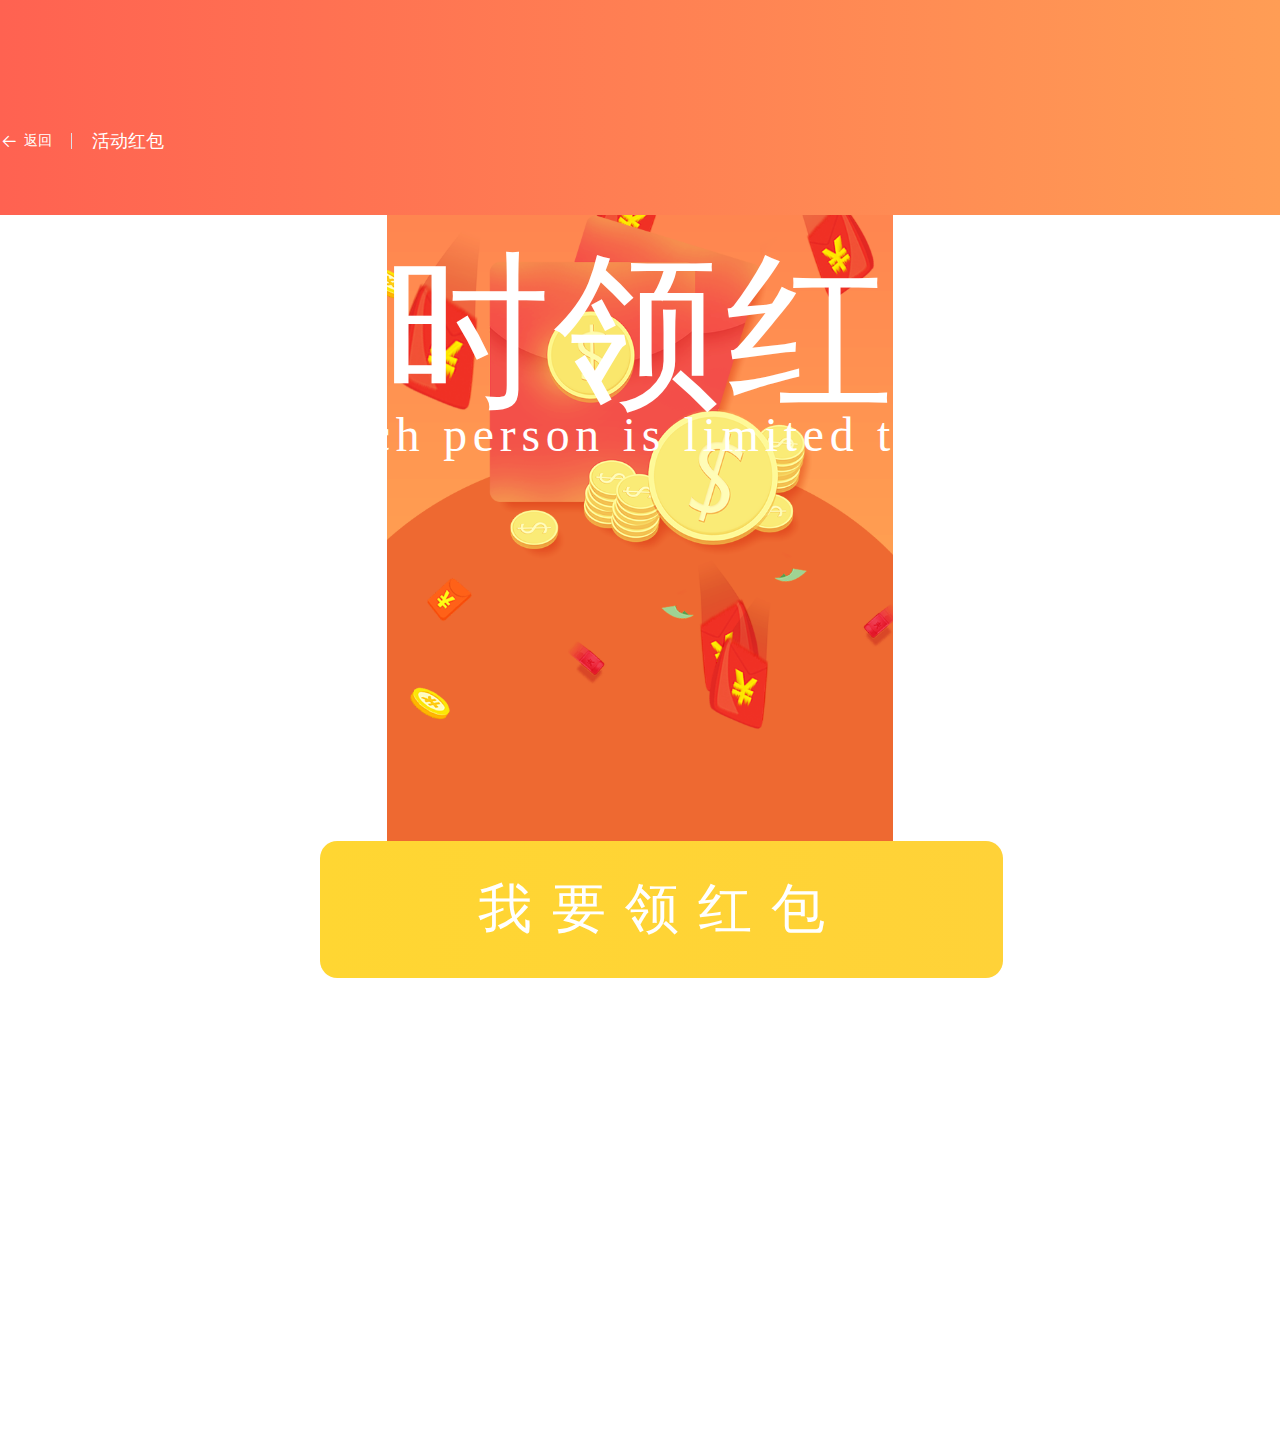
<file: activity.html>
<!DOCTYPE html>
<html lang="zh">
<head>
    <meta charset="UTF-8">
    <meta name="viewport"
        content="width=device-width, initial-scale=1.0, minimum-scale=1.0, maximum-scale=1.0, user-scalable=no">
    <title>活动页面</title>
    <!-- 引入网页图标 -->
    <link rel="shortcut icon" href="favicon.ico" type="image/x-icon" />
    <script>
        // 确定rem的值
        document.querySelector("html").style.fontSize = window.screen.width / 20 + 'px'
        window.onresize = function () {
            document.querySelector("html").style.fontSize = window.screen.width / 20 + 'px'
        }
        // 判断当前设备是否移动端
        //获取屏幕尺寸
        if (/phone|pad|pod|iPhone|iPod|ios|iPad|Android|Fennec|BlackBerry|Mobile|IEMobile|MQQBrowser|JUC|Fennec|WosBrowser|BrowserNG|WebOS|Symbian|Windows Phone/i.test(navigator.userAgent)) {
            //如果是移动端，不执行；否则，跳转到PC端对应的页面
            // window.location.href = 'sign.html';
        } else {
            // window.location.href = 'indexpc.html';
        }
    </script>
    <!-- 引入element UI样式 -->
    <link rel="stylesheet" href="css/element-index.css">
    <!-- 导入swiper的css -->
    <link rel="stylesheet" href="css/swiper-bundle.min.css">
    <!-- 导入自己的css样式 -->
    <link rel="stylesheet" href="css/activity.css">

    <!-- 引入Vue库 -->
    <script src="js/vue.js"></script>
    <!-- 导入element UI js库-->
    <script src="js/element-index.js"></script>
    <!-- 导入swiper的js库 -->
    <script src="js/swiper-bundle.min.js"></script>
    <!-- 导入自己的js -->
    <script src="js/activity.js"></script>
</head>
<body>
    <div class="activity">
        <div class="header">
            <el-page-header @back="back" content="活动红包"></el-page-header>
        </div>
        <p class="zh">限时领红包</p>
        <p class="en">Each person is limited to 3</p>
        <button>我要领红包</button>
        <p class="rule">活动规则</p>
        <p>1.活动结束权归设计方所有。<br> 2. 活动结束权归设计方所有，活动结束权归设计方所有，<br> 活动结束权归设计方所有</p>
    </div>
</body>
</html>
</file>
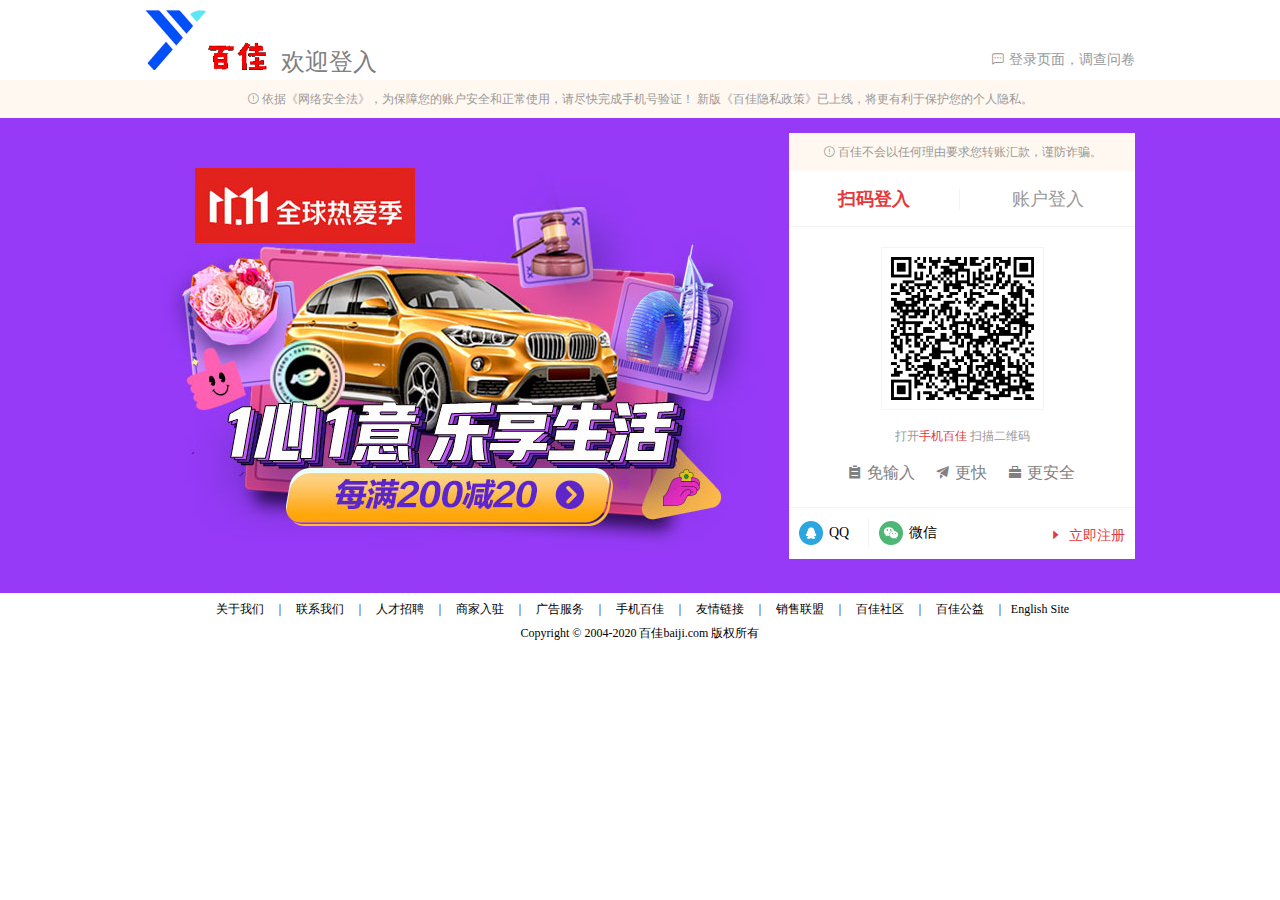
<file: signpc.html>
<!DOCTYPE html>
<html lang="zh">

<head>
    <meta charset="UTF-8">
    <meta name="viewport"
        content="width=device-width, initial-scale=1.0, minimum-scale=1.0, maximum-scale=1.0, user-scalable=no">
    <title>登入</title>
    <!-- 引入网页图标 -->
    <link rel="shortcut icon" href="favicon.ico" type="image/x-icon" />
    <script>
        // pc不需要确定rem的值 版心的设置方法
        // document.querySelector("html").style.fontSize = window.screen.width / 20 + 'px'
        // window.onresize = function () {
        //     document.querySelector("html").style.fontSize = window.screen.width / 20 + 'px'
        // }
        // 判断当前设备是否移动端
        //获取屏幕尺寸
        if (/phone|pad|pod|iPhone|iPod|ios|iPad|Android|Fennec|BlackBerry|Mobile|IEMobile|MQQBrowser|JUC|Fennec|WosBrowser|BrowserNG|WebOS|Symbian|Windows Phone/i.test(navigator.userAgent)) {
            //如果是移动端，不执行；否则，跳转到PC端对应的页面
            window.location.href = 'sign.html';
        } else {
            // window.location.href = 'signpc.html';
        }
    </script>
    <!-- 引入Vue库 -->
    <script src="js/vue.js"></script>
    <!-- 引入element UI样式 -->
    <link rel="stylesheet" href="css/element-index.css">
    <!-- 导入element UI js库-->
    <script src="js/element-index.js"></script>
    <!-- 导入自己的js -->
    <script src="js/signpc.js"></script>
    <!-- 导入自己的css样式 -->
    <link rel="stylesheet" href="css/signpc.css">
</head>

<body>
    <div class="w clearfix">
        <div class="logo fl">
            <img src="img/logo-name.png" alt="百佳商城">
            <span>欢迎登入</span>
        </div>
        <a href="#" class="fr"><i class="el-icon-chat-dot-square"></i>登录页面，调查问卷</a>
    </div>
    <p class="warning">
        <i class="el-icon-warning-outline"></i>
        依据《网络安全法》，为保障您的账户安全和正常使用，请尽快完成手机号验证！ 新版《百佳隐私政策》已上线，将更有利于保护您的个人隐私。
    </p>
    <div class="banner">
        <div class="w">
            <div class="sign fr">
                <p class="warning">
                    <i class="el-icon-warning-outline"></i>
                    百佳不会以任何理由要求您转账汇款，谨防诈骗。
                </p>

                <el-row>
                    <el-col :span="12"><a href="javascript:void(0)" @click="signdisplaya" v-bind:class="{signplay:play}">扫码登入</a></el-col>
                    <el-col :span="12"><a href="javascript:void(0)" @click="signdisplayb" v-bind:class="{signplay:!play}">账户登入</a></el-col>
                </el-row>

                <div class="playa clearfix" v-show="play">
                    <div class="qrcode">
                        <div class="qrcode-img">
                            <div v-show="qrcode">
                                <p>二维码已失效</p>
                                <el-button type="danger" @click="efresh">刷新</el-button>
                            </div>
                        </div>

                        <div class="qrcode-phone">
                            <img src="img/phone-orange.png" alt="">
                        </div>
                    </div>

                    <div class="open">
                        <p>打开<a href="">手机百佳</a>&nbsp;扫描二维码</p>
                    </div>

                    <div class="coagent">
                        <ul>
                            <li class="fl"><i class="el-icon-s-order"></i> 免输入</li>
                            <li class="fl"><i class="el-icon-s-promotion"></i> 更快</li>
                            <li class="fl"><i class="el-icon-s-cooperation"></i> 更安全</li>
                        </ul>
                    </div>
                </div>

                <div class="playb" v-show="!play">
                    <form action="indexpc.html" @submit="verification">
                            <el-input placeholder="请输入用户名" prefix-icon="el-icon-user" v-model="uname" name="uname"></el-input>
                            <el-input placeholder="请输入密码" prefix-icon="el-icon-unlock" v-model="password" name="password" show-password></el-input>
                            <a href="#" class="fr">忘记密码</a>
                            <el-input type="submit" value="登入"></el-input>
                    </form>
                </div>

                <div class="tripartite clearfix">
                    <ul>
                        <li class="fl">QQ</li>
                        <li class="fl">微信</li>
                    </ul>
                    <span class="fr"><a href="#"><i class="el-icon-caret-right"></i> 立即注册</a></span>
                </div>

            </div>
        </div>
    </div>
    <div class="w bottom">
        <ul class="clearfix">
            <li>关于我们</li>
            <li class="x">|</li>
            <li>联系我们</li>
            <li class="x">|</li>
            <li>人才招聘</li>
            <li class="x">|</li>
            <li>商家入驻</li>
            <li class="x">|</li>
            <li>广告服务</li>
            <li class="x">|</li>
            <li>手机百佳</li>
            <li class="x">|</li>
            <li>友情链接</li>
            <li class="x">|</li>
            <li>销售联盟</li>
            <li class="x">|</li>
            <li>百佳社区</li>
            <li class="x">|</li>
            <li>百佳公益</li>
            <li class="x">|</li>
            <li>English Site</li>
        </ul>
        <p>Copyright © 2004-2020  百佳baiji.com 版权所有</p>
    </div>
</body>

</html>
</file>
<file: css/element-index.css>
@charset "UTF-8";.el-pagination--small .arrow.disabled,.el-table .hidden-columns,.el-table td.is-hidden>*,.el-table th.is-hidden>*,.el-table--hidden{visibility:hidden}.el-input__suffix,.el-tree.is-dragging .el-tree-node__content *{pointer-events:none}.el-dropdown .el-dropdown-selfdefine:focus:active,.el-dropdown .el-dropdown-selfdefine:focus:not(.focusing),.el-message__closeBtn:focus,.el-message__content:focus,.el-popover:focus,.el-popover:focus:active,.el-popover__reference:focus:hover,.el-popover__reference:focus:not(.focusing),.el-rate:active,.el-rate:focus,.el-tooltip:focus:hover,.el-tooltip:focus:not(.focusing),.el-upload-list__item.is-success:active,.el-upload-list__item.is-success:not(.focusing):focus{outline-width:0}@font-face{font-family:element-icons;src:url(../fonts/element-icons.woff) format("woff"),url(../fonts/element-icons.ttf) format("truetype");font-weight:400;font-display:"auto";font-style:normal}[class*=" el-icon-"],[class^=el-icon-]{font-family:element-icons!important;speak:none;font-style:normal;font-weight:400;font-variant:normal;text-transform:none;line-height:1;vertical-align:baseline;display:inline-block;-webkit-font-smoothing:antialiased;-moz-osx-font-smoothing:grayscale}.el-icon-ice-cream-round:before{content:"\e6a0"}.el-icon-ice-cream-square:before{content:"\e6a3"}.el-icon-lollipop:before{content:"\e6a4"}.el-icon-potato-strips:before{content:"\e6a5"}.el-icon-milk-tea:before{content:"\e6a6"}.el-icon-ice-drink:before{content:"\e6a7"}.el-icon-ice-tea:before{content:"\e6a9"}.el-icon-coffee:before{content:"\e6aa"}.el-icon-orange:before{content:"\e6ab"}.el-icon-pear:before{content:"\e6ac"}.el-icon-apple:before{content:"\e6ad"}.el-icon-cherry:before{content:"\e6ae"}.el-icon-watermelon:before{content:"\e6af"}.el-icon-grape:before{content:"\e6b0"}.el-icon-refrigerator:before{content:"\e6b1"}.el-icon-goblet-square-full:before{content:"\e6b2"}.el-icon-goblet-square:before{content:"\e6b3"}.el-icon-goblet-full:before{content:"\e6b4"}.el-icon-goblet:before{content:"\e6b5"}.el-icon-cold-drink:before{content:"\e6b6"}.el-icon-coffee-cup:before{content:"\e6b8"}.el-icon-water-cup:before{content:"\e6b9"}.el-icon-hot-water:before{content:"\e6ba"}.el-icon-ice-cream:before{content:"\e6bb"}.el-icon-dessert:before{content:"\e6bc"}.el-icon-sugar:before{content:"\e6bd"}.el-icon-tableware:before{content:"\e6be"}.el-icon-burger:before{content:"\e6bf"}.el-icon-knife-fork:before{content:"\e6c1"}.el-icon-fork-spoon:before{content:"\e6c2"}.el-icon-chicken:before{content:"\e6c3"}.el-icon-food:before{content:"\e6c4"}.el-icon-dish-1:before{content:"\e6c5"}.el-icon-dish:before{content:"\e6c6"}.el-icon-moon-night:before{content:"\e6ee"}.el-icon-moon:before{content:"\e6f0"}.el-icon-cloudy-and-sunny:before{content:"\e6f1"}.el-icon-partly-cloudy:before{content:"\e6f2"}.el-icon-cloudy:before{content:"\e6f3"}.el-icon-sunny:before{content:"\e6f6"}.el-icon-sunset:before{content:"\e6f7"}.el-icon-sunrise-1:before{content:"\e6f8"}.el-icon-sunrise:before{content:"\e6f9"}.el-icon-heavy-rain:before{content:"\e6fa"}.el-icon-lightning:before{content:"\e6fb"}.el-icon-light-rain:before{content:"\e6fc"}.el-icon-wind-power:before{content:"\e6fd"}.el-icon-baseball:before{content:"\e712"}.el-icon-soccer:before{content:"\e713"}.el-icon-football:before{content:"\e715"}.el-icon-basketball:before{content:"\e716"}.el-icon-ship:before{content:"\e73f"}.el-icon-truck:before{content:"\e740"}.el-icon-bicycle:before{content:"\e741"}.el-icon-mobile-phone:before{content:"\e6d3"}.el-icon-service:before{content:"\e6d4"}.el-icon-key:before{content:"\e6e2"}.el-icon-unlock:before{content:"\e6e4"}.el-icon-lock:before{content:"\e6e5"}.el-icon-watch:before{content:"\e6fe"}.el-icon-watch-1:before{content:"\e6ff"}.el-icon-timer:before{content:"\e702"}.el-icon-alarm-clock:before{content:"\e703"}.el-icon-map-location:before{content:"\e704"}.el-icon-delete-location:before{content:"\e705"}.el-icon-add-location:before{content:"\e706"}.el-icon-location-information:before{content:"\e707"}.el-icon-location-outline:before{content:"\e708"}.el-icon-location:before{content:"\e79e"}.el-icon-place:before{content:"\e709"}.el-icon-discover:before{content:"\e70a"}.el-icon-first-aid-kit:before{content:"\e70b"}.el-icon-trophy-1:before{content:"\e70c"}.el-icon-trophy:before{content:"\e70d"}.el-icon-medal:before{content:"\e70e"}.el-icon-medal-1:before{content:"\e70f"}.el-icon-stopwatch:before{content:"\e710"}.el-icon-mic:before{content:"\e711"}.el-icon-copy-document:before{content:"\e718"}.el-icon-full-screen:before{content:"\e719"}.el-icon-switch-button:before{content:"\e71b"}.el-icon-aim:before{content:"\e71c"}.el-icon-crop:before{content:"\e71d"}.el-icon-odometer:before{content:"\e71e"}.el-icon-time:before{content:"\e71f"}.el-icon-bangzhu:before{content:"\e724"}.el-icon-close-notification:before{content:"\e726"}.el-icon-microphone:before{content:"\e727"}.el-icon-turn-off-microphone:before{content:"\e728"}.el-icon-position:before{content:"\e729"}.el-icon-postcard:before{content:"\e72a"}.el-icon-message:before{content:"\e72b"}.el-icon-chat-line-square:before{content:"\e72d"}.el-icon-chat-dot-square:before{content:"\e72e"}.el-icon-chat-dot-round:before{content:"\e72f"}.el-icon-chat-square:before{content:"\e730"}.el-icon-chat-line-round:before{content:"\e731"}.el-icon-chat-round:before{content:"\e732"}.el-icon-set-up:before{content:"\e733"}.el-icon-turn-off:before{content:"\e734"}.el-icon-open:before{content:"\e735"}.el-icon-connection:before{content:"\e736"}.el-icon-link:before{content:"\e737"}.el-icon-cpu:before{content:"\e738"}.el-icon-thumb:before{content:"\e739"}.el-icon-female:before{content:"\e73a"}.el-icon-male:before{content:"\e73b"}.el-icon-guide:before{content:"\e73c"}.el-icon-news:before{content:"\e73e"}.el-icon-price-tag:before{content:"\e744"}.el-icon-discount:before{content:"\e745"}.el-icon-wallet:before{content:"\e747"}.el-icon-coin:before{content:"\e748"}.el-icon-money:before{content:"\e749"}.el-icon-bank-card:before{content:"\e74a"}.el-icon-box:before{content:"\e74b"}.el-icon-present:before{content:"\e74c"}.el-icon-sell:before{content:"\e6d5"}.el-icon-sold-out:before{content:"\e6d6"}.el-icon-shopping-bag-2:before{content:"\e74d"}.el-icon-shopping-bag-1:before{content:"\e74e"}.el-icon-shopping-cart-2:before{content:"\e74f"}.el-icon-shopping-cart-1:before{content:"\e750"}.el-icon-shopping-cart-full:before{content:"\e751"}.el-icon-smoking:before{content:"\e752"}.el-icon-no-smoking:before{content:"\e753"}.el-icon-house:before{content:"\e754"}.el-icon-table-lamp:before{content:"\e755"}.el-icon-school:before{content:"\e756"}.el-icon-office-building:before{content:"\e757"}.el-icon-toilet-paper:before{content:"\e758"}.el-icon-notebook-2:before{content:"\e759"}.el-icon-notebook-1:before{content:"\e75a"}.el-icon-files:before{content:"\e75b"}.el-icon-collection:before{content:"\e75c"}.el-icon-receiving:before{content:"\e75d"}.el-icon-suitcase-1:before{content:"\e760"}.el-icon-suitcase:before{content:"\e761"}.el-icon-film:before{content:"\e763"}.el-icon-collection-tag:before{content:"\e765"}.el-icon-data-analysis:before{content:"\e766"}.el-icon-pie-chart:before{content:"\e767"}.el-icon-data-board:before{content:"\e768"}.el-icon-data-line:before{content:"\e76d"}.el-icon-reading:before{content:"\e769"}.el-icon-magic-stick:before{content:"\e76a"}.el-icon-coordinate:before{content:"\e76b"}.el-icon-mouse:before{content:"\e76c"}.el-icon-brush:before{content:"\e76e"}.el-icon-headset:before{content:"\e76f"}.el-icon-umbrella:before{content:"\e770"}.el-icon-scissors:before{content:"\e771"}.el-icon-mobile:before{content:"\e773"}.el-icon-attract:before{content:"\e774"}.el-icon-monitor:before{content:"\e775"}.el-icon-search:before{content:"\e778"}.el-icon-takeaway-box:before{content:"\e77a"}.el-icon-paperclip:before{content:"\e77d"}.el-icon-printer:before{content:"\e77e"}.el-icon-document-add:before{content:"\e782"}.el-icon-document:before{content:"\e785"}.el-icon-document-checked:before{content:"\e786"}.el-icon-document-copy:before{content:"\e787"}.el-icon-document-delete:before{content:"\e788"}.el-icon-document-remove:before{content:"\e789"}.el-icon-tickets:before{content:"\e78b"}.el-icon-folder-checked:before{content:"\e77f"}.el-icon-folder-delete:before{content:"\e780"}.el-icon-folder-remove:before{content:"\e781"}.el-icon-folder-add:before{content:"\e783"}.el-icon-folder-opened:before{content:"\e784"}.el-icon-folder:before{content:"\e78a"}.el-icon-edit-outline:before{content:"\e764"}.el-icon-edit:before{content:"\e78c"}.el-icon-date:before{content:"\e78e"}.el-icon-c-scale-to-original:before{content:"\e7c6"}.el-icon-view:before{content:"\e6ce"}.el-icon-loading:before{content:"\e6cf"}.el-icon-rank:before{content:"\e6d1"}.el-icon-sort-down:before{content:"\e7c4"}.el-icon-sort-up:before{content:"\e7c5"}.el-icon-sort:before{content:"\e6d2"}.el-icon-finished:before{content:"\e6cd"}.el-icon-refresh-left:before{content:"\e6c7"}.el-icon-refresh-right:before{content:"\e6c8"}.el-icon-refresh:before{content:"\e6d0"}.el-icon-video-play:before{content:"\e7c0"}.el-icon-video-pause:before{content:"\e7c1"}.el-icon-d-arrow-right:before{content:"\e6dc"}.el-icon-d-arrow-left:before{content:"\e6dd"}.el-icon-arrow-up:before{content:"\e6e1"}.el-icon-arrow-down:before{content:"\e6df"}.el-icon-arrow-right:before{content:"\e6e0"}.el-icon-arrow-left:before{content:"\e6de"}.el-icon-top-right:before{content:"\e6e7"}.el-icon-top-left:before{content:"\e6e8"}.el-icon-top:before{content:"\e6e6"}.el-icon-bottom:before{content:"\e6eb"}.el-icon-right:before{content:"\e6e9"}.el-icon-back:before{content:"\e6ea"}.el-icon-bottom-right:before{content:"\e6ec"}.el-icon-bottom-left:before{content:"\e6ed"}.el-icon-caret-top:before{content:"\e78f"}.el-icon-caret-bottom:before{content:"\e790"}.el-icon-caret-right:before{content:"\e791"}.el-icon-caret-left:before{content:"\e792"}.el-icon-d-caret:before{content:"\e79a"}.el-icon-share:before{content:"\e793"}.el-icon-menu:before{content:"\e798"}.el-icon-s-grid:before{content:"\e7a6"}.el-icon-s-check:before{content:"\e7a7"}.el-icon-s-data:before{content:"\e7a8"}.el-icon-s-opportunity:before{content:"\e7aa"}.el-icon-s-custom:before{content:"\e7ab"}.el-icon-s-claim:before{content:"\e7ad"}.el-icon-s-finance:before{content:"\e7ae"}.el-icon-s-comment:before{content:"\e7af"}.el-icon-s-flag:before{content:"\e7b0"}.el-icon-s-marketing:before{content:"\e7b1"}.el-icon-s-shop:before{content:"\e7b4"}.el-icon-s-open:before{content:"\e7b5"}.el-icon-s-management:before{content:"\e7b6"}.el-icon-s-ticket:before{content:"\e7b7"}.el-icon-s-release:before{content:"\e7b8"}.el-icon-s-home:before{content:"\e7b9"}.el-icon-s-promotion:before{content:"\e7ba"}.el-icon-s-operation:before{content:"\e7bb"}.el-icon-s-unfold:before{content:"\e7bc"}.el-icon-s-fold:before{content:"\e7a9"}.el-icon-s-platform:before{content:"\e7bd"}.el-icon-s-order:before{content:"\e7be"}.el-icon-s-cooperation:before{content:"\e7bf"}.el-icon-bell:before{content:"\e725"}.el-icon-message-solid:before{content:"\e799"}.el-icon-video-camera:before{content:"\e772"}.el-icon-video-camera-solid:before{content:"\e796"}.el-icon-camera:before{content:"\e779"}.el-icon-camera-solid:before{content:"\e79b"}.el-icon-download:before{content:"\e77c"}.el-icon-upload2:before{content:"\e77b"}.el-icon-upload:before{content:"\e7c3"}.el-icon-picture-outline-round:before{content:"\e75f"}.el-icon-picture-outline:before{content:"\e75e"}.el-icon-picture:before{content:"\e79f"}.el-icon-close:before{content:"\e6db"}.el-icon-check:before{content:"\e6da"}.el-icon-plus:before{content:"\e6d9"}.el-icon-minus:before{content:"\e6d8"}.el-icon-help:before{content:"\e73d"}.el-icon-s-help:before{content:"\e7b3"}.el-icon-circle-close:before{content:"\e78d"}.el-icon-circle-check:before{content:"\e720"}.el-icon-circle-plus-outline:before{content:"\e723"}.el-icon-remove-outline:before{content:"\e722"}.el-icon-zoom-out:before{content:"\e776"}.el-icon-zoom-in:before{content:"\e777"}.el-icon-error:before{content:"\e79d"}.el-icon-success:before{content:"\e79c"}.el-icon-circle-plus:before{content:"\e7a0"}.el-icon-remove:before{content:"\e7a2"}.el-icon-info:before{content:"\e7a1"}.el-icon-question:before{content:"\e7a4"}.el-icon-warning-outline:before{content:"\e6c9"}.el-icon-warning:before{content:"\e7a3"}.el-icon-goods:before{content:"\e7c2"}.el-icon-s-goods:before{content:"\e7b2"}.el-icon-star-off:before{content:"\e717"}.el-icon-star-on:before{content:"\e797"}.el-icon-more-outline:before{content:"\e6cc"}.el-icon-more:before{content:"\e794"}.el-icon-phone-outline:before{content:"\e6cb"}.el-icon-phone:before{content:"\e795"}.el-icon-user:before{content:"\e6e3"}.el-icon-user-solid:before{content:"\e7a5"}.el-icon-setting:before{content:"\e6ca"}.el-icon-s-tools:before{content:"\e7ac"}.el-icon-delete:before{content:"\e6d7"}.el-icon-delete-solid:before{content:"\e7c9"}.el-icon-eleme:before{content:"\e7c7"}.el-icon-platform-eleme:before{content:"\e7ca"}.el-icon-loading{-webkit-animation:rotating 2s linear infinite;animation:rotating 2s linear infinite}.el-icon--right{margin-left:5px}.el-icon--left{margin-right:5px}@-webkit-keyframes rotating{0%{-webkit-transform:rotateZ(0);transform:rotateZ(0)}100%{-webkit-transform:rotateZ(360deg);transform:rotateZ(360deg)}}@keyframes rotating{0%{-webkit-transform:rotateZ(0);transform:rotateZ(0)}100%{-webkit-transform:rotateZ(360deg);transform:rotateZ(360deg)}}.el-pagination{white-space:nowrap;padding:2px 5px;color:#303133;font-weight:700}.el-pagination::after,.el-pagination::before{display:table;content:""}.el-pagination::after{clear:both}.el-pagination button,.el-pagination span:not([class*=suffix]){display:inline-block;font-size:13px;min-width:35.5px;height:28px;line-height:28px;vertical-align:top;-webkit-box-sizing:border-box;box-sizing:border-box}.el-pagination .el-input__inner{text-align:center;-moz-appearance:textfield;line-height:normal}.el-pagination .el-input__suffix{right:0;-webkit-transform:scale(.8);transform:scale(.8)}.el-pagination .el-select .el-input{width:100px;margin:0 5px}.el-pagination .el-select .el-input .el-input__inner{padding-right:25px;border-radius:3px}.el-pagination button{border:none;padding:0 6px;background:0 0}.el-pagination button:focus{outline:0}.el-pagination button:hover{color:#409EFF}.el-pagination button:disabled{color:#C0C4CC;background-color:#FFF;cursor:not-allowed}.el-pagination .btn-next,.el-pagination .btn-prev{background:center center no-repeat #FFF;background-size:16px;cursor:pointer;margin:0;color:#303133}.el-pagination .btn-next .el-icon,.el-pagination .btn-prev .el-icon{display:block;font-size:12px;font-weight:700}.el-pagination .btn-prev{padding-right:12px}.el-pagination .btn-next{padding-left:12px}.el-pagination .el-pager li.disabled{color:#C0C4CC;cursor:not-allowed}.el-pager li,.el-pager li.btn-quicknext:hover,.el-pager li.btn-quickprev:hover{cursor:pointer}.el-pagination--small .btn-next,.el-pagination--small .btn-prev,.el-pagination--small .el-pager li,.el-pagination--small .el-pager li.btn-quicknext,.el-pagination--small .el-pager li.btn-quickprev,.el-pagination--small .el-pager li:last-child{border-color:transparent;font-size:12px;line-height:22px;height:22px;min-width:22px}.el-pagination--small .more::before,.el-pagination--small li.more::before{line-height:24px}.el-pagination--small button,.el-pagination--small span:not([class*=suffix]){height:22px;line-height:22px}.el-pagination--small .el-pagination__editor,.el-pagination--small .el-pagination__editor.el-input .el-input__inner{height:22px}.el-pagination__sizes{margin:0 10px 0 0;font-weight:400;color:#606266}.el-pagination__sizes .el-input .el-input__inner{font-size:13px;padding-left:8px}.el-pagination__sizes .el-input .el-input__inner:hover{border-color:#409EFF}.el-pagination__total{margin-right:10px;font-weight:400;color:#606266}.el-pagination__jump{margin-left:24px;font-weight:400;color:#606266}.el-pagination__jump .el-input__inner{padding:0 3px}.el-pagination__rightwrapper{float:right}.el-pagination__editor{line-height:18px;padding:0 2px;height:28px;text-align:center;margin:0 2px;-webkit-box-sizing:border-box;box-sizing:border-box;border-radius:3px}.el-pager,.el-pagination.is-background .btn-next,.el-pagination.is-background .btn-prev{padding:0}.el-pagination__editor.el-input{width:50px}.el-pagination__editor.el-input .el-input__inner{height:28px}.el-pagination__editor .el-input__inner::-webkit-inner-spin-button,.el-pagination__editor .el-input__inner::-webkit-outer-spin-button{-webkit-appearance:none;margin:0}.el-pagination.is-background .btn-next,.el-pagination.is-background .btn-prev,.el-pagination.is-background .el-pager li{margin:0 5px;background-color:#f4f4f5;color:#606266;min-width:30px;border-radius:2px}.el-pagination.is-background .btn-next.disabled,.el-pagination.is-background .btn-next:disabled,.el-pagination.is-background .btn-prev.disabled,.el-pagination.is-background .btn-prev:disabled,.el-pagination.is-background .el-pager li.disabled{color:#C0C4CC}.el-pagination.is-background .el-pager li:not(.disabled):hover{color:#409EFF}.el-pagination.is-background .el-pager li:not(.disabled).active{background-color:#409EFF;color:#FFF}.el-dialog,.el-pager li{background:#FFF;-webkit-box-sizing:border-box}.el-pagination.is-background.el-pagination--small .btn-next,.el-pagination.is-background.el-pagination--small .btn-prev,.el-pagination.is-background.el-pagination--small .el-pager li{margin:0 3px;min-width:22px}.el-pager,.el-pager li{vertical-align:top;margin:0;display:inline-block}.el-pager{-webkit-user-select:none;-moz-user-select:none;-ms-user-select:none;user-select:none;list-style:none;font-size:0}.el-date-table,.el-table th{-webkit-user-select:none;-moz-user-select:none}.el-pager .more::before{line-height:30px}.el-pager li{padding:0 4px;font-size:13px;min-width:35.5px;height:28px;line-height:28px;box-sizing:border-box;text-align:center}.el-menu--collapse .el-menu .el-submenu,.el-menu--popup{min-width:200px}.el-pager li.btn-quicknext,.el-pager li.btn-quickprev{line-height:28px;color:#303133}.el-pager li.btn-quicknext.disabled,.el-pager li.btn-quickprev.disabled{color:#C0C4CC}.el-pager li.active+li{border-left:0}.el-pager li:hover{color:#409EFF}.el-pager li.active{color:#409EFF;cursor:default}@-webkit-keyframes v-modal-in{0%{opacity:0}}@-webkit-keyframes v-modal-out{100%{opacity:0}}.el-dialog{position:relative;margin:0 auto 50px;border-radius:2px;-webkit-box-shadow:0 1px 3px rgba(0,0,0,.3);box-shadow:0 1px 3px rgba(0,0,0,.3);box-sizing:border-box;width:50%}.el-dialog.is-fullscreen{width:100%;margin-top:0;margin-bottom:0;height:100%;overflow:auto}.el-dialog__wrapper{position:fixed;top:0;right:0;bottom:0;left:0;overflow:auto;margin:0}.el-dialog__header{padding:20px 20px 10px}.el-dialog__headerbtn{position:absolute;top:20px;right:20px;padding:0;background:0 0;border:none;outline:0;cursor:pointer;font-size:16px}.el-dialog__headerbtn .el-dialog__close{color:#909399}.el-dialog__headerbtn:focus .el-dialog__close,.el-dialog__headerbtn:hover .el-dialog__close{color:#409EFF}.el-dialog__title{line-height:24px;font-size:18px;color:#303133}.el-dialog__body{padding:30px 20px;color:#606266;font-size:14px;word-break:break-all}.el-dialog__footer{padding:10px 20px 20px;text-align:right;-webkit-box-sizing:border-box;box-sizing:border-box}.el-dialog--center{text-align:center}.el-dialog--center .el-dialog__body{text-align:initial;padding:25px 25px 30px}.el-dialog--center .el-dialog__footer{text-align:inherit}.dialog-fade-enter-active{-webkit-animation:dialog-fade-in .3s;animation:dialog-fade-in .3s}.dialog-fade-leave-active{-webkit-animation:dialog-fade-out .3s;animation:dialog-fade-out .3s}@-webkit-keyframes dialog-fade-in{0%{-webkit-transform:translate3d(0,-20px,0);transform:translate3d(0,-20px,0);opacity:0}100%{-webkit-transform:translate3d(0,0,0);transform:translate3d(0,0,0);opacity:1}}@keyframes dialog-fade-in{0%{-webkit-transform:translate3d(0,-20px,0);transform:translate3d(0,-20px,0);opacity:0}100%{-webkit-transform:translate3d(0,0,0);transform:translate3d(0,0,0);opacity:1}}@-webkit-keyframes dialog-fade-out{0%{-webkit-transform:translate3d(0,0,0);transform:translate3d(0,0,0);opacity:1}100%{-webkit-transform:translate3d(0,-20px,0);transform:translate3d(0,-20px,0);opacity:0}}@keyframes dialog-fade-out{0%{-webkit-transform:translate3d(0,0,0);transform:translate3d(0,0,0);opacity:1}100%{-webkit-transform:translate3d(0,-20px,0);transform:translate3d(0,-20px,0);opacity:0}}.el-autocomplete{position:relative;display:inline-block}.el-autocomplete-suggestion{margin:5px 0;-webkit-box-shadow:0 2px 12px 0 rgba(0,0,0,.1);box-shadow:0 2px 12px 0 rgba(0,0,0,.1);border-radius:4px;border:1px solid #E4E7ED;-webkit-box-sizing:border-box;box-sizing:border-box;background-color:#FFF}.el-dropdown-menu,.el-menu--collapse .el-submenu .el-menu{z-index:10;-webkit-box-shadow:0 2px 12px 0 rgba(0,0,0,.1)}.el-autocomplete-suggestion__wrap{max-height:280px;padding:10px 0;-webkit-box-sizing:border-box;box-sizing:border-box}.el-autocomplete-suggestion__list{margin:0;padding:0}.el-autocomplete-suggestion li{padding:0 20px;margin:0;line-height:34px;cursor:pointer;color:#606266;font-size:14px;list-style:none;white-space:nowrap;overflow:hidden;text-overflow:ellipsis}.el-autocomplete-suggestion li.highlighted,.el-autocomplete-suggestion li:hover{background-color:#F5F7FA}.el-autocomplete-suggestion li.divider{margin-top:6px;border-top:1px solid #000}.el-autocomplete-suggestion li.divider:last-child{margin-bottom:-6px}.el-autocomplete-suggestion.is-loading li{text-align:center;height:100px;line-height:100px;font-size:20px;color:#999}.el-autocomplete-suggestion.is-loading li::after{display:inline-block;content:"";height:100%;vertical-align:middle}.el-autocomplete-suggestion.is-loading li:hover{background-color:#FFF}.el-autocomplete-suggestion.is-loading .el-icon-loading{vertical-align:middle}.el-dropdown{display:inline-block;position:relative;color:#606266;font-size:14px}.el-dropdown .el-button-group{display:block}.el-dropdown .el-button-group .el-button{float:none}.el-dropdown .el-dropdown__caret-button{padding-left:5px;padding-right:5px;position:relative;border-left:none}.el-dropdown .el-dropdown__caret-button::before{content:'';position:absolute;display:block;width:1px;top:5px;bottom:5px;left:0;background:rgba(255,255,255,.5)}.el-dropdown .el-dropdown__caret-button.el-button--default::before{background:rgba(220,223,230,.5)}.el-dropdown .el-dropdown__caret-button:hover::before{top:0;bottom:0}.el-dropdown .el-dropdown__caret-button .el-dropdown__icon{padding-left:0}.el-dropdown__icon{font-size:12px;margin:0 3px}.el-dropdown-menu{position:absolute;top:0;left:0;padding:10px 0;margin:5px 0;background-color:#FFF;border:1px solid #EBEEF5;border-radius:4px;box-shadow:0 2px 12px 0 rgba(0,0,0,.1)}.el-dropdown-menu__item{list-style:none;line-height:36px;padding:0 20px;margin:0;font-size:14px;color:#606266;cursor:pointer;outline:0}.el-dropdown-menu__item:focus,.el-dropdown-menu__item:not(.is-disabled):hover{background-color:#ecf5ff;color:#66b1ff}.el-dropdown-menu__item i{margin-right:5px}.el-dropdown-menu__item--divided{position:relative;margin-top:6px;border-top:1px solid #EBEEF5}.el-dropdown-menu__item--divided:before{content:'';height:6px;display:block;margin:0 -20px;background-color:#FFF}.el-dropdown-menu__item.is-disabled{cursor:default;color:#bbb;pointer-events:none}.el-dropdown-menu--medium{padding:6px 0}.el-dropdown-menu--medium .el-dropdown-menu__item{line-height:30px;padding:0 17px;font-size:14px}.el-dropdown-menu--medium .el-dropdown-menu__item.el-dropdown-menu__item--divided{margin-top:6px}.el-dropdown-menu--medium .el-dropdown-menu__item.el-dropdown-menu__item--divided:before{height:6px;margin:0 -17px}.el-dropdown-menu--small{padding:6px 0}.el-dropdown-menu--small .el-dropdown-menu__item{line-height:27px;padding:0 15px;font-size:13px}.el-dropdown-menu--small .el-dropdown-menu__item.el-dropdown-menu__item--divided{margin-top:4px}.el-dropdown-menu--small .el-dropdown-menu__item.el-dropdown-menu__item--divided:before{height:4px;margin:0 -15px}.el-dropdown-menu--mini{padding:3px 0}.el-dropdown-menu--mini .el-dropdown-menu__item{line-height:24px;padding:0 10px;font-size:12px}.el-dropdown-menu--mini .el-dropdown-menu__item.el-dropdown-menu__item--divided{margin-top:3px}.el-dropdown-menu--mini .el-dropdown-menu__item.el-dropdown-menu__item--divided:before{height:3px;margin:0 -10px}.el-menu{border-right:solid 1px #e6e6e6;list-style:none;position:relative;margin:0;padding-left:0;background-color:#FFF}.el-menu--horizontal>.el-menu-item:not(.is-disabled):focus,.el-menu--horizontal>.el-menu-item:not(.is-disabled):hover,.el-menu--horizontal>.el-submenu .el-submenu__title:hover{background-color:#fff}.el-menu::after,.el-menu::before{display:table;content:""}.el-menu::after{clear:both}.el-menu.el-menu--horizontal{border-bottom:solid 1px #e6e6e6}.el-menu--horizontal{border-right:none}.el-menu--horizontal>.el-menu-item{float:left;height:60px;line-height:60px;margin:0;border-bottom:2px solid transparent;color:#909399}.el-menu--horizontal>.el-menu-item a,.el-menu--horizontal>.el-menu-item a:hover{color:inherit}.el-menu--horizontal>.el-submenu{float:left}.el-menu--horizontal>.el-submenu:focus,.el-menu--horizontal>.el-submenu:hover{outline:0}.el-menu--horizontal>.el-submenu:focus .el-submenu__title,.el-menu--horizontal>.el-submenu:hover .el-submenu__title{color:#303133}.el-menu--horizontal>.el-submenu.is-active .el-submenu__title{border-bottom:2px solid #409EFF;color:#303133}.el-menu--horizontal>.el-submenu .el-submenu__title{height:60px;line-height:60px;border-bottom:2px solid transparent;color:#909399}.el-menu--horizontal>.el-submenu .el-submenu__icon-arrow{position:static;vertical-align:middle;margin-left:8px;margin-top:-3px}.el-menu--horizontal .el-menu .el-menu-item,.el-menu--horizontal .el-menu .el-submenu__title{background-color:#FFF;float:none;height:36px;line-height:36px;padding:0 10px;color:#909399}.el-menu--horizontal .el-menu .el-menu-item.is-active,.el-menu--horizontal .el-menu .el-submenu.is-active>.el-submenu__title{color:#303133}.el-menu--horizontal .el-menu-item:not(.is-disabled):focus,.el-menu--horizontal .el-menu-item:not(.is-disabled):hover{outline:0;color:#303133}.el-menu--horizontal>.el-menu-item.is-active{border-bottom:2px solid #409EFF;color:#303133}.el-menu--collapse{width:64px}.el-menu--collapse>.el-menu-item [class^=el-icon-],.el-menu--collapse>.el-submenu>.el-submenu__title [class^=el-icon-]{margin:0;vertical-align:middle;width:24px;text-align:center}.el-menu--collapse>.el-menu-item .el-submenu__icon-arrow,.el-menu--collapse>.el-submenu>.el-submenu__title .el-submenu__icon-arrow{display:none}.el-menu--collapse>.el-menu-item span,.el-menu--collapse>.el-submenu>.el-submenu__title span{height:0;width:0;overflow:hidden;visibility:hidden;display:inline-block}.el-menu--collapse>.el-menu-item.is-active i{color:inherit}.el-menu--collapse .el-submenu{position:relative}.el-menu--collapse .el-submenu .el-menu{position:absolute;margin-left:5px;top:0;left:100%;border:1px solid #E4E7ED;border-radius:2px;box-shadow:0 2px 12px 0 rgba(0,0,0,.1)}.el-menu-item,.el-submenu__title{height:56px;line-height:56px;position:relative;-webkit-box-sizing:border-box;white-space:nowrap;list-style:none}.el-menu--collapse .el-submenu.is-opened>.el-submenu__title .el-submenu__icon-arrow{-webkit-transform:none;transform:none}.el-menu--popup{z-index:100;border:none;padding:5px 0;border-radius:2px;-webkit-box-shadow:0 2px 12px 0 rgba(0,0,0,.1);box-shadow:0 2px 12px 0 rgba(0,0,0,.1)}.el-menu--popup-bottom-start{margin-top:5px}.el-menu--popup-right-start{margin-left:5px;margin-right:5px}.el-menu-item{font-size:14px;color:#303133;padding:0 20px;cursor:pointer;-webkit-transition:border-color .3s,background-color .3s,color .3s;transition:border-color .3s,background-color .3s,color .3s;box-sizing:border-box}.el-menu-item *{vertical-align:middle}.el-menu-item i{color:#909399}.el-menu-item:focus,.el-menu-item:hover{outline:0;background-color:#ecf5ff}.el-menu-item.is-disabled{opacity:.25;cursor:not-allowed;background:0 0!important}.el-menu-item [class^=el-icon-]{margin-right:5px;width:24px;text-align:center;font-size:18px;vertical-align:middle}.el-menu-item.is-active{color:#409EFF}.el-menu-item.is-active i{color:inherit}.el-submenu{list-style:none;margin:0;padding-left:0}.el-submenu__title{font-size:14px;color:#303133;padding:0 20px;cursor:pointer;-webkit-transition:border-color .3s,background-color .3s,color .3s;transition:border-color .3s,background-color .3s,color .3s;box-sizing:border-box}.el-submenu__title *{vertical-align:middle}.el-submenu__title i{color:#909399}.el-submenu__title:focus,.el-submenu__title:hover{outline:0;background-color:#ecf5ff}.el-submenu__title.is-disabled{opacity:.25;cursor:not-allowed;background:0 0!important}.el-submenu__title:hover{background-color:#ecf5ff}.el-submenu .el-menu{border:none}.el-submenu .el-menu-item{height:50px;line-height:50px;padding:0 45px;min-width:200px}.el-submenu__icon-arrow{position:absolute;top:50%;right:20px;margin-top:-7px;-webkit-transition:-webkit-transform .3s;transition:-webkit-transform .3s;transition:transform .3s;transition:transform .3s,-webkit-transform .3s;font-size:12px}.el-submenu.is-active .el-submenu__title{border-bottom-color:#409EFF}.el-submenu.is-opened>.el-submenu__title .el-submenu__icon-arrow{-webkit-transform:rotateZ(180deg);transform:rotateZ(180deg)}.el-submenu.is-disabled .el-menu-item,.el-submenu.is-disabled .el-submenu__title{opacity:.25;cursor:not-allowed;background:0 0!important}.el-submenu [class^=el-icon-]{vertical-align:middle;margin-right:5px;width:24px;text-align:center;font-size:18px}.el-menu-item-group>ul{padding:0}.el-menu-item-group__title{padding:7px 0 7px 20px;line-height:normal;font-size:12px;color:#909399}.el-radio-button__inner,.el-radio-group{display:inline-block;line-height:1;vertical-align:middle}.horizontal-collapse-transition .el-submenu__title .el-submenu__icon-arrow{-webkit-transition:.2s;transition:.2s;opacity:0}.el-radio-group{font-size:0}.el-radio-button{position:relative;display:inline-block;outline:0}.el-radio-button__inner{white-space:nowrap;background:#FFF;border:1px solid #DCDFE6;font-weight:500;border-left:0;color:#606266;-webkit-appearance:none;text-align:center;-webkit-box-sizing:border-box;box-sizing:border-box;outline:0;margin:0;position:relative;cursor:pointer;-webkit-transition:all .3s cubic-bezier(.645,.045,.355,1);transition:all .3s cubic-bezier(.645,.045,.355,1);padding:12px 20px;font-size:14px;border-radius:0}.el-radio-button__inner.is-round{padding:12px 20px}.el-radio-button__inner:hover{color:#409EFF}.el-radio-button__inner [class*=el-icon-]{line-height:.9}.el-radio-button__inner [class*=el-icon-]+span{margin-left:5px}.el-radio-button:first-child .el-radio-button__inner{border-left:1px solid #DCDFE6;border-radius:4px 0 0 4px;-webkit-box-shadow:none!important;box-shadow:none!important}.el-radio-button__orig-radio{opacity:0;outline:0;position:absolute;z-index:-1}.el-radio-button__orig-radio:checked+.el-radio-button__inner{color:#FFF;background-color:#409EFF;border-color:#409EFF;-webkit-box-shadow:-1px 0 0 0 #409EFF;box-shadow:-1px 0 0 0 #409EFF}.el-radio-button__orig-radio:disabled+.el-radio-button__inner{color:#C0C4CC;cursor:not-allowed;background-image:none;background-color:#FFF;border-color:#EBEEF5;-webkit-box-shadow:none;box-shadow:none}.el-radio-button__orig-radio:disabled:checked+.el-radio-button__inner{background-color:#F2F6FC}.el-radio-button:last-child .el-radio-button__inner{border-radius:0 4px 4px 0}.el-popover,.el-radio-button:first-child:last-child .el-radio-button__inner{border-radius:4px}.el-radio-button--medium .el-radio-button__inner{padding:10px 20px;font-size:14px;border-radius:0}.el-radio-button--medium .el-radio-button__inner.is-round{padding:10px 20px}.el-radio-button--small .el-radio-button__inner{padding:9px 15px;font-size:12px;border-radius:0}.el-radio-button--small .el-radio-button__inner.is-round{padding:9px 15px}.el-radio-button--mini .el-radio-button__inner{padding:7px 15px;font-size:12px;border-radius:0}.el-radio-button--mini .el-radio-button__inner.is-round{padding:7px 15px}.el-radio-button:focus:not(.is-focus):not(:active):not(.is-disabled){-webkit-box-shadow:0 0 2px 2px #409EFF;box-shadow:0 0 2px 2px #409EFF}.el-switch{display:-webkit-inline-box;display:-ms-inline-flexbox;display:inline-flex;-webkit-box-align:center;-ms-flex-align:center;align-items:center;position:relative;font-size:14px;line-height:20px;height:20px;vertical-align:middle}.el-switch__core,.el-switch__label{display:inline-block;cursor:pointer}.el-switch.is-disabled .el-switch__core,.el-switch.is-disabled .el-switch__label{cursor:not-allowed}.el-switch__label{-webkit-transition:.2s;transition:.2s;height:20px;font-size:14px;font-weight:500;vertical-align:middle;color:#303133}.el-switch__label.is-active{color:#409EFF}.el-switch__label--left{margin-right:10px}.el-switch__label--right{margin-left:10px}.el-switch__label *{line-height:1;font-size:14px;display:inline-block}.el-switch__input{position:absolute;width:0;height:0;opacity:0;margin:0}.el-switch__core{margin:0;position:relative;width:40px;height:20px;border:1px solid #DCDFE6;outline:0;border-radius:10px;-webkit-box-sizing:border-box;box-sizing:border-box;background:#DCDFE6;-webkit-transition:border-color .3s,background-color .3s;transition:border-color .3s,background-color .3s;vertical-align:middle}.el-switch__core:after{content:"";position:absolute;top:1px;left:1px;border-radius:100%;-webkit-transition:all .3s;transition:all .3s;width:16px;height:16px;background-color:#FFF}.el-switch.is-checked .el-switch__core{border-color:#409EFF;background-color:#409EFF}.el-switch.is-checked .el-switch__core::after{left:100%;margin-left:-17px}.el-switch.is-disabled{opacity:.6}.el-switch--wide .el-switch__label.el-switch__label--left span{left:10px}.el-switch--wide .el-switch__label.el-switch__label--right span{right:10px}.el-switch .label-fade-enter,.el-switch .label-fade-leave-active{opacity:0}.el-select-dropdown{position:absolute;z-index:1001;border:1px solid #E4E7ED;border-radius:4px;background-color:#FFF;-webkit-box-shadow:0 2px 12px 0 rgba(0,0,0,.1);box-shadow:0 2px 12px 0 rgba(0,0,0,.1);-webkit-box-sizing:border-box;box-sizing:border-box;margin:5px 0}.el-select-dropdown.is-multiple .el-select-dropdown__item.selected{color:#409EFF;background-color:#FFF}.el-select-dropdown.is-multiple .el-select-dropdown__item.selected.hover{background-color:#F5F7FA}.el-select-dropdown.is-multiple .el-select-dropdown__item.selected::after{position:absolute;right:20px;font-family:element-icons;content:"\e6da";font-size:12px;font-weight:700;-webkit-font-smoothing:antialiased;-moz-osx-font-smoothing:grayscale}.el-select-dropdown .el-scrollbar.is-empty .el-select-dropdown__list{padding:0}.el-select-dropdown__empty{padding:10px 0;margin:0;text-align:center;color:#999;font-size:14px}.el-select-dropdown__wrap{max-height:274px}.el-select-dropdown__list{list-style:none;padding:6px 0;margin:0;-webkit-box-sizing:border-box;box-sizing:border-box}.el-select-dropdown__item{font-size:14px;padding:0 20px;position:relative;white-space:nowrap;overflow:hidden;text-overflow:ellipsis;color:#606266;height:34px;line-height:34px;-webkit-box-sizing:border-box;box-sizing:border-box;cursor:pointer}.el-select-dropdown__item.is-disabled{color:#C0C4CC;cursor:not-allowed}.el-select-dropdown__item.is-disabled:hover{background-color:#FFF}.el-select-dropdown__item.hover,.el-select-dropdown__item:hover{background-color:#F5F7FA}.el-select-dropdown__item.selected{color:#409EFF;font-weight:700}.el-select-group{margin:0;padding:0}.el-select-group__wrap{position:relative;list-style:none;margin:0;padding:0}.el-select-group__wrap:not(:last-of-type){padding-bottom:24px}.el-select-group__wrap:not(:last-of-type)::after{content:'';position:absolute;display:block;left:20px;right:20px;bottom:12px;height:1px;background:#E4E7ED}.el-select-group__title{padding-left:20px;font-size:12px;color:#909399;line-height:30px}.el-select-group .el-select-dropdown__item{padding-left:20px}.el-select{display:inline-block;position:relative}.el-select .el-select__tags>span{display:contents}.el-select:hover .el-input__inner{border-color:#C0C4CC}.el-select .el-input__inner{cursor:pointer;padding-right:35px}.el-select .el-input__inner:focus{border-color:#409EFF}.el-select .el-input .el-select__caret{color:#C0C4CC;font-size:14px;-webkit-transition:-webkit-transform .3s;transition:-webkit-transform .3s;transition:transform .3s;transition:transform .3s,-webkit-transform .3s;-webkit-transform:rotateZ(180deg);transform:rotateZ(180deg);cursor:pointer}.el-select .el-input .el-select__caret.is-reverse{-webkit-transform:rotateZ(0);transform:rotateZ(0)}.el-select .el-input .el-select__caret.is-show-close{font-size:14px;text-align:center;-webkit-transform:rotateZ(180deg);transform:rotateZ(180deg);border-radius:100%;color:#C0C4CC;-webkit-transition:color .2s cubic-bezier(.645,.045,.355,1);transition:color .2s cubic-bezier(.645,.045,.355,1)}.el-select .el-input .el-select__caret.is-show-close:hover{color:#909399}.el-select .el-input.is-disabled .el-input__inner{cursor:not-allowed}.el-select .el-input.is-disabled .el-input__inner:hover{border-color:#E4E7ED}.el-select .el-input.is-focus .el-input__inner{border-color:#409EFF}.el-select>.el-input{display:block}.el-select__input{border:none;outline:0;padding:0;margin-left:15px;color:#666;font-size:14px;-webkit-appearance:none;-moz-appearance:none;appearance:none;height:28px;background-color:transparent}.el-select__input.is-mini{height:14px}.el-select__close{cursor:pointer;position:absolute;top:8px;z-index:1000;right:25px;color:#C0C4CC;line-height:18px;font-size:14px}.el-select__close:hover{color:#909399}.el-select__tags{position:absolute;line-height:normal;white-space:normal;z-index:1;top:50%;-webkit-transform:translateY(-50%);transform:translateY(-50%);display:-webkit-box;display:-ms-flexbox;display:flex;-webkit-box-align:center;-ms-flex-align:center;align-items:center;-ms-flex-wrap:wrap;flex-wrap:wrap}.el-select .el-tag__close{margin-top:-2px}.el-select .el-tag{-webkit-box-sizing:border-box;box-sizing:border-box;border-color:transparent;margin:2px 0 2px 6px;background-color:#f0f2f5}.el-select .el-tag__close.el-icon-close{background-color:#C0C4CC;right:-7px;top:0;color:#FFF}.el-select .el-tag__close.el-icon-close:hover{background-color:#909399}.el-table,.el-table__expanded-cell{background-color:#FFF}.el-select .el-tag__close.el-icon-close::before{display:block;-webkit-transform:translate(0,.5px);transform:translate(0,.5px)}.el-table{position:relative;overflow:hidden;-webkit-box-sizing:border-box;box-sizing:border-box;-webkit-box-flex:1;-ms-flex:1;flex:1;width:100%;max-width:100%;font-size:14px;color:#606266}.el-table--mini,.el-table--small,.el-table__expand-icon{font-size:12px}.el-table__empty-block{min-height:60px;text-align:center;width:100%;display:-webkit-box;display:-ms-flexbox;display:flex;-webkit-box-pack:center;-ms-flex-pack:center;justify-content:center;-webkit-box-align:center;-ms-flex-align:center;align-items:center}.el-table__empty-text{line-height:60px;width:50%;color:#909399}.el-table__expand-column .cell{padding:0;text-align:center}.el-table__expand-icon{position:relative;cursor:pointer;color:#666;-webkit-transition:-webkit-transform .2s ease-in-out;transition:-webkit-transform .2s ease-in-out;transition:transform .2s ease-in-out;transition:transform .2s ease-in-out,-webkit-transform .2s ease-in-out;height:20px}.el-table__expand-icon--expanded{-webkit-transform:rotate(90deg);transform:rotate(90deg)}.el-table__expand-icon>.el-icon{position:absolute;left:50%;top:50%;margin-left:-5px;margin-top:-5px}.el-table__expanded-cell[class*=cell]{padding:20px 50px}.el-table__expanded-cell:hover{background-color:transparent!important}.el-table__placeholder{display:inline-block;width:20px}.el-table__append-wrapper{overflow:hidden}.el-table--fit{border-right:0;border-bottom:0}.el-table--fit td.gutter,.el-table--fit th.gutter{border-right-width:1px}.el-table--scrollable-x .el-table__body-wrapper{overflow-x:auto}.el-table--scrollable-y .el-table__body-wrapper{overflow-y:auto}.el-table thead{color:#909399;font-weight:500}.el-table thead.is-group th{background:#F5F7FA}.el-table th,.el-table tr{background-color:#FFF}.el-table td,.el-table th{padding:12px 0;min-width:0;-webkit-box-sizing:border-box;box-sizing:border-box;text-overflow:ellipsis;vertical-align:middle;position:relative;text-align:left}.el-table td.is-center,.el-table th.is-center{text-align:center}.el-table td.is-right,.el-table th.is-right{text-align:right}.el-table td.gutter,.el-table th.gutter{width:15px;border-right-width:0;border-bottom-width:0;padding:0}.el-table--medium td,.el-table--medium th{padding:10px 0}.el-table--small td,.el-table--small th{padding:8px 0}.el-table--mini td,.el-table--mini th{padding:6px 0}.el-table .cell,.el-table--border td:first-child .cell,.el-table--border th:first-child .cell{padding-left:10px}.el-table tr input[type=checkbox]{margin:0}.el-table td,.el-table th.is-leaf{border-bottom:1px solid #EBEEF5}.el-table th.is-sortable{cursor:pointer}.el-table th{overflow:hidden;-ms-user-select:none;user-select:none}.el-table th>.cell{display:inline-block;-webkit-box-sizing:border-box;box-sizing:border-box;position:relative;vertical-align:middle;padding-left:10px;padding-right:10px;width:100%}.el-table th>.cell.highlight{color:#409EFF}.el-table th.required>div::before{display:inline-block;content:"";width:8px;height:8px;border-radius:50%;background:#ff4d51;margin-right:5px;vertical-align:middle}.el-table td div{-webkit-box-sizing:border-box;box-sizing:border-box}.el-table td.gutter{width:0}.el-table .cell{-webkit-box-sizing:border-box;box-sizing:border-box;overflow:hidden;text-overflow:ellipsis;white-space:normal;word-break:break-all;line-height:23px;padding-right:10px}.el-table .cell.el-tooltip{white-space:nowrap;min-width:50px}.el-table--border,.el-table--group{border:1px solid #EBEEF5}.el-table--border::after,.el-table--group::after,.el-table::before{content:'';position:absolute;background-color:#EBEEF5;z-index:1}.el-table--border::after,.el-table--group::after{top:0;right:0;width:1px;height:100%}.el-table::before{left:0;bottom:0;width:100%;height:1px}.el-table--border{border-right:none;border-bottom:none}.el-table--border.el-loading-parent--relative{border-color:transparent}.el-table--border td,.el-table--border th,.el-table__body-wrapper .el-table--border.is-scrolling-left~.el-table__fixed{border-right:1px solid #EBEEF5}.el-table--border th.gutter:last-of-type{border-bottom:1px solid #EBEEF5;border-bottom-width:1px}.el-table--border th,.el-table__fixed-right-patch{border-bottom:1px solid #EBEEF5}.el-table__fixed,.el-table__fixed-right{position:absolute;top:0;left:0;overflow-x:hidden;overflow-y:hidden;-webkit-box-shadow:0 0 10px rgba(0,0,0,.12);box-shadow:0 0 10px rgba(0,0,0,.12)}.el-table__fixed-right::before,.el-table__fixed::before{content:'';position:absolute;left:0;bottom:0;width:100%;height:1px;background-color:#EBEEF5;z-index:4}.el-table__fixed-right-patch{position:absolute;top:-1px;right:0;background-color:#FFF}.el-table__fixed-right{top:0;left:auto;right:0}.el-table__fixed-right .el-table__fixed-body-wrapper,.el-table__fixed-right .el-table__fixed-footer-wrapper,.el-table__fixed-right .el-table__fixed-header-wrapper{left:auto;right:0}.el-table__fixed-header-wrapper{position:absolute;left:0;top:0;z-index:3}.el-table__fixed-footer-wrapper{position:absolute;left:0;bottom:0;z-index:3}.el-table__fixed-footer-wrapper tbody td{border-top:1px solid #EBEEF5;background-color:#F5F7FA;color:#606266}.el-table__fixed-body-wrapper{position:absolute;left:0;top:37px;overflow:hidden;z-index:3}.el-table__body-wrapper,.el-table__footer-wrapper,.el-table__header-wrapper{width:100%}.el-table__footer-wrapper{margin-top:-1px}.el-table__footer-wrapper td{border-top:1px solid #EBEEF5}.el-table__body,.el-table__footer,.el-table__header{table-layout:fixed;border-collapse:separate}.el-table__footer-wrapper,.el-table__header-wrapper{overflow:hidden}.el-table__footer-wrapper tbody td,.el-table__header-wrapper tbody td{background-color:#F5F7FA;color:#606266}.el-table__body-wrapper{overflow:hidden;position:relative}.el-table__body-wrapper.is-scrolling-left~.el-table__fixed,.el-table__body-wrapper.is-scrolling-none~.el-table__fixed,.el-table__body-wrapper.is-scrolling-none~.el-table__fixed-right,.el-table__body-wrapper.is-scrolling-right~.el-table__fixed-right{-webkit-box-shadow:none;box-shadow:none}.el-picker-panel,.el-table-filter{-webkit-box-shadow:0 2px 12px 0 rgba(0,0,0,.1)}.el-table__body-wrapper .el-table--border.is-scrolling-right~.el-table__fixed-right{border-left:1px solid #EBEEF5}.el-table .caret-wrapper{display:-webkit-inline-box;display:-ms-inline-flexbox;display:inline-flex;-webkit-box-orient:vertical;-webkit-box-direction:normal;-ms-flex-direction:column;flex-direction:column;-webkit-box-align:center;-ms-flex-align:center;align-items:center;height:34px;width:24px;vertical-align:middle;cursor:pointer;overflow:initial;position:relative}.el-table .sort-caret{width:0;height:0;border:5px solid transparent;position:absolute;left:7px}.el-table .sort-caret.ascending{border-bottom-color:#C0C4CC;top:5px}.el-table .sort-caret.descending{border-top-color:#C0C4CC;bottom:7px}.el-table .ascending .sort-caret.ascending{border-bottom-color:#409EFF}.el-table .descending .sort-caret.descending{border-top-color:#409EFF}.el-table .hidden-columns{position:absolute;z-index:-1}.el-table--striped .el-table__body tr.el-table__row--striped td{background:#FAFAFA}.el-table--striped .el-table__body tr.el-table__row--striped.current-row td{background-color:#ecf5ff}.el-table__body tr.hover-row.current-row>td,.el-table__body tr.hover-row.el-table__row--striped.current-row>td,.el-table__body tr.hover-row.el-table__row--striped>td,.el-table__body tr.hover-row>td{background-color:#F5F7FA}.el-table__body tr.current-row>td{background-color:#ecf5ff}.el-table__column-resize-proxy{position:absolute;left:200px;top:0;bottom:0;width:0;border-left:1px solid #EBEEF5;z-index:10}.el-table__column-filter-trigger{display:inline-block;line-height:34px;cursor:pointer}.el-table__column-filter-trigger i{color:#909399;font-size:12px;-webkit-transform:scale(.75);transform:scale(.75)}.el-table--enable-row-transition .el-table__body td{-webkit-transition:background-color .25s ease;transition:background-color .25s ease}.el-table--enable-row-hover .el-table__body tr:hover>td{background-color:#F5F7FA}.el-table--fluid-height .el-table__fixed,.el-table--fluid-height .el-table__fixed-right{bottom:0;overflow:hidden}.el-table [class*=el-table__row--level] .el-table__expand-icon{display:inline-block;width:20px;line-height:20px;height:20px;text-align:center;margin-right:3px}.el-table-column--selection .cell{padding-left:14px;padding-right:14px}.el-table-filter{border:1px solid #EBEEF5;border-radius:2px;background-color:#FFF;box-shadow:0 2px 12px 0 rgba(0,0,0,.1);-webkit-box-sizing:border-box;box-sizing:border-box;margin:2px 0}.el-date-table td,.el-date-table td div{height:30px;-webkit-box-sizing:border-box}.el-table-filter__list{padding:5px 0;margin:0;list-style:none;min-width:100px}.el-table-filter__list-item{line-height:36px;padding:0 10px;cursor:pointer;font-size:14px}.el-table-filter__list-item:hover{background-color:#ecf5ff;color:#66b1ff}.el-table-filter__list-item.is-active{background-color:#409EFF;color:#FFF}.el-table-filter__content{min-width:100px}.el-table-filter__bottom{border-top:1px solid #EBEEF5;padding:8px}.el-table-filter__bottom button{background:0 0;border:none;color:#606266;cursor:pointer;font-size:13px;padding:0 3px}.el-date-table td.in-range div,.el-date-table td.in-range div:hover,.el-date-table.is-week-mode .el-date-table__row.current div,.el-date-table.is-week-mode .el-date-table__row:hover div{background-color:#F2F6FC}.el-table-filter__bottom button:hover{color:#409EFF}.el-table-filter__bottom button:focus{outline:0}.el-table-filter__bottom button.is-disabled{color:#C0C4CC;cursor:not-allowed}.el-table-filter__wrap{max-height:280px}.el-table-filter__checkbox-group{padding:10px}.el-table-filter__checkbox-group label.el-checkbox{display:block;margin-right:5px;margin-bottom:8px;margin-left:5px}.el-table-filter__checkbox-group .el-checkbox:last-child{margin-bottom:0}.el-date-table{font-size:12px;-ms-user-select:none;user-select:none}.el-date-table.is-week-mode .el-date-table__row:hover td.available:hover{color:#606266}.el-date-table.is-week-mode .el-date-table__row:hover td:first-child div{margin-left:5px;border-top-left-radius:15px;border-bottom-left-radius:15px}.el-date-table.is-week-mode .el-date-table__row:hover td:last-child div{margin-right:5px;border-top-right-radius:15px;border-bottom-right-radius:15px}.el-date-table td{width:32px;padding:4px 0;box-sizing:border-box;text-align:center;cursor:pointer;position:relative}.el-date-table td div{padding:3px 0;box-sizing:border-box}.el-date-table td span{width:24px;height:24px;display:block;margin:0 auto;line-height:24px;position:absolute;left:50%;-webkit-transform:translateX(-50%);transform:translateX(-50%);border-radius:50%}.el-date-table td.next-month,.el-date-table td.prev-month{color:#C0C4CC}.el-date-table td.today{position:relative}.el-date-table td.today span{color:#409EFF;font-weight:700}.el-date-table td.today.end-date span,.el-date-table td.today.start-date span{color:#FFF}.el-date-table td.available:hover{color:#409EFF}.el-date-table td.current:not(.disabled) span{color:#FFF;background-color:#409EFF}.el-date-table td.end-date div,.el-date-table td.start-date div{color:#FFF}.el-date-table td.end-date span,.el-date-table td.start-date span{background-color:#409EFF}.el-date-table td.start-date div{margin-left:5px;border-top-left-radius:15px;border-bottom-left-radius:15px}.el-date-table td.end-date div{margin-right:5px;border-top-right-radius:15px;border-bottom-right-radius:15px}.el-date-table td.disabled div{background-color:#F5F7FA;opacity:1;cursor:not-allowed;color:#C0C4CC}.el-date-table td.selected div{margin-left:5px;margin-right:5px;background-color:#F2F6FC;border-radius:15px}.el-date-table td.selected div:hover{background-color:#F2F6FC}.el-date-table td.selected span{background-color:#409EFF;color:#FFF;border-radius:15px}.el-date-table td.week{font-size:80%;color:#606266}.el-month-table,.el-year-table{font-size:12px;border-collapse:collapse}.el-date-table th{padding:5px;color:#606266;font-weight:400;border-bottom:solid 1px #EBEEF5}.el-month-table{margin:-1px}.el-month-table td{text-align:center;padding:8px 0;cursor:pointer}.el-month-table td div{height:48px;padding:6px 0;-webkit-box-sizing:border-box;box-sizing:border-box}.el-month-table td.today .cell{color:#409EFF;font-weight:700}.el-month-table td.today.end-date .cell,.el-month-table td.today.start-date .cell{color:#FFF}.el-month-table td.disabled .cell{background-color:#F5F7FA;cursor:not-allowed;color:#C0C4CC}.el-month-table td.disabled .cell:hover{color:#C0C4CC}.el-month-table td .cell{width:60px;height:36px;display:block;line-height:36px;color:#606266;margin:0 auto;border-radius:18px}.el-month-table td .cell:hover{color:#409EFF}.el-month-table td.in-range div,.el-month-table td.in-range div:hover{background-color:#F2F6FC}.el-month-table td.end-date div,.el-month-table td.start-date div{color:#FFF}.el-month-table td.end-date .cell,.el-month-table td.start-date .cell{color:#FFF;background-color:#409EFF}.el-month-table td.start-date div{border-top-left-radius:24px;border-bottom-left-radius:24px}.el-month-table td.end-date div{border-top-right-radius:24px;border-bottom-right-radius:24px}.el-month-table td.current:not(.disabled) .cell{color:#409EFF}.el-year-table{margin:-1px}.el-year-table .el-icon{color:#303133}.el-year-table td{text-align:center;padding:20px 3px;cursor:pointer}.el-year-table td.today .cell{color:#409EFF;font-weight:700}.el-year-table td.disabled .cell{background-color:#F5F7FA;cursor:not-allowed;color:#C0C4CC}.el-year-table td.disabled .cell:hover{color:#C0C4CC}.el-year-table td .cell{width:48px;height:32px;display:block;line-height:32px;color:#606266;margin:0 auto}.el-year-table td .cell:hover,.el-year-table td.current:not(.disabled) .cell{color:#409EFF}.el-date-range-picker{width:646px}.el-date-range-picker.has-sidebar{width:756px}.el-date-range-picker table{table-layout:fixed;width:100%}.el-date-range-picker .el-picker-panel__body{min-width:513px}.el-date-range-picker .el-picker-panel__content{margin:0}.el-date-range-picker__header{position:relative;text-align:center;height:28px}.el-date-range-picker__header [class*=arrow-left]{float:left}.el-date-range-picker__header [class*=arrow-right]{float:right}.el-date-range-picker__header div{font-size:16px;font-weight:500;margin-right:50px}.el-date-range-picker__content{float:left;width:50%;-webkit-box-sizing:border-box;box-sizing:border-box;margin:0;padding:16px}.el-date-range-picker__content.is-left{border-right:1px solid #e4e4e4}.el-date-range-picker__content .el-date-range-picker__header div{margin-left:50px;margin-right:50px}.el-date-range-picker__editors-wrap{-webkit-box-sizing:border-box;box-sizing:border-box;display:table-cell}.el-date-range-picker__editors-wrap.is-right{text-align:right}.el-date-range-picker__time-header{position:relative;border-bottom:1px solid #e4e4e4;font-size:12px;padding:8px 5px 5px;display:table;width:100%;-webkit-box-sizing:border-box;box-sizing:border-box}.el-date-range-picker__time-header>.el-icon-arrow-right{font-size:20px;vertical-align:middle;display:table-cell;color:#303133}.el-date-range-picker__time-picker-wrap{position:relative;display:table-cell;padding:0 5px}.el-date-range-picker__time-picker-wrap .el-picker-panel{position:absolute;top:13px;right:0;z-index:1;background:#FFF}.el-date-picker{width:322px}.el-date-picker.has-sidebar.has-time{width:434px}.el-date-picker.has-sidebar{width:438px}.el-date-picker.has-time .el-picker-panel__body-wrapper{position:relative}.el-date-picker .el-picker-panel__content{width:292px}.el-date-picker table{table-layout:fixed;width:100%}.el-date-picker__editor-wrap{position:relative;display:table-cell;padding:0 5px}.el-date-picker__time-header{position:relative;border-bottom:1px solid #e4e4e4;font-size:12px;padding:8px 5px 5px;display:table;width:100%;-webkit-box-sizing:border-box;box-sizing:border-box}.el-date-picker__header{margin:12px;text-align:center}.el-date-picker__header--bordered{margin-bottom:0;padding-bottom:12px;border-bottom:solid 1px #EBEEF5}.el-date-picker__header--bordered+.el-picker-panel__content{margin-top:0}.el-date-picker__header-label{font-size:16px;font-weight:500;padding:0 5px;line-height:22px;text-align:center;cursor:pointer;color:#606266}.el-date-picker__header-label.active,.el-date-picker__header-label:hover{color:#409EFF}.el-date-picker__prev-btn{float:left}.el-date-picker__next-btn{float:right}.el-date-picker__time-wrap{padding:10px;text-align:center}.el-date-picker__time-label{float:left;cursor:pointer;line-height:30px;margin-left:10px}.time-select{margin:5px 0;min-width:0}.time-select .el-picker-panel__content{max-height:200px;margin:0}.time-select-item{padding:8px 10px;font-size:14px;line-height:20px}.time-select-item.selected:not(.disabled){color:#409EFF;font-weight:700}.time-select-item.disabled{color:#E4E7ED;cursor:not-allowed}.time-select-item:hover{background-color:#F5F7FA;font-weight:700;cursor:pointer}.el-date-editor{position:relative;display:inline-block;text-align:left}.el-date-editor.el-input,.el-date-editor.el-input__inner{width:220px}.el-date-editor--monthrange.el-input,.el-date-editor--monthrange.el-input__inner{width:300px}.el-date-editor--daterange.el-input,.el-date-editor--daterange.el-input__inner,.el-date-editor--timerange.el-input,.el-date-editor--timerange.el-input__inner{width:350px}.el-date-editor--datetimerange.el-input,.el-date-editor--datetimerange.el-input__inner{width:400px}.el-date-editor--dates .el-input__inner{text-overflow:ellipsis;white-space:nowrap}.el-date-editor .el-icon-circle-close{cursor:pointer}.el-date-editor .el-range__icon{font-size:14px;margin-left:-5px;color:#C0C4CC;float:left;line-height:32px}.el-date-editor .el-range-input,.el-date-editor .el-range-separator{height:100%;margin:0;text-align:center;display:inline-block;font-size:14px}.el-date-editor .el-range-input{-webkit-appearance:none;-moz-appearance:none;appearance:none;border:none;outline:0;padding:0;width:39%;color:#606266}.el-date-editor .el-range-input::-webkit-input-placeholder{color:#C0C4CC}.el-date-editor .el-range-input:-ms-input-placeholder{color:#C0C4CC}.el-date-editor .el-range-input::-ms-input-placeholder{color:#C0C4CC}.el-date-editor .el-range-input::placeholder{color:#C0C4CC}.el-date-editor .el-range-separator{padding:0 5px;line-height:32px;width:5%;color:#303133}.el-date-editor .el-range__close-icon{font-size:14px;color:#C0C4CC;width:25px;display:inline-block;float:right;line-height:32px}.el-range-editor.el-input__inner{display:-webkit-inline-box;display:-ms-inline-flexbox;display:inline-flex;-webkit-box-align:center;-ms-flex-align:center;align-items:center;padding:3px 10px}.el-range-editor .el-range-input{line-height:1}.el-range-editor.is-active,.el-range-editor.is-active:hover{border-color:#409EFF}.el-range-editor--medium.el-input__inner{height:36px}.el-range-editor--medium .el-range-separator{line-height:28px;font-size:14px}.el-range-editor--medium .el-range-input{font-size:14px}.el-range-editor--medium .el-range__close-icon,.el-range-editor--medium .el-range__icon{line-height:28px}.el-range-editor--small.el-input__inner{height:32px}.el-range-editor--small .el-range-separator{line-height:24px;font-size:13px}.el-range-editor--small .el-range-input{font-size:13px}.el-range-editor--small .el-range__close-icon,.el-range-editor--small .el-range__icon{line-height:24px}.el-range-editor--mini.el-input__inner{height:28px}.el-range-editor--mini .el-range-separator{line-height:20px;font-size:12px}.el-range-editor--mini .el-range-input{font-size:12px}.el-range-editor--mini .el-range__close-icon,.el-range-editor--mini .el-range__icon{line-height:20px}.el-range-editor.is-disabled{background-color:#F5F7FA;border-color:#E4E7ED;color:#C0C4CC;cursor:not-allowed}.el-range-editor.is-disabled:focus,.el-range-editor.is-disabled:hover{border-color:#E4E7ED}.el-range-editor.is-disabled input{background-color:#F5F7FA;color:#C0C4CC;cursor:not-allowed}.el-range-editor.is-disabled input::-webkit-input-placeholder{color:#C0C4CC}.el-range-editor.is-disabled input:-ms-input-placeholder{color:#C0C4CC}.el-range-editor.is-disabled input::-ms-input-placeholder{color:#C0C4CC}.el-range-editor.is-disabled input::placeholder{color:#C0C4CC}.el-range-editor.is-disabled .el-range-separator{color:#C0C4CC}.el-picker-panel{color:#606266;border:1px solid #E4E7ED;box-shadow:0 2px 12px 0 rgba(0,0,0,.1);background:#FFF;border-radius:4px;line-height:30px;margin:5px 0}.el-popover,.el-time-panel{-webkit-box-shadow:0 2px 12px 0 rgba(0,0,0,.1)}.el-picker-panel__body-wrapper::after,.el-picker-panel__body::after{content:"";display:table;clear:both}.el-picker-panel__content{position:relative;margin:15px}.el-picker-panel__footer{border-top:1px solid #e4e4e4;padding:4px;text-align:right;background-color:#FFF;position:relative;font-size:0}.el-picker-panel__shortcut{display:block;width:100%;border:0;background-color:transparent;line-height:28px;font-size:14px;color:#606266;padding-left:12px;text-align:left;outline:0;cursor:pointer}.el-picker-panel__shortcut:hover{color:#409EFF}.el-picker-panel__shortcut.active{background-color:#e6f1fe;color:#409EFF}.el-picker-panel__btn{border:1px solid #dcdcdc;color:#333;line-height:24px;border-radius:2px;padding:0 20px;cursor:pointer;background-color:transparent;outline:0;font-size:12px}.el-picker-panel__btn[disabled]{color:#ccc;cursor:not-allowed}.el-picker-panel__icon-btn{font-size:12px;color:#303133;border:0;background:0 0;cursor:pointer;outline:0;margin-top:8px}.el-picker-panel__icon-btn:hover{color:#409EFF}.el-picker-panel__icon-btn.is-disabled{color:#bbb}.el-picker-panel__icon-btn.is-disabled:hover{cursor:not-allowed}.el-picker-panel__link-btn{vertical-align:middle}.el-picker-panel [slot=sidebar],.el-picker-panel__sidebar{position:absolute;top:0;bottom:0;width:110px;border-right:1px solid #e4e4e4;-webkit-box-sizing:border-box;box-sizing:border-box;padding-top:6px;background-color:#FFF;overflow:auto}.el-picker-panel [slot=sidebar]+.el-picker-panel__body,.el-picker-panel__sidebar+.el-picker-panel__body{margin-left:110px}.el-time-spinner.has-seconds .el-time-spinner__wrapper{width:33.3%}.el-time-spinner__wrapper{max-height:190px;overflow:auto;display:inline-block;width:50%;vertical-align:top;position:relative}.el-time-spinner__wrapper .el-scrollbar__wrap:not(.el-scrollbar__wrap--hidden-default){padding-bottom:15px}.el-time-spinner__input.el-input .el-input__inner,.el-time-spinner__list{padding:0;text-align:center}.el-time-spinner__wrapper.is-arrow{-webkit-box-sizing:border-box;box-sizing:border-box;text-align:center;overflow:hidden}.el-time-spinner__wrapper.is-arrow .el-time-spinner__list{-webkit-transform:translateY(-32px);transform:translateY(-32px)}.el-time-spinner__wrapper.is-arrow .el-time-spinner__item:hover:not(.disabled):not(.active){background:#FFF;cursor:default}.el-time-spinner__arrow{font-size:12px;color:#909399;position:absolute;left:0;width:100%;z-index:1;text-align:center;height:30px;line-height:30px;cursor:pointer}.el-time-spinner__arrow:hover{color:#409EFF}.el-time-spinner__arrow.el-icon-arrow-up{top:10px}.el-time-spinner__arrow.el-icon-arrow-down{bottom:10px}.el-time-spinner__input.el-input{width:70%}.el-time-spinner__list{margin:0;list-style:none}.el-time-spinner__list::after,.el-time-spinner__list::before{content:'';display:block;width:100%;height:80px}.el-time-spinner__item{height:32px;line-height:32px;font-size:12px;color:#606266}.el-time-spinner__item:hover:not(.disabled):not(.active){background:#F5F7FA;cursor:pointer}.el-time-spinner__item.active:not(.disabled){color:#303133;font-weight:700}.el-time-spinner__item.disabled{color:#C0C4CC;cursor:not-allowed}.el-time-panel{margin:5px 0;border:1px solid #E4E7ED;background-color:#FFF;box-shadow:0 2px 12px 0 rgba(0,0,0,.1);border-radius:2px;position:absolute;width:180px;left:0;z-index:1000;-webkit-user-select:none;-moz-user-select:none;-ms-user-select:none;user-select:none;-webkit-box-sizing:content-box;box-sizing:content-box}.el-slider__button,.el-slider__button-wrapper{-webkit-user-select:none;-moz-user-select:none;-ms-user-select:none}.el-time-panel__content{font-size:0;position:relative;overflow:hidden}.el-time-panel__content::after,.el-time-panel__content::before{content:"";top:50%;position:absolute;margin-top:-15px;height:32px;z-index:-1;left:0;right:0;-webkit-box-sizing:border-box;box-sizing:border-box;padding-top:6px;text-align:left;border-top:1px solid #E4E7ED;border-bottom:1px solid #E4E7ED}.el-time-panel__content::after{left:50%;margin-left:12%;margin-right:12%}.el-time-panel__content::before{padding-left:50%;margin-right:12%;margin-left:12%}.el-time-panel__content.has-seconds::after{left:calc(100% / 3 * 2)}.el-time-panel__content.has-seconds::before{padding-left:calc(100% / 3)}.el-time-panel__footer{border-top:1px solid #e4e4e4;padding:4px;height:36px;line-height:25px;text-align:right;-webkit-box-sizing:border-box;box-sizing:border-box}.el-time-panel__btn{border:none;line-height:28px;padding:0 5px;margin:0 5px;cursor:pointer;background-color:transparent;outline:0;font-size:12px;color:#303133}.el-time-panel__btn.confirm{font-weight:800;color:#409EFF}.el-time-range-picker{width:354px;overflow:visible}.el-time-range-picker__content{position:relative;text-align:center;padding:10px}.el-time-range-picker__cell{-webkit-box-sizing:border-box;box-sizing:border-box;margin:0;padding:4px 7px 7px;width:50%;display:inline-block}.el-time-range-picker__header{margin-bottom:5px;text-align:center;font-size:14px}.el-time-range-picker__body{border-radius:2px;border:1px solid #E4E7ED}.el-popover{position:absolute;background:#FFF;min-width:150px;border:1px solid #EBEEF5;padding:12px;z-index:2000;color:#606266;line-height:1.4;text-align:justify;font-size:14px;box-shadow:0 2px 12px 0 rgba(0,0,0,.1);word-break:break-all}.el-popover--plain{padding:18px 20px}.el-popover__title{color:#303133;font-size:16px;line-height:1;margin-bottom:12px}.v-modal-enter{-webkit-animation:v-modal-in .2s ease;animation:v-modal-in .2s ease}.v-modal-leave{-webkit-animation:v-modal-out .2s ease forwards;animation:v-modal-out .2s ease forwards}@keyframes v-modal-in{0%{opacity:0}}@keyframes v-modal-out{100%{opacity:0}}.v-modal{position:fixed;left:0;top:0;width:100%;height:100%;opacity:.5;background:#000}.el-popup-parent--hidden{overflow:hidden}.el-message-box{display:inline-block;width:420px;padding-bottom:10px;vertical-align:middle;background-color:#FFF;border-radius:4px;border:1px solid #EBEEF5;font-size:18px;-webkit-box-shadow:0 2px 12px 0 rgba(0,0,0,.1);box-shadow:0 2px 12px 0 rgba(0,0,0,.1);text-align:left;overflow:hidden;-webkit-backface-visibility:hidden;backface-visibility:hidden}.el-message-box__wrapper{position:fixed;top:0;bottom:0;left:0;right:0;text-align:center}.el-message-box__wrapper::after{content:"";display:inline-block;height:100%;width:0;vertical-align:middle}.el-message-box__header{position:relative;padding:15px 15px 10px}.el-message-box__title{padding-left:0;margin-bottom:0;font-size:18px;line-height:1;color:#303133}.el-message-box__headerbtn{position:absolute;top:15px;right:15px;padding:0;border:none;outline:0;background:0 0;font-size:16px;cursor:pointer}.el-form-item.is-error .el-input__inner,.el-form-item.is-error .el-input__inner:focus,.el-form-item.is-error .el-textarea__inner,.el-form-item.is-error .el-textarea__inner:focus,.el-message-box__input input.invalid,.el-message-box__input input.invalid:focus{border-color:#F56C6C}.el-message-box__headerbtn .el-message-box__close{color:#909399}.el-message-box__headerbtn:focus .el-message-box__close,.el-message-box__headerbtn:hover .el-message-box__close{color:#409EFF}.el-message-box__content{padding:10px 15px;color:#606266;font-size:14px}.el-message-box__container{position:relative}.el-message-box__input{padding-top:15px}.el-message-box__status{position:absolute;top:50%;-webkit-transform:translateY(-50%);transform:translateY(-50%);font-size:24px!important}.el-message-box__status::before{padding-left:1px}.el-message-box__status+.el-message-box__message{padding-left:36px;padding-right:12px}.el-message-box__status.el-icon-success{color:#67C23A}.el-message-box__status.el-icon-info{color:#909399}.el-message-box__status.el-icon-warning{color:#E6A23C}.el-message-box__status.el-icon-error{color:#F56C6C}.el-message-box__message{margin:0}.el-message-box__message p{margin:0;line-height:24px}.el-message-box__errormsg{color:#F56C6C;font-size:12px;min-height:18px;margin-top:2px}.el-message-box__btns{padding:5px 15px 0;text-align:right}.el-message-box__btns button:nth-child(2){margin-left:10px}.el-message-box__btns-reverse{-webkit-box-orient:horizontal;-webkit-box-direction:reverse;-ms-flex-direction:row-reverse;flex-direction:row-reverse}.el-message-box--center{padding-bottom:30px}.el-message-box--center .el-message-box__header{padding-top:30px}.el-message-box--center .el-message-box__title{position:relative;display:-webkit-box;display:-ms-flexbox;display:flex;-webkit-box-align:center;-ms-flex-align:center;align-items:center;-webkit-box-pack:center;-ms-flex-pack:center;justify-content:center}.el-message-box--center .el-message-box__status{position:relative;top:auto;padding-right:5px;text-align:center;-webkit-transform:translateY(-1px);transform:translateY(-1px)}.el-message-box--center .el-message-box__message{margin-left:0}.el-message-box--center .el-message-box__btns,.el-message-box--center .el-message-box__content{text-align:center}.el-message-box--center .el-message-box__content{padding-left:27px;padding-right:27px}.msgbox-fade-enter-active{-webkit-animation:msgbox-fade-in .3s;animation:msgbox-fade-in .3s}.msgbox-fade-leave-active{-webkit-animation:msgbox-fade-out .3s;animation:msgbox-fade-out .3s}@-webkit-keyframes msgbox-fade-in{0%{-webkit-transform:translate3d(0,-20px,0);transform:translate3d(0,-20px,0);opacity:0}100%{-webkit-transform:translate3d(0,0,0);transform:translate3d(0,0,0);opacity:1}}@keyframes msgbox-fade-in{0%{-webkit-transform:translate3d(0,-20px,0);transform:translate3d(0,-20px,0);opacity:0}100%{-webkit-transform:translate3d(0,0,0);transform:translate3d(0,0,0);opacity:1}}@-webkit-keyframes msgbox-fade-out{0%{-webkit-transform:translate3d(0,0,0);transform:translate3d(0,0,0);opacity:1}100%{-webkit-transform:translate3d(0,-20px,0);transform:translate3d(0,-20px,0);opacity:0}}@keyframes msgbox-fade-out{0%{-webkit-transform:translate3d(0,0,0);transform:translate3d(0,0,0);opacity:1}100%{-webkit-transform:translate3d(0,-20px,0);transform:translate3d(0,-20px,0);opacity:0}}.el-breadcrumb{font-size:14px;line-height:1}.el-breadcrumb::after,.el-breadcrumb::before{display:table;content:""}.el-breadcrumb::after{clear:both}.el-breadcrumb__separator{margin:0 9px;font-weight:700;color:#C0C4CC}.el-breadcrumb__separator[class*=icon]{margin:0 6px;font-weight:400}.el-breadcrumb__item{float:left}.el-breadcrumb__inner{color:#606266}.el-breadcrumb__inner a,.el-breadcrumb__inner.is-link{font-weight:700;text-decoration:none;-webkit-transition:color .2s cubic-bezier(.645,.045,.355,1);transition:color .2s cubic-bezier(.645,.045,.355,1);color:#303133}.el-breadcrumb__inner a:hover,.el-breadcrumb__inner.is-link:hover{color:#409EFF;cursor:pointer}.el-breadcrumb__item:last-child .el-breadcrumb__inner,.el-breadcrumb__item:last-child .el-breadcrumb__inner a,.el-breadcrumb__item:last-child .el-breadcrumb__inner a:hover,.el-breadcrumb__item:last-child .el-breadcrumb__inner:hover{font-weight:400;color:#606266;cursor:text}.el-breadcrumb__item:last-child .el-breadcrumb__separator{display:none}.el-form--label-left .el-form-item__label{text-align:left}.el-form--label-top .el-form-item__label{float:none;display:inline-block;text-align:left;padding:0 0 10px}.el-form--inline .el-form-item{display:inline-block;margin-right:10px;vertical-align:top}.el-form--inline .el-form-item__label{float:none;display:inline-block}.el-form--inline .el-form-item__content{display:inline-block;vertical-align:top}.el-form--inline.el-form--label-top .el-form-item__content{display:block}.el-form-item{margin-bottom:22px}.el-form-item::after,.el-form-item::before{display:table;content:""}.el-form-item::after{clear:both}.el-form-item .el-form-item{margin-bottom:0}.el-form-item--mini.el-form-item,.el-form-item--small.el-form-item{margin-bottom:18px}.el-form-item .el-input__validateIcon{display:none}.el-form-item--medium .el-form-item__content,.el-form-item--medium .el-form-item__label{line-height:36px}.el-form-item--small .el-form-item__content,.el-form-item--small .el-form-item__label{line-height:32px}.el-form-item--small .el-form-item__error{padding-top:2px}.el-form-item--mini .el-form-item__content,.el-form-item--mini .el-form-item__label{line-height:28px}.el-form-item--mini .el-form-item__error{padding-top:1px}.el-form-item__label-wrap{float:left}.el-form-item__label-wrap .el-form-item__label{display:inline-block;float:none}.el-form-item__label{text-align:right;vertical-align:middle;float:left;font-size:14px;color:#606266;line-height:40px;padding:0 12px 0 0;-webkit-box-sizing:border-box;box-sizing:border-box}.el-form-item__content{line-height:40px;position:relative;font-size:14px}.el-form-item__content::after,.el-form-item__content::before{display:table;content:""}.el-form-item__content::after{clear:both}.el-form-item__content .el-input-group{vertical-align:top}.el-form-item__error{color:#F56C6C;font-size:12px;line-height:1;padding-top:4px;position:absolute;top:100%;left:0}.el-form-item__error--inline{position:relative;top:auto;left:auto;display:inline-block;margin-left:10px}.el-form-item.is-required:not(.is-no-asterisk) .el-form-item__label-wrap>.el-form-item__label:before,.el-form-item.is-required:not(.is-no-asterisk)>.el-form-item__label:before{content:'*';color:#F56C6C;margin-right:4px}.el-form-item.is-error .el-input-group__append .el-input__inner,.el-form-item.is-error .el-input-group__prepend .el-input__inner{border-color:transparent}.el-form-item.is-error .el-input__validateIcon{color:#F56C6C}.el-form-item--feedback .el-input__validateIcon{display:inline-block}.el-tabs__header{padding:0;position:relative;margin:0 0 15px}.el-tabs__active-bar{position:absolute;bottom:0;left:0;height:2px;background-color:#409EFF;z-index:1;-webkit-transition:-webkit-transform .3s cubic-bezier(.645,.045,.355,1);transition:-webkit-transform .3s cubic-bezier(.645,.045,.355,1);transition:transform .3s cubic-bezier(.645,.045,.355,1);transition:transform .3s cubic-bezier(.645,.045,.355,1),-webkit-transform .3s cubic-bezier(.645,.045,.355,1);list-style:none}.el-tabs__new-tab{float:right;border:1px solid #d3dce6;height:18px;width:18px;line-height:18px;margin:12px 0 9px 10px;border-radius:3px;text-align:center;font-size:12px;color:#d3dce6;cursor:pointer;-webkit-transition:all .15s;transition:all .15s}.el-collapse-item__arrow,.el-tabs__nav{-webkit-transition:-webkit-transform .3s}.el-tabs__new-tab .el-icon-plus{-webkit-transform:scale(.8,.8);transform:scale(.8,.8)}.el-tabs__new-tab:hover{color:#409EFF}.el-tabs__nav-wrap{overflow:hidden;margin-bottom:-1px;position:relative}.el-tabs__nav-wrap::after{content:"";position:absolute;left:0;bottom:0;width:100%;height:2px;background-color:#E4E7ED;z-index:1}.el-tabs--border-card>.el-tabs__header .el-tabs__nav-wrap::after,.el-tabs--card>.el-tabs__header .el-tabs__nav-wrap::after{content:none}.el-tabs__nav-wrap.is-scrollable{padding:0 20px;-webkit-box-sizing:border-box;box-sizing:border-box}.el-tabs__nav-scroll{overflow:hidden}.el-tabs__nav-next,.el-tabs__nav-prev{position:absolute;cursor:pointer;line-height:44px;font-size:12px;color:#909399}.el-tabs__nav-next{right:0}.el-tabs__nav-prev{left:0}.el-tabs__nav{white-space:nowrap;position:relative;transition:-webkit-transform .3s;transition:transform .3s;transition:transform .3s,-webkit-transform .3s;float:left;z-index:2}.el-tabs__nav.is-stretch{min-width:100%;display:-webkit-box;display:-ms-flexbox;display:flex}.el-tabs__nav.is-stretch>*{-webkit-box-flex:1;-ms-flex:1;flex:1;text-align:center}.el-tabs__item{padding:0 20px;height:40px;-webkit-box-sizing:border-box;box-sizing:border-box;line-height:40px;display:inline-block;list-style:none;font-size:14px;font-weight:500;color:#303133;position:relative}.el-tabs__item:focus,.el-tabs__item:focus:active{outline:0}.el-tabs__item:focus.is-active.is-focus:not(:active){-webkit-box-shadow:0 0 2px 2px #409EFF inset;box-shadow:0 0 2px 2px #409EFF inset;border-radius:3px}.el-tabs__item .el-icon-close{border-radius:50%;text-align:center;-webkit-transition:all .3s cubic-bezier(.645,.045,.355,1);transition:all .3s cubic-bezier(.645,.045,.355,1);margin-left:5px}.el-tabs__item .el-icon-close:before{-webkit-transform:scale(.9);transform:scale(.9);display:inline-block}.el-tabs__item .el-icon-close:hover{background-color:#C0C4CC;color:#FFF}.el-tabs__item.is-active{color:#409EFF}.el-tabs__item:hover{color:#409EFF;cursor:pointer}.el-tabs__item.is-disabled{color:#C0C4CC;cursor:default}.el-tabs__content{overflow:hidden;position:relative}.el-tabs--card>.el-tabs__header{border-bottom:1px solid #E4E7ED}.el-tabs--card>.el-tabs__header .el-tabs__nav{border:1px solid #E4E7ED;border-bottom:none;border-radius:4px 4px 0 0;-webkit-box-sizing:border-box;box-sizing:border-box}.el-tabs--card>.el-tabs__header .el-tabs__active-bar{display:none}.el-tabs--card>.el-tabs__header .el-tabs__item .el-icon-close{position:relative;font-size:12px;width:0;height:14px;vertical-align:middle;line-height:15px;overflow:hidden;top:-1px;right:-2px;-webkit-transform-origin:100% 50%;transform-origin:100% 50%}.el-tabs--card>.el-tabs__header .el-tabs__item.is-active.is-closable .el-icon-close,.el-tabs--card>.el-tabs__header .el-tabs__item.is-closable:hover .el-icon-close{width:14px}.el-tabs--card>.el-tabs__header .el-tabs__item{border-bottom:1px solid transparent;border-left:1px solid #E4E7ED;-webkit-transition:color .3s cubic-bezier(.645,.045,.355,1),padding .3s cubic-bezier(.645,.045,.355,1);transition:color .3s cubic-bezier(.645,.045,.355,1),padding .3s cubic-bezier(.645,.045,.355,1)}.el-tabs--card>.el-tabs__header .el-tabs__item:first-child{border-left:none}.el-tabs--card>.el-tabs__header .el-tabs__item.is-closable:hover{padding-left:13px;padding-right:13px}.el-tabs--card>.el-tabs__header .el-tabs__item.is-active{border-bottom-color:#FFF}.el-tabs--card>.el-tabs__header .el-tabs__item.is-active.is-closable{padding-left:20px;padding-right:20px}.el-tabs--border-card{background:#FFF;border:1px solid #DCDFE6;-webkit-box-shadow:0 2px 4px 0 rgba(0,0,0,.12),0 0 6px 0 rgba(0,0,0,.04);box-shadow:0 2px 4px 0 rgba(0,0,0,.12),0 0 6px 0 rgba(0,0,0,.04)}.el-tabs--border-card>.el-tabs__content{padding:15px}.el-tabs--border-card>.el-tabs__header{background-color:#F5F7FA;border-bottom:1px solid #E4E7ED;margin:0}.el-tabs--border-card>.el-tabs__header .el-tabs__item{-webkit-transition:all .3s cubic-bezier(.645,.045,.355,1);transition:all .3s cubic-bezier(.645,.045,.355,1);border:1px solid transparent;margin-top:-1px;color:#909399}.el-tabs--border-card>.el-tabs__header .el-tabs__item+.el-tabs__item,.el-tabs--border-card>.el-tabs__header .el-tabs__item:first-child{margin-left:-1px}.el-tabs--border-card>.el-tabs__header .el-tabs__item.is-active{color:#409EFF;background-color:#FFF;border-right-color:#DCDFE6;border-left-color:#DCDFE6}.el-tabs--border-card>.el-tabs__header .el-tabs__item:not(.is-disabled):hover{color:#409EFF}.el-tabs--border-card>.el-tabs__header .el-tabs__item.is-disabled{color:#C0C4CC}.el-tabs--border-card>.el-tabs__header .is-scrollable .el-tabs__item:first-child{margin-left:0}.el-tabs--bottom .el-tabs__item.is-bottom:nth-child(2),.el-tabs--bottom .el-tabs__item.is-top:nth-child(2),.el-tabs--top .el-tabs__item.is-bottom:nth-child(2),.el-tabs--top .el-tabs__item.is-top:nth-child(2){padding-left:0}.el-tabs--bottom .el-tabs__item.is-bottom:last-child,.el-tabs--bottom .el-tabs__item.is-top:last-child,.el-tabs--top .el-tabs__item.is-bottom:last-child,.el-tabs--top .el-tabs__item.is-top:last-child{padding-right:0}.el-tabs--bottom .el-tabs--left>.el-tabs__header .el-tabs__item:nth-child(2),.el-tabs--bottom .el-tabs--right>.el-tabs__header .el-tabs__item:nth-child(2),.el-tabs--bottom.el-tabs--border-card>.el-tabs__header .el-tabs__item:nth-child(2),.el-tabs--bottom.el-tabs--card>.el-tabs__header .el-tabs__item:nth-child(2),.el-tabs--top .el-tabs--left>.el-tabs__header .el-tabs__item:nth-child(2),.el-tabs--top .el-tabs--right>.el-tabs__header .el-tabs__item:nth-child(2),.el-tabs--top.el-tabs--border-card>.el-tabs__header .el-tabs__item:nth-child(2),.el-tabs--top.el-tabs--card>.el-tabs__header .el-tabs__item:nth-child(2){padding-left:20px}.el-tabs--bottom .el-tabs--left>.el-tabs__header .el-tabs__item:last-child,.el-tabs--bottom .el-tabs--right>.el-tabs__header .el-tabs__item:last-child,.el-tabs--bottom.el-tabs--border-card>.el-tabs__header .el-tabs__item:last-child,.el-tabs--bottom.el-tabs--card>.el-tabs__header .el-tabs__item:last-child,.el-tabs--top .el-tabs--left>.el-tabs__header .el-tabs__item:last-child,.el-tabs--top .el-tabs--right>.el-tabs__header .el-tabs__item:last-child,.el-tabs--top.el-tabs--border-card>.el-tabs__header .el-tabs__item:last-child,.el-tabs--top.el-tabs--card>.el-tabs__header .el-tabs__item:last-child{padding-right:20px}.el-tabs--bottom .el-tabs__header.is-bottom{margin-bottom:0;margin-top:10px}.el-tabs--bottom.el-tabs--border-card .el-tabs__header.is-bottom{border-bottom:0;border-top:1px solid #DCDFE6}.el-tabs--bottom.el-tabs--border-card .el-tabs__nav-wrap.is-bottom{margin-top:-1px;margin-bottom:0}.el-tabs--bottom.el-tabs--border-card .el-tabs__item.is-bottom:not(.is-active){border:1px solid transparent}.el-tabs--bottom.el-tabs--border-card .el-tabs__item.is-bottom{margin:0 -1px -1px}.el-tabs--left,.el-tabs--right{overflow:hidden}.el-tabs--left .el-tabs__header.is-left,.el-tabs--left .el-tabs__header.is-right,.el-tabs--left .el-tabs__nav-scroll,.el-tabs--left .el-tabs__nav-wrap.is-left,.el-tabs--left .el-tabs__nav-wrap.is-right,.el-tabs--right .el-tabs__header.is-left,.el-tabs--right .el-tabs__header.is-right,.el-tabs--right .el-tabs__nav-scroll,.el-tabs--right .el-tabs__nav-wrap.is-left,.el-tabs--right .el-tabs__nav-wrap.is-right{height:100%}.el-tabs--left .el-tabs__active-bar.is-left,.el-tabs--left .el-tabs__active-bar.is-right,.el-tabs--right .el-tabs__active-bar.is-left,.el-tabs--right .el-tabs__active-bar.is-right{top:0;bottom:auto;width:2px;height:auto}.el-tabs--left .el-tabs__nav-wrap.is-left,.el-tabs--left .el-tabs__nav-wrap.is-right,.el-tabs--right .el-tabs__nav-wrap.is-left,.el-tabs--right .el-tabs__nav-wrap.is-right{margin-bottom:0}.el-tabs--left .el-tabs__nav-wrap.is-left>.el-tabs__nav-next,.el-tabs--left .el-tabs__nav-wrap.is-left>.el-tabs__nav-prev,.el-tabs--left .el-tabs__nav-wrap.is-right>.el-tabs__nav-next,.el-tabs--left .el-tabs__nav-wrap.is-right>.el-tabs__nav-prev,.el-tabs--right .el-tabs__nav-wrap.is-left>.el-tabs__nav-next,.el-tabs--right .el-tabs__nav-wrap.is-left>.el-tabs__nav-prev,.el-tabs--right .el-tabs__nav-wrap.is-right>.el-tabs__nav-next,.el-tabs--right .el-tabs__nav-wrap.is-right>.el-tabs__nav-prev{height:30px;line-height:30px;width:100%;text-align:center;cursor:pointer}.el-tabs--left .el-tabs__nav-wrap.is-left>.el-tabs__nav-next i,.el-tabs--left .el-tabs__nav-wrap.is-left>.el-tabs__nav-prev i,.el-tabs--left .el-tabs__nav-wrap.is-right>.el-tabs__nav-next i,.el-tabs--left .el-tabs__nav-wrap.is-right>.el-tabs__nav-prev i,.el-tabs--right .el-tabs__nav-wrap.is-left>.el-tabs__nav-next i,.el-tabs--right .el-tabs__nav-wrap.is-left>.el-tabs__nav-prev i,.el-tabs--right .el-tabs__nav-wrap.is-right>.el-tabs__nav-next i,.el-tabs--right .el-tabs__nav-wrap.is-right>.el-tabs__nav-prev i{-webkit-transform:rotateZ(90deg);transform:rotateZ(90deg)}.el-tabs--left .el-tabs__nav-wrap.is-left>.el-tabs__nav-prev,.el-tabs--left .el-tabs__nav-wrap.is-right>.el-tabs__nav-prev,.el-tabs--right .el-tabs__nav-wrap.is-left>.el-tabs__nav-prev,.el-tabs--right .el-tabs__nav-wrap.is-right>.el-tabs__nav-prev{left:auto;top:0}.el-tabs--left .el-tabs__nav-wrap.is-left>.el-tabs__nav-next,.el-tabs--left .el-tabs__nav-wrap.is-right>.el-tabs__nav-next,.el-tabs--right .el-tabs__nav-wrap.is-left>.el-tabs__nav-next,.el-tabs--right .el-tabs__nav-wrap.is-right>.el-tabs__nav-next{right:auto;bottom:0}.el-tabs--left .el-tabs__active-bar.is-left,.el-tabs--left .el-tabs__nav-wrap.is-left::after{right:0;left:auto}.el-tabs--left .el-tabs__nav-wrap.is-left.is-scrollable,.el-tabs--left .el-tabs__nav-wrap.is-right.is-scrollable,.el-tabs--right .el-tabs__nav-wrap.is-left.is-scrollable,.el-tabs--right .el-tabs__nav-wrap.is-right.is-scrollable{padding:30px 0}.el-tabs--left .el-tabs__nav-wrap.is-left::after,.el-tabs--left .el-tabs__nav-wrap.is-right::after,.el-tabs--right .el-tabs__nav-wrap.is-left::after,.el-tabs--right .el-tabs__nav-wrap.is-right::after{height:100%;width:2px;bottom:auto;top:0}.el-tabs--left .el-tabs__nav.is-left,.el-tabs--left .el-tabs__nav.is-right,.el-tabs--right .el-tabs__nav.is-left,.el-tabs--right .el-tabs__nav.is-right{float:none}.el-tabs--left .el-tabs__item.is-left,.el-tabs--left .el-tabs__item.is-right,.el-tabs--right .el-tabs__item.is-left,.el-tabs--right .el-tabs__item.is-right{display:block}.el-tabs--left.el-tabs--card .el-tabs__active-bar.is-left,.el-tabs--right.el-tabs--card .el-tabs__active-bar.is-right{display:none}.el-tabs--left .el-tabs__header.is-left{float:left;margin-bottom:0;margin-right:10px}.el-tabs--left .el-tabs__nav-wrap.is-left{margin-right:-1px}.el-tabs--left .el-tabs__item.is-left{text-align:right}.el-tabs--left.el-tabs--card .el-tabs__item.is-left{border-left:none;border-right:1px solid #E4E7ED;border-bottom:none;border-top:1px solid #E4E7ED;text-align:left}.el-tabs--left.el-tabs--card .el-tabs__item.is-left:first-child{border-right:1px solid #E4E7ED;border-top:none}.el-tabs--left.el-tabs--card .el-tabs__item.is-left.is-active{border:1px solid #E4E7ED;border-right-color:#fff;border-left:none;border-bottom:none}.el-tabs--left.el-tabs--card .el-tabs__item.is-left.is-active:first-child{border-top:none}.el-tabs--left.el-tabs--card .el-tabs__item.is-left.is-active:last-child{border-bottom:none}.el-tabs--left.el-tabs--card .el-tabs__nav{border-radius:4px 0 0 4px;border-bottom:1px solid #E4E7ED;border-right:none}.el-tabs--left.el-tabs--card .el-tabs__new-tab{float:none}.el-tabs--left.el-tabs--border-card .el-tabs__header.is-left{border-right:1px solid #dfe4ed}.el-tabs--left.el-tabs--border-card .el-tabs__item.is-left{border:1px solid transparent;margin:-1px 0 -1px -1px}.el-tabs--left.el-tabs--border-card .el-tabs__item.is-left.is-active{border-color:#d1dbe5 transparent}.el-tabs--right .el-tabs__header.is-right{float:right;margin-bottom:0;margin-left:10px}.el-tabs--right .el-tabs__nav-wrap.is-right{margin-left:-1px}.el-tabs--right .el-tabs__nav-wrap.is-right::after{left:0;right:auto}.el-tabs--right .el-tabs__active-bar.is-right{left:0}.el-tabs--right.el-tabs--card .el-tabs__item.is-right{border-bottom:none;border-top:1px solid #E4E7ED}.el-tabs--right.el-tabs--card .el-tabs__item.is-right:first-child{border-left:1px solid #E4E7ED;border-top:none}.el-tabs--right.el-tabs--card .el-tabs__item.is-right.is-active{border:1px solid #E4E7ED;border-left-color:#fff;border-right:none;border-bottom:none}.el-tabs--right.el-tabs--card .el-tabs__item.is-right.is-active:first-child{border-top:none}.el-tabs--right.el-tabs--card .el-tabs__item.is-right.is-active:last-child{border-bottom:none}.el-tabs--right.el-tabs--card .el-tabs__nav{border-radius:0 4px 4px 0;border-bottom:1px solid #E4E7ED;border-left:none}.el-tabs--right.el-tabs--border-card .el-tabs__header.is-right{border-left:1px solid #dfe4ed}.el-tabs--right.el-tabs--border-card .el-tabs__item.is-right{border:1px solid transparent;margin:-1px -1px -1px 0}.el-tabs--right.el-tabs--border-card .el-tabs__item.is-right.is-active{border-color:#d1dbe5 transparent}.slideInLeft-transition,.slideInRight-transition{display:inline-block}.slideInRight-enter{-webkit-animation:slideInRight-enter .3s;animation:slideInRight-enter .3s}.slideInRight-leave{position:absolute;left:0;right:0;-webkit-animation:slideInRight-leave .3s;animation:slideInRight-leave .3s}.slideInLeft-enter{-webkit-animation:slideInLeft-enter .3s;animation:slideInLeft-enter .3s}.slideInLeft-leave{position:absolute;left:0;right:0;-webkit-animation:slideInLeft-leave .3s;animation:slideInLeft-leave .3s}@-webkit-keyframes slideInRight-enter{0%{opacity:0;-webkit-transform-origin:0 0;transform-origin:0 0;-webkit-transform:translateX(100%);transform:translateX(100%)}to{opacity:1;-webkit-transform-origin:0 0;transform-origin:0 0;-webkit-transform:translateX(0);transform:translateX(0)}}@keyframes slideInRight-enter{0%{opacity:0;-webkit-transform-origin:0 0;transform-origin:0 0;-webkit-transform:translateX(100%);transform:translateX(100%)}to{opacity:1;-webkit-transform-origin:0 0;transform-origin:0 0;-webkit-transform:translateX(0);transform:translateX(0)}}@-webkit-keyframes slideInRight-leave{0%{-webkit-transform-origin:0 0;transform-origin:0 0;-webkit-transform:translateX(0);transform:translateX(0);opacity:1}100%{-webkit-transform-origin:0 0;transform-origin:0 0;-webkit-transform:translateX(100%);transform:translateX(100%);opacity:0}}@keyframes slideInRight-leave{0%{-webkit-transform-origin:0 0;transform-origin:0 0;-webkit-transform:translateX(0);transform:translateX(0);opacity:1}100%{-webkit-transform-origin:0 0;transform-origin:0 0;-webkit-transform:translateX(100%);transform:translateX(100%);opacity:0}}@-webkit-keyframes slideInLeft-enter{0%{opacity:0;-webkit-transform-origin:0 0;transform-origin:0 0;-webkit-transform:translateX(-100%);transform:translateX(-100%)}to{opacity:1;-webkit-transform-origin:0 0;transform-origin:0 0;-webkit-transform:translateX(0);transform:translateX(0)}}@keyframes slideInLeft-enter{0%{opacity:0;-webkit-transform-origin:0 0;transform-origin:0 0;-webkit-transform:translateX(-100%);transform:translateX(-100%)}to{opacity:1;-webkit-transform-origin:0 0;transform-origin:0 0;-webkit-transform:translateX(0);transform:translateX(0)}}@-webkit-keyframes slideInLeft-leave{0%{-webkit-transform-origin:0 0;transform-origin:0 0;-webkit-transform:translateX(0);transform:translateX(0);opacity:1}100%{-webkit-transform-origin:0 0;transform-origin:0 0;-webkit-transform:translateX(-100%);transform:translateX(-100%);opacity:0}}@keyframes slideInLeft-leave{0%{-webkit-transform-origin:0 0;transform-origin:0 0;-webkit-transform:translateX(0);transform:translateX(0);opacity:1}100%{-webkit-transform-origin:0 0;transform-origin:0 0;-webkit-transform:translateX(-100%);transform:translateX(-100%);opacity:0}}.el-tree{position:relative;cursor:default;background:#FFF;color:#606266}.el-tree__empty-block{position:relative;min-height:60px;text-align:center;width:100%;height:100%}.el-tree__empty-text{position:absolute;left:50%;top:50%;-webkit-transform:translate(-50%,-50%);transform:translate(-50%,-50%);color:#909399;font-size:14px}.el-tree__drop-indicator{position:absolute;left:0;right:0;height:1px;background-color:#409EFF}.el-tree-node{white-space:nowrap;outline:0}.el-tree-node:focus>.el-tree-node__content{background-color:#F5F7FA}.el-tree-node.is-drop-inner>.el-tree-node__content .el-tree-node__label{background-color:#409EFF;color:#fff}.el-tree-node__content{display:-webkit-box;display:-ms-flexbox;display:flex;-webkit-box-align:center;-ms-flex-align:center;align-items:center;height:26px;cursor:pointer}.el-tree-node__content>.el-tree-node__expand-icon{padding:6px}.el-tree-node__content>label.el-checkbox{margin-right:8px}.el-tree-node__content:hover{background-color:#F5F7FA}.el-tree.is-dragging .el-tree-node__content{cursor:move}.el-tree.is-dragging.is-drop-not-allow .el-tree-node__content{cursor:not-allowed}.el-tree-node__expand-icon{cursor:pointer;color:#C0C4CC;font-size:12px;-webkit-transform:rotate(0);transform:rotate(0);-webkit-transition:-webkit-transform .3s ease-in-out;transition:-webkit-transform .3s ease-in-out;transition:transform .3s ease-in-out;transition:transform .3s ease-in-out,-webkit-transform .3s ease-in-out}.el-tree-node__expand-icon.expanded{-webkit-transform:rotate(90deg);transform:rotate(90deg)}.el-tree-node__expand-icon.is-leaf{color:transparent;cursor:default}.el-tree-node__label{font-size:14px}.el-tree-node__loading-icon{margin-right:8px;font-size:14px;color:#C0C4CC}.el-tree-node>.el-tree-node__children{overflow:hidden;background-color:transparent}.el-tree-node.is-expanded>.el-tree-node__children{display:block}.el-tree--highlight-current .el-tree-node.is-current>.el-tree-node__content{background-color:#f0f7ff}.el-alert{width:100%;padding:8px 16px;margin:0;-webkit-box-sizing:border-box;box-sizing:border-box;border-radius:4px;position:relative;background-color:#FFF;overflow:hidden;opacity:1;display:-webkit-box;display:-ms-flexbox;display:flex;-webkit-box-align:center;-ms-flex-align:center;align-items:center;-webkit-transition:opacity .2s;transition:opacity .2s}.el-alert.is-light .el-alert__closebtn{color:#C0C4CC}.el-alert.is-dark .el-alert__closebtn,.el-alert.is-dark .el-alert__description{color:#FFF}.el-alert.is-center{-webkit-box-pack:center;-ms-flex-pack:center;justify-content:center}.el-alert--success.is-light{background-color:#f0f9eb;color:#67C23A}.el-alert--success.is-light .el-alert__description{color:#67C23A}.el-alert--success.is-dark{background-color:#67C23A;color:#FFF}.el-alert--info.is-light{background-color:#f4f4f5;color:#909399}.el-alert--info.is-dark{background-color:#909399;color:#FFF}.el-alert--info .el-alert__description{color:#909399}.el-alert--warning.is-light{background-color:#fdf6ec;color:#E6A23C}.el-alert--warning.is-light .el-alert__description{color:#E6A23C}.el-alert--warning.is-dark{background-color:#E6A23C;color:#FFF}.el-alert--error.is-light{background-color:#fef0f0;color:#F56C6C}.el-alert--error.is-light .el-alert__description{color:#F56C6C}.el-alert--error.is-dark{background-color:#F56C6C;color:#FFF}.el-alert__content{display:table-cell;padding:0 8px}.el-alert__icon{font-size:16px;width:16px}.el-alert__icon.is-big{font-size:28px;width:28px}.el-alert__title{font-size:13px;line-height:18px}.el-alert__title.is-bold{font-weight:700}.el-alert .el-alert__description{font-size:12px;margin:5px 0 0}.el-alert__closebtn{font-size:12px;opacity:1;position:absolute;top:12px;right:15px;cursor:pointer}.el-alert-fade-enter,.el-alert-fade-leave-active,.el-loading-fade-enter,.el-loading-fade-leave-active,.el-notification-fade-leave-active{opacity:0}.el-alert__closebtn.is-customed{font-style:normal;font-size:13px;top:9px}.el-notification{display:-webkit-box;display:-ms-flexbox;display:flex;width:330px;padding:14px 26px 14px 13px;border-radius:8px;-webkit-box-sizing:border-box;box-sizing:border-box;border:1px solid #EBEEF5;position:fixed;background-color:#FFF;-webkit-box-shadow:0 2px 12px 0 rgba(0,0,0,.1);box-shadow:0 2px 12px 0 rgba(0,0,0,.1);-webkit-transition:opacity .3s,left .3s,right .3s,top .4s,bottom .3s,-webkit-transform .3s;transition:opacity .3s,left .3s,right .3s,top .4s,bottom .3s,-webkit-transform .3s;transition:opacity .3s,transform .3s,left .3s,right .3s,top .4s,bottom .3s;transition:opacity .3s,transform .3s,left .3s,right .3s,top .4s,bottom .3s,-webkit-transform .3s;overflow:hidden}.el-notification.right{right:16px}.el-notification.left{left:16px}.el-notification__group{margin-left:13px;margin-right:8px}.el-notification__title{font-weight:700;font-size:16px;color:#303133;margin:0}.el-notification__content{font-size:14px;line-height:21px;margin:6px 0 0;color:#606266;text-align:justify}.el-notification__content p{margin:0}.el-notification__icon{height:24px;width:24px;font-size:24px}.el-notification__closeBtn{position:absolute;top:18px;right:15px;cursor:pointer;color:#909399;font-size:16px}.el-notification__closeBtn:hover{color:#606266}.el-notification .el-icon-success{color:#67C23A}.el-notification .el-icon-error{color:#F56C6C}.el-notification .el-icon-info{color:#909399}.el-notification .el-icon-warning{color:#E6A23C}.el-notification-fade-enter.right{right:0;-webkit-transform:translateX(100%);transform:translateX(100%)}.el-notification-fade-enter.left{left:0;-webkit-transform:translateX(-100%);transform:translateX(-100%)}.el-input-number{position:relative;display:inline-block;width:180px;line-height:38px}.el-input-number .el-input{display:block}.el-input-number .el-input__inner{-webkit-appearance:none;padding-left:50px;padding-right:50px;text-align:center}.el-input-number__decrease,.el-input-number__increase{position:absolute;z-index:1;top:1px;width:40px;height:auto;text-align:center;background:#F5F7FA;color:#606266;cursor:pointer;font-size:13px}.el-input-number__decrease:hover,.el-input-number__increase:hover{color:#409EFF}.el-input-number__decrease:hover:not(.is-disabled)~.el-input .el-input__inner:not(.is-disabled),.el-input-number__increase:hover:not(.is-disabled)~.el-input .el-input__inner:not(.is-disabled){border-color:#409EFF}.el-input-number__decrease.is-disabled,.el-input-number__increase.is-disabled{color:#C0C4CC;cursor:not-allowed}.el-input-number__increase{right:1px;border-radius:0 4px 4px 0;border-left:1px solid #DCDFE6}.el-input-number__decrease{left:1px;border-radius:4px 0 0 4px;border-right:1px solid #DCDFE6}.el-input-number.is-disabled .el-input-number__decrease,.el-input-number.is-disabled .el-input-number__increase{border-color:#E4E7ED;color:#E4E7ED}.el-input-number.is-disabled .el-input-number__decrease:hover,.el-input-number.is-disabled .el-input-number__increase:hover{color:#E4E7ED;cursor:not-allowed}.el-input-number--medium{width:200px;line-height:34px}.el-input-number--medium .el-input-number__decrease,.el-input-number--medium .el-input-number__increase{width:36px;font-size:14px}.el-input-number--medium .el-input__inner{padding-left:43px;padding-right:43px}.el-input-number--small{width:130px;line-height:30px}.el-input-number--small .el-input-number__decrease,.el-input-number--small .el-input-number__increase{width:32px;font-size:13px}.el-input-number--small .el-input-number__decrease [class*=el-icon],.el-input-number--small .el-input-number__increase [class*=el-icon]{-webkit-transform:scale(.9);transform:scale(.9)}.el-input-number--small .el-input__inner{padding-left:39px;padding-right:39px}.el-input-number--mini{width:130px;line-height:26px}.el-input-number--mini .el-input-number__decrease,.el-input-number--mini .el-input-number__increase{width:28px;font-size:12px}.el-input-number--mini .el-input-number__decrease [class*=el-icon],.el-input-number--mini .el-input-number__increase [class*=el-icon]{-webkit-transform:scale(.8);transform:scale(.8)}.el-input-number--mini .el-input__inner{padding-left:35px;padding-right:35px}.el-input-number.is-without-controls .el-input__inner{padding-left:15px;padding-right:15px}.el-input-number.is-controls-right .el-input__inner{padding-left:15px;padding-right:50px}.el-input-number.is-controls-right .el-input-number__decrease,.el-input-number.is-controls-right .el-input-number__increase{height:auto;line-height:19px}.el-input-number.is-controls-right .el-input-number__decrease [class*=el-icon],.el-input-number.is-controls-right .el-input-number__increase [class*=el-icon]{-webkit-transform:scale(.8);transform:scale(.8)}.el-input-number.is-controls-right .el-input-number__increase{border-radius:0 4px 0 0;border-bottom:1px solid #DCDFE6}.el-input-number.is-controls-right .el-input-number__decrease{right:1px;bottom:1px;top:auto;left:auto;border-right:none;border-left:1px solid #DCDFE6;border-radius:0 0 4px}.el-input-number.is-controls-right[class*=medium] [class*=decrease],.el-input-number.is-controls-right[class*=medium] [class*=increase]{line-height:17px}.el-input-number.is-controls-right[class*=small] [class*=decrease],.el-input-number.is-controls-right[class*=small] [class*=increase]{line-height:15px}.el-input-number.is-controls-right[class*=mini] [class*=decrease],.el-input-number.is-controls-right[class*=mini] [class*=increase]{line-height:13px}.el-tooltip__popper{position:absolute;border-radius:4px;padding:10px;z-index:2000;font-size:12px;line-height:1.2;min-width:10px;word-wrap:break-word}.el-tooltip__popper .popper__arrow,.el-tooltip__popper .popper__arrow::after{position:absolute;display:block;width:0;height:0;border-color:transparent;border-style:solid}.el-tooltip__popper .popper__arrow{border-width:6px}.el-tooltip__popper .popper__arrow::after{content:" ";border-width:5px}.el-progress-bar__inner::after,.el-row::after,.el-row::before,.el-slider::after,.el-slider::before,.el-slider__button-wrapper::after,.el-upload-cover::after{content:""}.el-tooltip__popper[x-placement^=top]{margin-bottom:12px}.el-tooltip__popper[x-placement^=top] .popper__arrow{bottom:-6px;border-top-color:#303133;border-bottom-width:0}.el-tooltip__popper[x-placement^=top] .popper__arrow::after{bottom:1px;margin-left:-5px;border-top-color:#303133;border-bottom-width:0}.el-tooltip__popper[x-placement^=bottom]{margin-top:12px}.el-tooltip__popper[x-placement^=bottom] .popper__arrow{top:-6px;border-top-width:0;border-bottom-color:#303133}.el-tooltip__popper[x-placement^=bottom] .popper__arrow::after{top:1px;margin-left:-5px;border-top-width:0;border-bottom-color:#303133}.el-tooltip__popper[x-placement^=right]{margin-left:12px}.el-tooltip__popper[x-placement^=right] .popper__arrow{left:-6px;border-right-color:#303133;border-left-width:0}.el-tooltip__popper[x-placement^=right] .popper__arrow::after{bottom:-5px;left:1px;border-right-color:#303133;border-left-width:0}.el-tooltip__popper[x-placement^=left]{margin-right:12px}.el-tooltip__popper[x-placement^=left] .popper__arrow{right:-6px;border-right-width:0;border-left-color:#303133}.el-tooltip__popper[x-placement^=left] .popper__arrow::after{right:1px;bottom:-5px;margin-left:-5px;border-right-width:0;border-left-color:#303133}.el-tooltip__popper.is-dark{background:#303133;color:#FFF}.el-tooltip__popper.is-light{background:#FFF;border:1px solid #303133}.el-tooltip__popper.is-light[x-placement^=top] .popper__arrow{border-top-color:#303133}.el-tooltip__popper.is-light[x-placement^=top] .popper__arrow::after{border-top-color:#FFF}.el-tooltip__popper.is-light[x-placement^=bottom] .popper__arrow{border-bottom-color:#303133}.el-tooltip__popper.is-light[x-placement^=bottom] .popper__arrow::after{border-bottom-color:#FFF}.el-tooltip__popper.is-light[x-placement^=left] .popper__arrow{border-left-color:#303133}.el-tooltip__popper.is-light[x-placement^=left] .popper__arrow::after{border-left-color:#FFF}.el-tooltip__popper.is-light[x-placement^=right] .popper__arrow{border-right-color:#303133}.el-tooltip__popper.is-light[x-placement^=right] .popper__arrow::after{border-right-color:#FFF}.el-slider::after,.el-slider::before{display:table}.el-slider__button-wrapper .el-tooltip,.el-slider__button-wrapper::after{vertical-align:middle;display:inline-block}.el-slider::after{clear:both}.el-slider__runway{width:100%;height:6px;margin:16px 0;background-color:#E4E7ED;border-radius:3px;position:relative;cursor:pointer;vertical-align:middle}.el-slider__runway.show-input{margin-right:160px;width:auto}.el-slider__runway.disabled{cursor:default}.el-slider__runway.disabled .el-slider__bar{background-color:#C0C4CC}.el-slider__runway.disabled .el-slider__button{border-color:#C0C4CC}.el-slider__runway.disabled .el-slider__button-wrapper.dragging,.el-slider__runway.disabled .el-slider__button-wrapper.hover,.el-slider__runway.disabled .el-slider__button-wrapper:hover{cursor:not-allowed}.el-slider__runway.disabled .el-slider__button.dragging,.el-slider__runway.disabled .el-slider__button.hover,.el-slider__runway.disabled .el-slider__button:hover{-webkit-transform:scale(1);transform:scale(1);cursor:not-allowed}.el-slider__button-wrapper,.el-slider__stop{-webkit-transform:translateX(-50%);position:absolute}.el-slider__input{float:right;margin-top:3px;width:130px}.el-slider__input.el-input-number--mini{margin-top:5px}.el-slider__input.el-input-number--medium{margin-top:0}.el-slider__input.el-input-number--large{margin-top:-2px}.el-slider__bar{height:6px;background-color:#409EFF;border-top-left-radius:3px;border-bottom-left-radius:3px;position:absolute}.el-slider__button-wrapper{height:36px;width:36px;z-index:1001;top:-15px;transform:translateX(-50%);background-color:transparent;text-align:center;user-select:none;line-height:normal}.el-slider__button-wrapper::after{height:100%}.el-slider__button-wrapper.hover,.el-slider__button-wrapper:hover{cursor:-webkit-grab;cursor:grab}.el-slider__button-wrapper.dragging{cursor:-webkit-grabbing;cursor:grabbing}.el-slider__button{width:16px;height:16px;border:2px solid #409EFF;background-color:#FFF;border-radius:50%;-webkit-transition:.2s;transition:.2s;user-select:none}.el-image-viewer__btn,.el-step__icon-inner{-webkit-user-select:none;-moz-user-select:none;-ms-user-select:none}.el-slider__button.dragging,.el-slider__button.hover,.el-slider__button:hover{-webkit-transform:scale(1.2);transform:scale(1.2)}.el-slider__button.hover,.el-slider__button:hover{cursor:-webkit-grab;cursor:grab}.el-slider__button.dragging{cursor:-webkit-grabbing;cursor:grabbing}.el-slider__stop{height:6px;width:6px;border-radius:100%;background-color:#FFF;transform:translateX(-50%)}.el-slider__marks{top:0;left:12px;width:18px;height:100%}.el-slider__marks-text{position:absolute;-webkit-transform:translateX(-50%);transform:translateX(-50%);font-size:14px;color:#909399;margin-top:15px}.el-slider.is-vertical{position:relative}.el-slider.is-vertical .el-slider__runway{width:6px;height:100%;margin:0 16px}.el-slider.is-vertical .el-slider__bar{width:6px;height:auto;border-radius:0 0 3px 3px}.el-slider.is-vertical .el-slider__button-wrapper{top:auto;left:-15px;-webkit-transform:translateY(50%);transform:translateY(50%)}.el-slider.is-vertical .el-slider__stop{-webkit-transform:translateY(50%);transform:translateY(50%)}.el-slider.is-vertical.el-slider--with-input{padding-bottom:58px}.el-slider.is-vertical.el-slider--with-input .el-slider__input{overflow:visible;float:none;position:absolute;bottom:22px;width:36px;margin-top:15px}.el-slider.is-vertical.el-slider--with-input .el-slider__input .el-input__inner{text-align:center;padding-left:5px;padding-right:5px}.el-slider.is-vertical.el-slider--with-input .el-slider__input .el-input-number__decrease,.el-slider.is-vertical.el-slider--with-input .el-slider__input .el-input-number__increase{top:32px;margin-top:-1px;border:1px solid #DCDFE6;line-height:20px;-webkit-box-sizing:border-box;box-sizing:border-box;-webkit-transition:border-color .2s cubic-bezier(.645,.045,.355,1);transition:border-color .2s cubic-bezier(.645,.045,.355,1)}.el-slider.is-vertical.el-slider--with-input .el-slider__input .el-input-number__decrease{width:18px;right:18px;border-bottom-left-radius:4px}.el-slider.is-vertical.el-slider--with-input .el-slider__input .el-input-number__increase{width:19px;border-bottom-right-radius:4px}.el-slider.is-vertical.el-slider--with-input .el-slider__input .el-input-number__increase~.el-input .el-input__inner{border-bottom-left-radius:0;border-bottom-right-radius:0}.el-slider.is-vertical.el-slider--with-input .el-slider__input:hover .el-input-number__decrease,.el-slider.is-vertical.el-slider--with-input .el-slider__input:hover .el-input-number__increase{border-color:#C0C4CC}.el-slider.is-vertical.el-slider--with-input .el-slider__input:active .el-input-number__decrease,.el-slider.is-vertical.el-slider--with-input .el-slider__input:active .el-input-number__increase{border-color:#409EFF}.el-slider.is-vertical .el-slider__marks-text{margin-top:0;left:15px;-webkit-transform:translateY(50%);transform:translateY(50%)}.el-loading-parent--relative{position:relative!important}.el-loading-parent--hidden{overflow:hidden!important}.el-loading-mask{position:absolute;z-index:2000;background-color:rgba(255,255,255,.9);margin:0;top:0;right:0;bottom:0;left:0;-webkit-transition:opacity .3s;transition:opacity .3s}.el-loading-mask.is-fullscreen{position:fixed}.el-loading-mask.is-fullscreen .el-loading-spinner{margin-top:-25px}.el-loading-mask.is-fullscreen .el-loading-spinner .circular{height:50px;width:50px}.el-loading-spinner{top:50%;margin-top:-21px;width:100%;text-align:center;position:absolute}.el-col-pull-0,.el-col-pull-1,.el-col-pull-10,.el-col-pull-11,.el-col-pull-13,.el-col-pull-14,.el-col-pull-15,.el-col-pull-16,.el-col-pull-17,.el-col-pull-18,.el-col-pull-19,.el-col-pull-2,.el-col-pull-20,.el-col-pull-21,.el-col-pull-22,.el-col-pull-23,.el-col-pull-24,.el-col-pull-3,.el-col-pull-4,.el-col-pull-5,.el-col-pull-6,.el-col-pull-7,.el-col-pull-8,.el-col-pull-9,.el-col-push-0,.el-col-push-1,.el-col-push-10,.el-col-push-11,.el-col-push-12,.el-col-push-13,.el-col-push-14,.el-col-push-15,.el-col-push-16,.el-col-push-17,.el-col-push-18,.el-col-push-19,.el-col-push-2,.el-col-push-20,.el-col-push-21,.el-col-push-22,.el-col-push-23,.el-col-push-24,.el-col-push-3,.el-col-push-4,.el-col-push-5,.el-col-push-6,.el-col-push-7,.el-col-push-8,.el-col-push-9,.el-row{position:relative}.el-loading-spinner .el-loading-text{color:#409EFF;margin:3px 0;font-size:14px}.el-loading-spinner .circular{height:42px;width:42px;-webkit-animation:loading-rotate 2s linear infinite;animation:loading-rotate 2s linear infinite}.el-loading-spinner .path{-webkit-animation:loading-dash 1.5s ease-in-out infinite;animation:loading-dash 1.5s ease-in-out infinite;stroke-dasharray:90,150;stroke-dashoffset:0;stroke-width:2;stroke:#409EFF;stroke-linecap:round}.el-loading-spinner i{color:#409EFF}@-webkit-keyframes loading-rotate{100%{-webkit-transform:rotate(360deg);transform:rotate(360deg)}}@keyframes loading-rotate{100%{-webkit-transform:rotate(360deg);transform:rotate(360deg)}}@-webkit-keyframes loading-dash{0%{stroke-dasharray:1,200;stroke-dashoffset:0}50%{stroke-dasharray:90,150;stroke-dashoffset:-40px}100%{stroke-dasharray:90,150;stroke-dashoffset:-120px}}@keyframes loading-dash{0%{stroke-dasharray:1,200;stroke-dashoffset:0}50%{stroke-dasharray:90,150;stroke-dashoffset:-40px}100%{stroke-dasharray:90,150;stroke-dashoffset:-120px}}.el-row{-webkit-box-sizing:border-box;box-sizing:border-box}.el-row::after,.el-row::before{display:table}.el-row::after{clear:both}.el-row--flex{display:-webkit-box;display:-ms-flexbox;display:flex}.el-col-0,.el-row--flex:after,.el-row--flex:before{display:none}.el-row--flex.is-justify-center{-webkit-box-pack:center;-ms-flex-pack:center;justify-content:center}.el-row--flex.is-justify-end{-webkit-box-pack:end;-ms-flex-pack:end;justify-content:flex-end}.el-row--flex.is-justify-space-between{-webkit-box-pack:justify;-ms-flex-pack:justify;justify-content:space-between}.el-row--flex.is-justify-space-around{-ms-flex-pack:distribute;justify-content:space-around}.el-row--flex.is-align-middle{-webkit-box-align:center;-ms-flex-align:center;align-items:center}.el-row--flex.is-align-bottom{-webkit-box-align:end;-ms-flex-align:end;align-items:flex-end}[class*=el-col-]{float:left;-webkit-box-sizing:border-box;box-sizing:border-box}.el-upload--picture-card,.el-upload-dragger{-webkit-box-sizing:border-box;cursor:pointer}.el-col-0{width:0%}.el-col-offset-0{margin-left:0}.el-col-pull-0{right:0}.el-col-push-0{left:0}.el-col-1{width:4.16667%}.el-col-offset-1{margin-left:4.16667%}.el-col-pull-1{right:4.16667%}.el-col-push-1{left:4.16667%}.el-col-2{width:8.33333%}.el-col-offset-2{margin-left:8.33333%}.el-col-pull-2{right:8.33333%}.el-col-push-2{left:8.33333%}.el-col-3{width:12.5%}.el-col-offset-3{margin-left:12.5%}.el-col-pull-3{right:12.5%}.el-col-push-3{left:12.5%}.el-col-4{width:16.66667%}.el-col-offset-4{margin-left:16.66667%}.el-col-pull-4{right:16.66667%}.el-col-push-4{left:16.66667%}.el-col-5{width:20.83333%}.el-col-offset-5{margin-left:20.83333%}.el-col-pull-5{right:20.83333%}.el-col-push-5{left:20.83333%}.el-col-6{width:25%}.el-col-offset-6{margin-left:25%}.el-col-pull-6{right:25%}.el-col-push-6{left:25%}.el-col-7{width:29.16667%}.el-col-offset-7{margin-left:29.16667%}.el-col-pull-7{right:29.16667%}.el-col-push-7{left:29.16667%}.el-col-8{width:33.33333%}.el-col-offset-8{margin-left:33.33333%}.el-col-pull-8{right:33.33333%}.el-col-push-8{left:33.33333%}.el-col-9{width:37.5%}.el-col-offset-9{margin-left:37.5%}.el-col-pull-9{right:37.5%}.el-col-push-9{left:37.5%}.el-col-10{width:41.66667%}.el-col-offset-10{margin-left:41.66667%}.el-col-pull-10{right:41.66667%}.el-col-push-10{left:41.66667%}.el-col-11{width:45.83333%}.el-col-offset-11{margin-left:45.83333%}.el-col-pull-11{right:45.83333%}.el-col-push-11{left:45.83333%}.el-col-12{width:50%}.el-col-offset-12{margin-left:50%}.el-col-pull-12{position:relative;right:50%}.el-col-push-12{left:50%}.el-col-13{width:54.16667%}.el-col-offset-13{margin-left:54.16667%}.el-col-pull-13{right:54.16667%}.el-col-push-13{left:54.16667%}.el-col-14{width:58.33333%}.el-col-offset-14{margin-left:58.33333%}.el-col-pull-14{right:58.33333%}.el-col-push-14{left:58.33333%}.el-col-15{width:62.5%}.el-col-offset-15{margin-left:62.5%}.el-col-pull-15{right:62.5%}.el-col-push-15{left:62.5%}.el-col-16{width:66.66667%}.el-col-offset-16{margin-left:66.66667%}.el-col-pull-16{right:66.66667%}.el-col-push-16{left:66.66667%}.el-col-17{width:70.83333%}.el-col-offset-17{margin-left:70.83333%}.el-col-pull-17{right:70.83333%}.el-col-push-17{left:70.83333%}.el-col-18{width:75%}.el-col-offset-18{margin-left:75%}.el-col-pull-18{right:75%}.el-col-push-18{left:75%}.el-col-19{width:79.16667%}.el-col-offset-19{margin-left:79.16667%}.el-col-pull-19{right:79.16667%}.el-col-push-19{left:79.16667%}.el-col-20{width:83.33333%}.el-col-offset-20{margin-left:83.33333%}.el-col-pull-20{right:83.33333%}.el-col-push-20{left:83.33333%}.el-col-21{width:87.5%}.el-col-offset-21{margin-left:87.5%}.el-col-pull-21{right:87.5%}.el-col-push-21{left:87.5%}.el-col-22{width:91.66667%}.el-col-offset-22{margin-left:91.66667%}.el-col-pull-22{right:91.66667%}.el-col-push-22{left:91.66667%}.el-col-23{width:95.83333%}.el-col-offset-23{margin-left:95.83333%}.el-col-pull-23{right:95.83333%}.el-col-push-23{left:95.83333%}.el-col-24{width:100%}.el-col-offset-24{margin-left:100%}.el-col-pull-24{right:100%}.el-col-push-24{left:100%}@media only screen and (max-width:767px){.el-col-xs-0{display:none;width:0%}.el-col-xs-offset-0{margin-left:0}.el-col-xs-pull-0{position:relative;right:0}.el-col-xs-push-0{position:relative;left:0}.el-col-xs-1{width:4.16667%}.el-col-xs-offset-1{margin-left:4.16667%}.el-col-xs-pull-1{position:relative;right:4.16667%}.el-col-xs-push-1{position:relative;left:4.16667%}.el-col-xs-2{width:8.33333%}.el-col-xs-offset-2{margin-left:8.33333%}.el-col-xs-pull-2{position:relative;right:8.33333%}.el-col-xs-push-2{position:relative;left:8.33333%}.el-col-xs-3{width:12.5%}.el-col-xs-offset-3{margin-left:12.5%}.el-col-xs-pull-3{position:relative;right:12.5%}.el-col-xs-push-3{position:relative;left:12.5%}.el-col-xs-4{width:16.66667%}.el-col-xs-offset-4{margin-left:16.66667%}.el-col-xs-pull-4{position:relative;right:16.66667%}.el-col-xs-push-4{position:relative;left:16.66667%}.el-col-xs-5{width:20.83333%}.el-col-xs-offset-5{margin-left:20.83333%}.el-col-xs-pull-5{position:relative;right:20.83333%}.el-col-xs-push-5{position:relative;left:20.83333%}.el-col-xs-6{width:25%}.el-col-xs-offset-6{margin-left:25%}.el-col-xs-pull-6{position:relative;right:25%}.el-col-xs-push-6{position:relative;left:25%}.el-col-xs-7{width:29.16667%}.el-col-xs-offset-7{margin-left:29.16667%}.el-col-xs-pull-7{position:relative;right:29.16667%}.el-col-xs-push-7{position:relative;left:29.16667%}.el-col-xs-8{width:33.33333%}.el-col-xs-offset-8{margin-left:33.33333%}.el-col-xs-pull-8{position:relative;right:33.33333%}.el-col-xs-push-8{position:relative;left:33.33333%}.el-col-xs-9{width:37.5%}.el-col-xs-offset-9{margin-left:37.5%}.el-col-xs-pull-9{position:relative;right:37.5%}.el-col-xs-push-9{position:relative;left:37.5%}.el-col-xs-10{width:41.66667%}.el-col-xs-offset-10{margin-left:41.66667%}.el-col-xs-pull-10{position:relative;right:41.66667%}.el-col-xs-push-10{position:relative;left:41.66667%}.el-col-xs-11{width:45.83333%}.el-col-xs-offset-11{margin-left:45.83333%}.el-col-xs-pull-11{position:relative;right:45.83333%}.el-col-xs-push-11{position:relative;left:45.83333%}.el-col-xs-12{width:50%}.el-col-xs-offset-12{margin-left:50%}.el-col-xs-pull-12{position:relative;right:50%}.el-col-xs-push-12{position:relative;left:50%}.el-col-xs-13{width:54.16667%}.el-col-xs-offset-13{margin-left:54.16667%}.el-col-xs-pull-13{position:relative;right:54.16667%}.el-col-xs-push-13{position:relative;left:54.16667%}.el-col-xs-14{width:58.33333%}.el-col-xs-offset-14{margin-left:58.33333%}.el-col-xs-pull-14{position:relative;right:58.33333%}.el-col-xs-push-14{position:relative;left:58.33333%}.el-col-xs-15{width:62.5%}.el-col-xs-offset-15{margin-left:62.5%}.el-col-xs-pull-15{position:relative;right:62.5%}.el-col-xs-push-15{position:relative;left:62.5%}.el-col-xs-16{width:66.66667%}.el-col-xs-offset-16{margin-left:66.66667%}.el-col-xs-pull-16{position:relative;right:66.66667%}.el-col-xs-push-16{position:relative;left:66.66667%}.el-col-xs-17{width:70.83333%}.el-col-xs-offset-17{margin-left:70.83333%}.el-col-xs-pull-17{position:relative;right:70.83333%}.el-col-xs-push-17{position:relative;left:70.83333%}.el-col-xs-18{width:75%}.el-col-xs-offset-18{margin-left:75%}.el-col-xs-pull-18{position:relative;right:75%}.el-col-xs-push-18{position:relative;left:75%}.el-col-xs-19{width:79.16667%}.el-col-xs-offset-19{margin-left:79.16667%}.el-col-xs-pull-19{position:relative;right:79.16667%}.el-col-xs-push-19{position:relative;left:79.16667%}.el-col-xs-20{width:83.33333%}.el-col-xs-offset-20{margin-left:83.33333%}.el-col-xs-pull-20{position:relative;right:83.33333%}.el-col-xs-push-20{position:relative;left:83.33333%}.el-col-xs-21{width:87.5%}.el-col-xs-offset-21{margin-left:87.5%}.el-col-xs-pull-21{position:relative;right:87.5%}.el-col-xs-push-21{position:relative;left:87.5%}.el-col-xs-22{width:91.66667%}.el-col-xs-offset-22{margin-left:91.66667%}.el-col-xs-pull-22{position:relative;right:91.66667%}.el-col-xs-push-22{position:relative;left:91.66667%}.el-col-xs-23{width:95.83333%}.el-col-xs-offset-23{margin-left:95.83333%}.el-col-xs-pull-23{position:relative;right:95.83333%}.el-col-xs-push-23{position:relative;left:95.83333%}.el-col-xs-24{width:100%}.el-col-xs-offset-24{margin-left:100%}.el-col-xs-pull-24{position:relative;right:100%}.el-col-xs-push-24{position:relative;left:100%}}@media only screen and (min-width:768px){.el-col-sm-0{display:none;width:0%}.el-col-sm-offset-0{margin-left:0}.el-col-sm-pull-0{position:relative;right:0}.el-col-sm-push-0{position:relative;left:0}.el-col-sm-1{width:4.16667%}.el-col-sm-offset-1{margin-left:4.16667%}.el-col-sm-pull-1{position:relative;right:4.16667%}.el-col-sm-push-1{position:relative;left:4.16667%}.el-col-sm-2{width:8.33333%}.el-col-sm-offset-2{margin-left:8.33333%}.el-col-sm-pull-2{position:relative;right:8.33333%}.el-col-sm-push-2{position:relative;left:8.33333%}.el-col-sm-3{width:12.5%}.el-col-sm-offset-3{margin-left:12.5%}.el-col-sm-pull-3{position:relative;right:12.5%}.el-col-sm-push-3{position:relative;left:12.5%}.el-col-sm-4{width:16.66667%}.el-col-sm-offset-4{margin-left:16.66667%}.el-col-sm-pull-4{position:relative;right:16.66667%}.el-col-sm-push-4{position:relative;left:16.66667%}.el-col-sm-5{width:20.83333%}.el-col-sm-offset-5{margin-left:20.83333%}.el-col-sm-pull-5{position:relative;right:20.83333%}.el-col-sm-push-5{position:relative;left:20.83333%}.el-col-sm-6{width:25%}.el-col-sm-offset-6{margin-left:25%}.el-col-sm-pull-6{position:relative;right:25%}.el-col-sm-push-6{position:relative;left:25%}.el-col-sm-7{width:29.16667%}.el-col-sm-offset-7{margin-left:29.16667%}.el-col-sm-pull-7{position:relative;right:29.16667%}.el-col-sm-push-7{position:relative;left:29.16667%}.el-col-sm-8{width:33.33333%}.el-col-sm-offset-8{margin-left:33.33333%}.el-col-sm-pull-8{position:relative;right:33.33333%}.el-col-sm-push-8{position:relative;left:33.33333%}.el-col-sm-9{width:37.5%}.el-col-sm-offset-9{margin-left:37.5%}.el-col-sm-pull-9{position:relative;right:37.5%}.el-col-sm-push-9{position:relative;left:37.5%}.el-col-sm-10{width:41.66667%}.el-col-sm-offset-10{margin-left:41.66667%}.el-col-sm-pull-10{position:relative;right:41.66667%}.el-col-sm-push-10{position:relative;left:41.66667%}.el-col-sm-11{width:45.83333%}.el-col-sm-offset-11{margin-left:45.83333%}.el-col-sm-pull-11{position:relative;right:45.83333%}.el-col-sm-push-11{position:relative;left:45.83333%}.el-col-sm-12{width:50%}.el-col-sm-offset-12{margin-left:50%}.el-col-sm-pull-12{position:relative;right:50%}.el-col-sm-push-12{position:relative;left:50%}.el-col-sm-13{width:54.16667%}.el-col-sm-offset-13{margin-left:54.16667%}.el-col-sm-pull-13{position:relative;right:54.16667%}.el-col-sm-push-13{position:relative;left:54.16667%}.el-col-sm-14{width:58.33333%}.el-col-sm-offset-14{margin-left:58.33333%}.el-col-sm-pull-14{position:relative;right:58.33333%}.el-col-sm-push-14{position:relative;left:58.33333%}.el-col-sm-15{width:62.5%}.el-col-sm-offset-15{margin-left:62.5%}.el-col-sm-pull-15{position:relative;right:62.5%}.el-col-sm-push-15{position:relative;left:62.5%}.el-col-sm-16{width:66.66667%}.el-col-sm-offset-16{margin-left:66.66667%}.el-col-sm-pull-16{position:relative;right:66.66667%}.el-col-sm-push-16{position:relative;left:66.66667%}.el-col-sm-17{width:70.83333%}.el-col-sm-offset-17{margin-left:70.83333%}.el-col-sm-pull-17{position:relative;right:70.83333%}.el-col-sm-push-17{position:relative;left:70.83333%}.el-col-sm-18{width:75%}.el-col-sm-offset-18{margin-left:75%}.el-col-sm-pull-18{position:relative;right:75%}.el-col-sm-push-18{position:relative;left:75%}.el-col-sm-19{width:79.16667%}.el-col-sm-offset-19{margin-left:79.16667%}.el-col-sm-pull-19{position:relative;right:79.16667%}.el-col-sm-push-19{position:relative;left:79.16667%}.el-col-sm-20{width:83.33333%}.el-col-sm-offset-20{margin-left:83.33333%}.el-col-sm-pull-20{position:relative;right:83.33333%}.el-col-sm-push-20{position:relative;left:83.33333%}.el-col-sm-21{width:87.5%}.el-col-sm-offset-21{margin-left:87.5%}.el-col-sm-pull-21{position:relative;right:87.5%}.el-col-sm-push-21{position:relative;left:87.5%}.el-col-sm-22{width:91.66667%}.el-col-sm-offset-22{margin-left:91.66667%}.el-col-sm-pull-22{position:relative;right:91.66667%}.el-col-sm-push-22{position:relative;left:91.66667%}.el-col-sm-23{width:95.83333%}.el-col-sm-offset-23{margin-left:95.83333%}.el-col-sm-pull-23{position:relative;right:95.83333%}.el-col-sm-push-23{position:relative;left:95.83333%}.el-col-sm-24{width:100%}.el-col-sm-offset-24{margin-left:100%}.el-col-sm-pull-24{position:relative;right:100%}.el-col-sm-push-24{position:relative;left:100%}}@media only screen and (min-width:992px){.el-col-md-0{display:none;width:0%}.el-col-md-offset-0{margin-left:0}.el-col-md-pull-0{position:relative;right:0}.el-col-md-push-0{position:relative;left:0}.el-col-md-1{width:4.16667%}.el-col-md-offset-1{margin-left:4.16667%}.el-col-md-pull-1{position:relative;right:4.16667%}.el-col-md-push-1{position:relative;left:4.16667%}.el-col-md-2{width:8.33333%}.el-col-md-offset-2{margin-left:8.33333%}.el-col-md-pull-2{position:relative;right:8.33333%}.el-col-md-push-2{position:relative;left:8.33333%}.el-col-md-3{width:12.5%}.el-col-md-offset-3{margin-left:12.5%}.el-col-md-pull-3{position:relative;right:12.5%}.el-col-md-push-3{position:relative;left:12.5%}.el-col-md-4{width:16.66667%}.el-col-md-offset-4{margin-left:16.66667%}.el-col-md-pull-4{position:relative;right:16.66667%}.el-col-md-push-4{position:relative;left:16.66667%}.el-col-md-5{width:20.83333%}.el-col-md-offset-5{margin-left:20.83333%}.el-col-md-pull-5{position:relative;right:20.83333%}.el-col-md-push-5{position:relative;left:20.83333%}.el-col-md-6{width:25%}.el-col-md-offset-6{margin-left:25%}.el-col-md-pull-6{position:relative;right:25%}.el-col-md-push-6{position:relative;left:25%}.el-col-md-7{width:29.16667%}.el-col-md-offset-7{margin-left:29.16667%}.el-col-md-pull-7{position:relative;right:29.16667%}.el-col-md-push-7{position:relative;left:29.16667%}.el-col-md-8{width:33.33333%}.el-col-md-offset-8{margin-left:33.33333%}.el-col-md-pull-8{position:relative;right:33.33333%}.el-col-md-push-8{position:relative;left:33.33333%}.el-col-md-9{width:37.5%}.el-col-md-offset-9{margin-left:37.5%}.el-col-md-pull-9{position:relative;right:37.5%}.el-col-md-push-9{position:relative;left:37.5%}.el-col-md-10{width:41.66667%}.el-col-md-offset-10{margin-left:41.66667%}.el-col-md-pull-10{position:relative;right:41.66667%}.el-col-md-push-10{position:relative;left:41.66667%}.el-col-md-11{width:45.83333%}.el-col-md-offset-11{margin-left:45.83333%}.el-col-md-pull-11{position:relative;right:45.83333%}.el-col-md-push-11{position:relative;left:45.83333%}.el-col-md-12{width:50%}.el-col-md-offset-12{margin-left:50%}.el-col-md-pull-12{position:relative;right:50%}.el-col-md-push-12{position:relative;left:50%}.el-col-md-13{width:54.16667%}.el-col-md-offset-13{margin-left:54.16667%}.el-col-md-pull-13{position:relative;right:54.16667%}.el-col-md-push-13{position:relative;left:54.16667%}.el-col-md-14{width:58.33333%}.el-col-md-offset-14{margin-left:58.33333%}.el-col-md-pull-14{position:relative;right:58.33333%}.el-col-md-push-14{position:relative;left:58.33333%}.el-col-md-15{width:62.5%}.el-col-md-offset-15{margin-left:62.5%}.el-col-md-pull-15{position:relative;right:62.5%}.el-col-md-push-15{position:relative;left:62.5%}.el-col-md-16{width:66.66667%}.el-col-md-offset-16{margin-left:66.66667%}.el-col-md-pull-16{position:relative;right:66.66667%}.el-col-md-push-16{position:relative;left:66.66667%}.el-col-md-17{width:70.83333%}.el-col-md-offset-17{margin-left:70.83333%}.el-col-md-pull-17{position:relative;right:70.83333%}.el-col-md-push-17{position:relative;left:70.83333%}.el-col-md-18{width:75%}.el-col-md-offset-18{margin-left:75%}.el-col-md-pull-18{position:relative;right:75%}.el-col-md-push-18{position:relative;left:75%}.el-col-md-19{width:79.16667%}.el-col-md-offset-19{margin-left:79.16667%}.el-col-md-pull-19{position:relative;right:79.16667%}.el-col-md-push-19{position:relative;left:79.16667%}.el-col-md-20{width:83.33333%}.el-col-md-offset-20{margin-left:83.33333%}.el-col-md-pull-20{position:relative;right:83.33333%}.el-col-md-push-20{position:relative;left:83.33333%}.el-col-md-21{width:87.5%}.el-col-md-offset-21{margin-left:87.5%}.el-col-md-pull-21{position:relative;right:87.5%}.el-col-md-push-21{position:relative;left:87.5%}.el-col-md-22{width:91.66667%}.el-col-md-offset-22{margin-left:91.66667%}.el-col-md-pull-22{position:relative;right:91.66667%}.el-col-md-push-22{position:relative;left:91.66667%}.el-col-md-23{width:95.83333%}.el-col-md-offset-23{margin-left:95.83333%}.el-col-md-pull-23{position:relative;right:95.83333%}.el-col-md-push-23{position:relative;left:95.83333%}.el-col-md-24{width:100%}.el-col-md-offset-24{margin-left:100%}.el-col-md-pull-24{position:relative;right:100%}.el-col-md-push-24{position:relative;left:100%}}@media only screen and (min-width:1200px){.el-col-lg-0{display:none;width:0%}.el-col-lg-offset-0{margin-left:0}.el-col-lg-pull-0{position:relative;right:0}.el-col-lg-push-0{position:relative;left:0}.el-col-lg-1{width:4.16667%}.el-col-lg-offset-1{margin-left:4.16667%}.el-col-lg-pull-1{position:relative;right:4.16667%}.el-col-lg-push-1{position:relative;left:4.16667%}.el-col-lg-2{width:8.33333%}.el-col-lg-offset-2{margin-left:8.33333%}.el-col-lg-pull-2{position:relative;right:8.33333%}.el-col-lg-push-2{position:relative;left:8.33333%}.el-col-lg-3{width:12.5%}.el-col-lg-offset-3{margin-left:12.5%}.el-col-lg-pull-3{position:relative;right:12.5%}.el-col-lg-push-3{position:relative;left:12.5%}.el-col-lg-4{width:16.66667%}.el-col-lg-offset-4{margin-left:16.66667%}.el-col-lg-pull-4{position:relative;right:16.66667%}.el-col-lg-push-4{position:relative;left:16.66667%}.el-col-lg-5{width:20.83333%}.el-col-lg-offset-5{margin-left:20.83333%}.el-col-lg-pull-5{position:relative;right:20.83333%}.el-col-lg-push-5{position:relative;left:20.83333%}.el-col-lg-6{width:25%}.el-col-lg-offset-6{margin-left:25%}.el-col-lg-pull-6{position:relative;right:25%}.el-col-lg-push-6{position:relative;left:25%}.el-col-lg-7{width:29.16667%}.el-col-lg-offset-7{margin-left:29.16667%}.el-col-lg-pull-7{position:relative;right:29.16667%}.el-col-lg-push-7{position:relative;left:29.16667%}.el-col-lg-8{width:33.33333%}.el-col-lg-offset-8{margin-left:33.33333%}.el-col-lg-pull-8{position:relative;right:33.33333%}.el-col-lg-push-8{position:relative;left:33.33333%}.el-col-lg-9{width:37.5%}.el-col-lg-offset-9{margin-left:37.5%}.el-col-lg-pull-9{position:relative;right:37.5%}.el-col-lg-push-9{position:relative;left:37.5%}.el-col-lg-10{width:41.66667%}.el-col-lg-offset-10{margin-left:41.66667%}.el-col-lg-pull-10{position:relative;right:41.66667%}.el-col-lg-push-10{position:relative;left:41.66667%}.el-col-lg-11{width:45.83333%}.el-col-lg-offset-11{margin-left:45.83333%}.el-col-lg-pull-11{position:relative;right:45.83333%}.el-col-lg-push-11{position:relative;left:45.83333%}.el-col-lg-12{width:50%}.el-col-lg-offset-12{margin-left:50%}.el-col-lg-pull-12{position:relative;right:50%}.el-col-lg-push-12{position:relative;left:50%}.el-col-lg-13{width:54.16667%}.el-col-lg-offset-13{margin-left:54.16667%}.el-col-lg-pull-13{position:relative;right:54.16667%}.el-col-lg-push-13{position:relative;left:54.16667%}.el-col-lg-14{width:58.33333%}.el-col-lg-offset-14{margin-left:58.33333%}.el-col-lg-pull-14{position:relative;right:58.33333%}.el-col-lg-push-14{position:relative;left:58.33333%}.el-col-lg-15{width:62.5%}.el-col-lg-offset-15{margin-left:62.5%}.el-col-lg-pull-15{position:relative;right:62.5%}.el-col-lg-push-15{position:relative;left:62.5%}.el-col-lg-16{width:66.66667%}.el-col-lg-offset-16{margin-left:66.66667%}.el-col-lg-pull-16{position:relative;right:66.66667%}.el-col-lg-push-16{position:relative;left:66.66667%}.el-col-lg-17{width:70.83333%}.el-col-lg-offset-17{margin-left:70.83333%}.el-col-lg-pull-17{position:relative;right:70.83333%}.el-col-lg-push-17{position:relative;left:70.83333%}.el-col-lg-18{width:75%}.el-col-lg-offset-18{margin-left:75%}.el-col-lg-pull-18{position:relative;right:75%}.el-col-lg-push-18{position:relative;left:75%}.el-col-lg-19{width:79.16667%}.el-col-lg-offset-19{margin-left:79.16667%}.el-col-lg-pull-19{position:relative;right:79.16667%}.el-col-lg-push-19{position:relative;left:79.16667%}.el-col-lg-20{width:83.33333%}.el-col-lg-offset-20{margin-left:83.33333%}.el-col-lg-pull-20{position:relative;right:83.33333%}.el-col-lg-push-20{position:relative;left:83.33333%}.el-col-lg-21{width:87.5%}.el-col-lg-offset-21{margin-left:87.5%}.el-col-lg-pull-21{position:relative;right:87.5%}.el-col-lg-push-21{position:relative;left:87.5%}.el-col-lg-22{width:91.66667%}.el-col-lg-offset-22{margin-left:91.66667%}.el-col-lg-pull-22{position:relative;right:91.66667%}.el-col-lg-push-22{position:relative;left:91.66667%}.el-col-lg-23{width:95.83333%}.el-col-lg-offset-23{margin-left:95.83333%}.el-col-lg-pull-23{position:relative;right:95.83333%}.el-col-lg-push-23{position:relative;left:95.83333%}.el-col-lg-24{width:100%}.el-col-lg-offset-24{margin-left:100%}.el-col-lg-pull-24{position:relative;right:100%}.el-col-lg-push-24{position:relative;left:100%}}@media only screen and (min-width:1920px){.el-col-xl-0{display:none;width:0%}.el-col-xl-offset-0{margin-left:0}.el-col-xl-pull-0{position:relative;right:0}.el-col-xl-push-0{position:relative;left:0}.el-col-xl-1{width:4.16667%}.el-col-xl-offset-1{margin-left:4.16667%}.el-col-xl-pull-1{position:relative;right:4.16667%}.el-col-xl-push-1{position:relative;left:4.16667%}.el-col-xl-2{width:8.33333%}.el-col-xl-offset-2{margin-left:8.33333%}.el-col-xl-pull-2{position:relative;right:8.33333%}.el-col-xl-push-2{position:relative;left:8.33333%}.el-col-xl-3{width:12.5%}.el-col-xl-offset-3{margin-left:12.5%}.el-col-xl-pull-3{position:relative;right:12.5%}.el-col-xl-push-3{position:relative;left:12.5%}.el-col-xl-4{width:16.66667%}.el-col-xl-offset-4{margin-left:16.66667%}.el-col-xl-pull-4{position:relative;right:16.66667%}.el-col-xl-push-4{position:relative;left:16.66667%}.el-col-xl-5{width:20.83333%}.el-col-xl-offset-5{margin-left:20.83333%}.el-col-xl-pull-5{position:relative;right:20.83333%}.el-col-xl-push-5{position:relative;left:20.83333%}.el-col-xl-6{width:25%}.el-col-xl-offset-6{margin-left:25%}.el-col-xl-pull-6{position:relative;right:25%}.el-col-xl-push-6{position:relative;left:25%}.el-col-xl-7{width:29.16667%}.el-col-xl-offset-7{margin-left:29.16667%}.el-col-xl-pull-7{position:relative;right:29.16667%}.el-col-xl-push-7{position:relative;left:29.16667%}.el-col-xl-8{width:33.33333%}.el-col-xl-offset-8{margin-left:33.33333%}.el-col-xl-pull-8{position:relative;right:33.33333%}.el-col-xl-push-8{position:relative;left:33.33333%}.el-col-xl-9{width:37.5%}.el-col-xl-offset-9{margin-left:37.5%}.el-col-xl-pull-9{position:relative;right:37.5%}.el-col-xl-push-9{position:relative;left:37.5%}.el-col-xl-10{width:41.66667%}.el-col-xl-offset-10{margin-left:41.66667%}.el-col-xl-pull-10{position:relative;right:41.66667%}.el-col-xl-push-10{position:relative;left:41.66667%}.el-col-xl-11{width:45.83333%}.el-col-xl-offset-11{margin-left:45.83333%}.el-col-xl-pull-11{position:relative;right:45.83333%}.el-col-xl-push-11{position:relative;left:45.83333%}.el-col-xl-12{width:50%}.el-col-xl-offset-12{margin-left:50%}.el-col-xl-pull-12{position:relative;right:50%}.el-col-xl-push-12{position:relative;left:50%}.el-col-xl-13{width:54.16667%}.el-col-xl-offset-13{margin-left:54.16667%}.el-col-xl-pull-13{position:relative;right:54.16667%}.el-col-xl-push-13{position:relative;left:54.16667%}.el-col-xl-14{width:58.33333%}.el-col-xl-offset-14{margin-left:58.33333%}.el-col-xl-pull-14{position:relative;right:58.33333%}.el-col-xl-push-14{position:relative;left:58.33333%}.el-col-xl-15{width:62.5%}.el-col-xl-offset-15{margin-left:62.5%}.el-col-xl-pull-15{position:relative;right:62.5%}.el-col-xl-push-15{position:relative;left:62.5%}.el-col-xl-16{width:66.66667%}.el-col-xl-offset-16{margin-left:66.66667%}.el-col-xl-pull-16{position:relative;right:66.66667%}.el-col-xl-push-16{position:relative;left:66.66667%}.el-col-xl-17{width:70.83333%}.el-col-xl-offset-17{margin-left:70.83333%}.el-col-xl-pull-17{position:relative;right:70.83333%}.el-col-xl-push-17{position:relative;left:70.83333%}.el-col-xl-18{width:75%}.el-col-xl-offset-18{margin-left:75%}.el-col-xl-pull-18{position:relative;right:75%}.el-col-xl-push-18{position:relative;left:75%}.el-col-xl-19{width:79.16667%}.el-col-xl-offset-19{margin-left:79.16667%}.el-col-xl-pull-19{position:relative;right:79.16667%}.el-col-xl-push-19{position:relative;left:79.16667%}.el-col-xl-20{width:83.33333%}.el-col-xl-offset-20{margin-left:83.33333%}.el-col-xl-pull-20{position:relative;right:83.33333%}.el-col-xl-push-20{position:relative;left:83.33333%}.el-col-xl-21{width:87.5%}.el-col-xl-offset-21{margin-left:87.5%}.el-col-xl-pull-21{position:relative;right:87.5%}.el-col-xl-push-21{position:relative;left:87.5%}.el-col-xl-22{width:91.66667%}.el-col-xl-offset-22{margin-left:91.66667%}.el-col-xl-pull-22{position:relative;right:91.66667%}.el-col-xl-push-22{position:relative;left:91.66667%}.el-col-xl-23{width:95.83333%}.el-col-xl-offset-23{margin-left:95.83333%}.el-col-xl-pull-23{position:relative;right:95.83333%}.el-col-xl-push-23{position:relative;left:95.83333%}.el-col-xl-24{width:100%}.el-col-xl-offset-24{margin-left:100%}.el-col-xl-pull-24{position:relative;right:100%}.el-col-xl-push-24{position:relative;left:100%}}@-webkit-keyframes progress{0%{background-position:0 0}100%{background-position:32px 0}}.el-upload{display:inline-block;text-align:center;cursor:pointer;outline:0}.el-upload__input{display:none}.el-upload__tip{font-size:12px;color:#606266;margin-top:7px}.el-upload iframe{position:absolute;z-index:-1;top:0;left:0;opacity:0;filter:alpha(opacity=0)}.el-upload--picture-card{background-color:#fbfdff;border:1px dashed #c0ccda;border-radius:6px;box-sizing:border-box;width:148px;height:148px;line-height:146px;vertical-align:top}.el-upload--picture-card i{font-size:28px;color:#8c939d}.el-upload--picture-card:hover,.el-upload:focus{border-color:#409EFF;color:#409EFF}.el-upload:focus .el-upload-dragger{border-color:#409EFF}.el-upload-dragger{background-color:#fff;border:1px dashed #d9d9d9;border-radius:6px;box-sizing:border-box;width:360px;height:180px;text-align:center;position:relative;overflow:hidden}.el-upload-dragger .el-icon-upload{font-size:67px;color:#C0C4CC;margin:40px 0 16px;line-height:50px}.el-upload-dragger+.el-upload__tip{text-align:center}.el-upload-dragger~.el-upload__files{border-top:1px solid #DCDFE6;margin-top:7px;padding-top:5px}.el-upload-dragger .el-upload__text{color:#606266;font-size:14px;text-align:center}.el-upload-dragger .el-upload__text em{color:#409EFF;font-style:normal}.el-upload-dragger:hover{border-color:#409EFF}.el-upload-dragger.is-dragover{background-color:rgba(32,159,255,.06);border:2px dashed #409EFF}.el-upload-list{margin:0;padding:0;list-style:none}.el-upload-list__item{-webkit-transition:all .5s cubic-bezier(.55,0,.1,1);transition:all .5s cubic-bezier(.55,0,.1,1);font-size:14px;color:#606266;line-height:1.8;margin-top:5px;position:relative;-webkit-box-sizing:border-box;box-sizing:border-box;border-radius:4px;width:100%}.el-upload-list__item .el-progress{position:absolute;top:20px;width:100%}.el-upload-list__item .el-progress__text{position:absolute;right:0;top:-13px}.el-upload-list__item .el-progress-bar{margin-right:0;padding-right:0}.el-upload-list__item:first-child{margin-top:10px}.el-upload-list__item .el-icon-upload-success{color:#67C23A}.el-upload-list__item .el-icon-close{display:none;position:absolute;top:5px;right:5px;cursor:pointer;opacity:.75;color:#606266}.el-upload-list__item .el-icon-close:hover{opacity:1}.el-upload-list__item .el-icon-close-tip{display:none;position:absolute;top:5px;right:5px;font-size:12px;cursor:pointer;opacity:1;color:#409EFF}.el-upload-list__item:hover{background-color:#F5F7FA}.el-upload-list__item:hover .el-icon-close{display:inline-block}.el-upload-list__item:hover .el-progress__text{display:none}.el-upload-list__item.is-success .el-upload-list__item-status-label{display:block}.el-upload-list__item.is-success .el-upload-list__item-name:focus,.el-upload-list__item.is-success .el-upload-list__item-name:hover{color:#409EFF;cursor:pointer}.el-upload-list__item.is-success:focus:not(:hover) .el-icon-close-tip{display:inline-block}.el-upload-list__item.is-success:active .el-icon-close-tip,.el-upload-list__item.is-success:focus .el-upload-list__item-status-label,.el-upload-list__item.is-success:hover .el-upload-list__item-status-label,.el-upload-list__item.is-success:not(.focusing):focus .el-icon-close-tip{display:none}.el-upload-list.is-disabled .el-upload-list__item:hover .el-upload-list__item-status-label{display:block}.el-upload-list__item-name{color:#606266;display:block;margin-right:40px;overflow:hidden;padding-left:4px;text-overflow:ellipsis;-webkit-transition:color .3s;transition:color .3s;white-space:nowrap}.el-upload-list__item-name [class^=el-icon]{height:100%;margin-right:7px;color:#909399;line-height:inherit}.el-upload-list__item-status-label{position:absolute;right:5px;top:0;line-height:inherit;display:none}.el-upload-list__item-delete{position:absolute;right:10px;top:0;font-size:12px;color:#606266;display:none}.el-upload-list__item-delete:hover{color:#409EFF}.el-upload-list--picture-card{margin:0;display:inline;vertical-align:top}.el-upload-list--picture-card .el-upload-list__item{overflow:hidden;background-color:#fff;border:1px solid #c0ccda;border-radius:6px;-webkit-box-sizing:border-box;box-sizing:border-box;width:148px;height:148px;margin:0 8px 8px 0;display:inline-block}.el-upload-list--picture-card .el-upload-list__item .el-icon-check,.el-upload-list--picture-card .el-upload-list__item .el-icon-circle-check{color:#FFF}.el-upload-list--picture-card .el-upload-list__item .el-icon-close,.el-upload-list--picture-card .el-upload-list__item:hover .el-upload-list__item-status-label{display:none}.el-upload-list--picture-card .el-upload-list__item:hover .el-progress__text{display:block}.el-upload-list--picture-card .el-upload-list__item-name{display:none}.el-upload-list--picture-card .el-upload-list__item-thumbnail{width:100%;height:100%}.el-upload-list--picture-card .el-upload-list__item-status-label{position:absolute;right:-15px;top:-6px;width:40px;height:24px;background:#13ce66;text-align:center;-webkit-transform:rotate(45deg);transform:rotate(45deg);-webkit-box-shadow:0 0 1pc 1px rgba(0,0,0,.2);box-shadow:0 0 1pc 1px rgba(0,0,0,.2)}.el-upload-list--picture-card .el-upload-list__item-status-label i{font-size:12px;margin-top:11px;-webkit-transform:rotate(-45deg);transform:rotate(-45deg)}.el-upload-list--picture-card .el-upload-list__item-actions{position:absolute;width:100%;height:100%;left:0;top:0;cursor:default;text-align:center;color:#fff;opacity:0;font-size:20px;background-color:rgba(0,0,0,.5);-webkit-transition:opacity .3s;transition:opacity .3s}.el-upload-list--picture-card .el-upload-list__item-actions::after{display:inline-block;content:"";height:100%;vertical-align:middle}.el-upload-list--picture-card .el-upload-list__item-actions span{display:none;cursor:pointer}.el-upload-list--picture-card .el-upload-list__item-actions span+span{margin-left:15px}.el-upload-list--picture-card .el-upload-list__item-actions .el-upload-list__item-delete{position:static;font-size:inherit;color:inherit}.el-upload-list--picture-card .el-upload-list__item-actions:hover{opacity:1}.el-upload-list--picture-card .el-upload-list__item-actions:hover span{display:inline-block}.el-upload-list--picture-card .el-progress{top:50%;left:50%;-webkit-transform:translate(-50%,-50%);transform:translate(-50%,-50%);bottom:auto;width:126px}.el-upload-list--picture-card .el-progress .el-progress__text{top:50%}.el-upload-list--picture .el-upload-list__item{overflow:hidden;z-index:0;background-color:#fff;border:1px solid #c0ccda;border-radius:6px;-webkit-box-sizing:border-box;box-sizing:border-box;margin-top:10px;padding:10px 10px 10px 90px;height:92px}.el-upload-list--picture .el-upload-list__item .el-icon-check,.el-upload-list--picture .el-upload-list__item .el-icon-circle-check{color:#FFF}.el-upload-list--picture .el-upload-list__item:hover .el-upload-list__item-status-label{background:0 0;-webkit-box-shadow:none;box-shadow:none;top:-2px;right:-12px}.el-upload-list--picture .el-upload-list__item:hover .el-progress__text{display:block}.el-upload-list--picture .el-upload-list__item.is-success .el-upload-list__item-name{line-height:70px;margin-top:0}.el-upload-list--picture .el-upload-list__item.is-success .el-upload-list__item-name i{display:none}.el-upload-list--picture .el-upload-list__item-thumbnail{vertical-align:middle;display:inline-block;width:70px;height:70px;float:left;position:relative;z-index:1;margin-left:-80px;background-color:#FFF}.el-upload-list--picture .el-upload-list__item-name{display:block;margin-top:20px}.el-upload-list--picture .el-upload-list__item-name i{font-size:70px;line-height:1;position:absolute;left:9px;top:10px}.el-upload-list--picture .el-upload-list__item-status-label{position:absolute;right:-17px;top:-7px;width:46px;height:26px;background:#13ce66;text-align:center;-webkit-transform:rotate(45deg);transform:rotate(45deg);-webkit-box-shadow:0 1px 1px #ccc;box-shadow:0 1px 1px #ccc}.el-upload-list--picture .el-upload-list__item-status-label i{font-size:12px;margin-top:12px;-webkit-transform:rotate(-45deg);transform:rotate(-45deg)}.el-upload-list--picture .el-progress{position:relative;top:-7px}.el-upload-cover{position:absolute;left:0;top:0;width:100%;height:100%;overflow:hidden;z-index:10;cursor:default}.el-upload-cover::after{display:inline-block;height:100%;vertical-align:middle}.el-upload-cover img{display:block;width:100%;height:100%}.el-upload-cover__label{position:absolute;right:-15px;top:-6px;width:40px;height:24px;background:#13ce66;text-align:center;-webkit-transform:rotate(45deg);transform:rotate(45deg);-webkit-box-shadow:0 0 1pc 1px rgba(0,0,0,.2);box-shadow:0 0 1pc 1px rgba(0,0,0,.2)}.el-upload-cover__label i{font-size:12px;margin-top:11px;-webkit-transform:rotate(-45deg);transform:rotate(-45deg);color:#fff}.el-upload-cover__progress{display:inline-block;vertical-align:middle;position:static;width:243px}.el-upload-cover__progress+.el-upload__inner{opacity:0}.el-upload-cover__content{position:absolute;top:0;left:0;width:100%;height:100%}.el-upload-cover__interact{position:absolute;bottom:0;left:0;width:100%;height:100%;background-color:rgba(0,0,0,.72);text-align:center}.el-upload-cover__interact .btn{display:inline-block;color:#FFF;font-size:14px;cursor:pointer;vertical-align:middle;-webkit-transition:opacity .3s cubic-bezier(.23,1,.32,1),-webkit-transform .3s cubic-bezier(.23,1,.32,1);transition:opacity .3s cubic-bezier(.23,1,.32,1),-webkit-transform .3s cubic-bezier(.23,1,.32,1);transition:transform .3s cubic-bezier(.23,1,.32,1),opacity .3s cubic-bezier(.23,1,.32,1);transition:transform .3s cubic-bezier(.23,1,.32,1),opacity .3s cubic-bezier(.23,1,.32,1),-webkit-transform .3s cubic-bezier(.23,1,.32,1);margin-top:60px}.el-upload-cover__interact .btn span{opacity:0;-webkit-transition:opacity .15s linear;transition:opacity .15s linear}.el-upload-cover__interact .btn:not(:first-child){margin-left:35px}.el-upload-cover__interact .btn:hover{-webkit-transform:translateY(-13px);transform:translateY(-13px)}.el-upload-cover__interact .btn:hover span{opacity:1}.el-upload-cover__interact .btn i{color:#FFF;display:block;font-size:24px;line-height:inherit;margin:0 auto 5px}.el-upload-cover__title{position:absolute;bottom:0;left:0;background-color:#FFF;height:36px;width:100%;overflow:hidden;text-overflow:ellipsis;white-space:nowrap;font-weight:400;text-align:left;padding:0 10px;margin:0;line-height:36px;font-size:14px;color:#303133}.el-upload-cover+.el-upload__inner{opacity:0;position:relative;z-index:1}.el-progress{position:relative;line-height:1}.el-progress__text{font-size:14px;color:#606266;display:inline-block;vertical-align:middle;margin-left:10px;line-height:1}.el-progress__text i{vertical-align:middle;display:block}.el-progress--circle,.el-progress--dashboard{display:inline-block}.el-progress--circle .el-progress__text,.el-progress--dashboard .el-progress__text{position:absolute;top:50%;left:0;width:100%;text-align:center;margin:0;-webkit-transform:translate(0,-50%);transform:translate(0,-50%)}.el-progress--circle .el-progress__text i,.el-progress--dashboard .el-progress__text i{vertical-align:middle;display:inline-block}.el-progress--without-text .el-progress__text{display:none}.el-progress--without-text .el-progress-bar{padding-right:0;margin-right:0;display:block}.el-progress-bar,.el-progress-bar__inner::after,.el-progress-bar__innerText,.el-spinner{display:inline-block;vertical-align:middle}.el-progress--text-inside .el-progress-bar{padding-right:0;margin-right:0}.el-progress.is-success .el-progress-bar__inner{background-color:#67C23A}.el-progress.is-success .el-progress__text{color:#67C23A}.el-progress.is-warning .el-progress-bar__inner{background-color:#E6A23C}.el-progress.is-warning .el-progress__text{color:#E6A23C}.el-progress.is-exception .el-progress-bar__inner{background-color:#F56C6C}.el-progress.is-exception .el-progress__text{color:#F56C6C}.el-progress-bar{padding-right:50px;width:100%;margin-right:-55px;-webkit-box-sizing:border-box;box-sizing:border-box}.el-progress-bar__outer{height:6px;border-radius:100px;background-color:#EBEEF5;overflow:hidden;position:relative;vertical-align:middle}.el-progress-bar__inner{position:absolute;left:0;top:0;height:100%;background-color:#409EFF;text-align:right;border-radius:100px;line-height:1;white-space:nowrap;-webkit-transition:width .6s ease;transition:width .6s ease}.el-card,.el-message{border-radius:4px;overflow:hidden}.el-progress-bar__inner::after{height:100%}.el-progress-bar__innerText{color:#FFF;font-size:12px;margin:0 5px}@keyframes progress{0%{background-position:0 0}100%{background-position:32px 0}}.el-time-spinner{width:100%;white-space:nowrap}.el-spinner-inner{-webkit-animation:rotate 2s linear infinite;animation:rotate 2s linear infinite;width:50px;height:50px}.el-spinner-inner .path{stroke:#ececec;stroke-linecap:round;-webkit-animation:dash 1.5s ease-in-out infinite;animation:dash 1.5s ease-in-out infinite}@-webkit-keyframes rotate{100%{-webkit-transform:rotate(360deg);transform:rotate(360deg)}}@keyframes rotate{100%{-webkit-transform:rotate(360deg);transform:rotate(360deg)}}@-webkit-keyframes dash{0%{stroke-dasharray:1,150;stroke-dashoffset:0}50%{stroke-dasharray:90,150;stroke-dashoffset:-35}100%{stroke-dasharray:90,150;stroke-dashoffset:-124}}@keyframes dash{0%{stroke-dasharray:1,150;stroke-dashoffset:0}50%{stroke-dasharray:90,150;stroke-dashoffset:-35}100%{stroke-dasharray:90,150;stroke-dashoffset:-124}}.el-message{min-width:380px;-webkit-box-sizing:border-box;box-sizing:border-box;border-width:1px;border-style:solid;border-color:#EBEEF5;position:fixed;left:50%;top:20px;-webkit-transform:translateX(-50%);transform:translateX(-50%);background-color:#edf2fc;-webkit-transition:opacity .3s,top .4s,-webkit-transform .4s;transition:opacity .3s,top .4s,-webkit-transform .4s;transition:opacity .3s,transform .4s,top .4s;transition:opacity .3s,transform .4s,top .4s,-webkit-transform .4s;padding:15px 15px 15px 20px;display:-webkit-box;display:-ms-flexbox;display:flex;-webkit-box-align:center;-ms-flex-align:center;align-items:center}.el-message.is-center{-webkit-box-pack:center;-ms-flex-pack:center;justify-content:center}.el-message.is-closable .el-message__content{padding-right:16px}.el-message p{margin:0}.el-message--info .el-message__content{color:#909399}.el-message--success{background-color:#f0f9eb;border-color:#e1f3d8}.el-message--success .el-message__content{color:#67C23A}.el-message--warning{background-color:#fdf6ec;border-color:#faecd8}.el-message--warning .el-message__content{color:#E6A23C}.el-message--error{background-color:#fef0f0;border-color:#fde2e2}.el-message--error .el-message__content{color:#F56C6C}.el-message__icon{margin-right:10px}.el-message__content{padding:0;font-size:14px;line-height:1}.el-message__closeBtn{position:absolute;top:50%;right:15px;-webkit-transform:translateY(-50%);transform:translateY(-50%);cursor:pointer;color:#C0C4CC;font-size:16px}.el-message__closeBtn:hover{color:#909399}.el-message .el-icon-success{color:#67C23A}.el-message .el-icon-error{color:#F56C6C}.el-message .el-icon-info{color:#909399}.el-message .el-icon-warning{color:#E6A23C}.el-message-fade-enter,.el-message-fade-leave-active{opacity:0;-webkit-transform:translate(-50%,-100%);transform:translate(-50%,-100%)}.el-badge{position:relative;vertical-align:middle;display:inline-block}.el-badge__content{background-color:#F56C6C;border-radius:10px;color:#FFF;display:inline-block;font-size:12px;height:18px;line-height:18px;padding:0 6px;text-align:center;white-space:nowrap;border:1px solid #FFF}.el-badge__content.is-fixed{position:absolute;top:0;right:10px;-webkit-transform:translateY(-50%) translateX(100%);transform:translateY(-50%) translateX(100%)}.el-rate__icon,.el-rate__item{position:relative;display:inline-block}.el-badge__content.is-fixed.is-dot{right:5px}.el-badge__content.is-dot{height:8px;width:8px;padding:0;right:0;border-radius:50%}.el-badge__content--primary{background-color:#409EFF}.el-badge__content--success{background-color:#67C23A}.el-badge__content--warning{background-color:#E6A23C}.el-badge__content--info{background-color:#909399}.el-badge__content--danger{background-color:#F56C6C}.el-card{border:1px solid #EBEEF5;background-color:#FFF;color:#303133;-webkit-transition:.3s;transition:.3s}.el-card.is-always-shadow,.el-card.is-hover-shadow:focus,.el-card.is-hover-shadow:hover{-webkit-box-shadow:0 2px 12px 0 rgba(0,0,0,.1);box-shadow:0 2px 12px 0 rgba(0,0,0,.1)}.el-card__header{padding:18px 20px;border-bottom:1px solid #EBEEF5;-webkit-box-sizing:border-box;box-sizing:border-box}.el-card__body{padding:20px}.el-rate{height:20px;line-height:1}.el-rate__item{font-size:0;vertical-align:middle}.el-rate__icon{font-size:18px;margin-right:6px;color:#C0C4CC;-webkit-transition:.3s;transition:.3s}.el-rate__decimal,.el-rate__icon .path2{position:absolute;top:0;left:0}.el-rate__icon.hover{-webkit-transform:scale(1.15);transform:scale(1.15)}.el-rate__decimal{display:inline-block;overflow:hidden}.el-step.is-vertical,.el-steps{display:-webkit-box;display:-ms-flexbox}.el-rate__text{font-size:14px;vertical-align:middle}.el-steps{display:flex}.el-steps--simple{padding:13px 8%;border-radius:4px;background:#F5F7FA}.el-steps--horizontal{white-space:nowrap}.el-steps--vertical{height:100%;-webkit-box-orient:vertical;-webkit-box-direction:normal;-ms-flex-flow:column;flex-flow:column}.el-step{position:relative;-ms-flex-negative:1;flex-shrink:1}.el-step:last-of-type .el-step__line{display:none}.el-step:last-of-type.is-flex{-ms-flex-preferred-size:auto!important;flex-basis:auto!important;-ms-flex-negative:0;flex-shrink:0;-webkit-box-flex:0;-ms-flex-positive:0;flex-grow:0}.el-step:last-of-type .el-step__description,.el-step:last-of-type .el-step__main{padding-right:0}.el-step__head{position:relative;width:100%}.el-step__head.is-process{color:#303133;border-color:#303133}.el-step__head.is-wait{color:#C0C4CC;border-color:#C0C4CC}.el-step__head.is-success{color:#67C23A;border-color:#67C23A}.el-step__head.is-error{color:#F56C6C;border-color:#F56C6C}.el-step__head.is-finish{color:#409EFF;border-color:#409EFF}.el-step__icon{position:relative;z-index:1;display:-webkit-inline-box;display:-ms-inline-flexbox;display:inline-flex;-webkit-box-pack:center;-ms-flex-pack:center;justify-content:center;-webkit-box-align:center;-ms-flex-align:center;align-items:center;width:24px;height:24px;font-size:14px;-webkit-box-sizing:border-box;box-sizing:border-box;background:#FFF;-webkit-transition:.15s ease-out;transition:.15s ease-out}.el-step__icon.is-text{border-radius:50%;border:2px solid;border-color:inherit}.el-step__icon.is-icon{width:40px}.el-step__icon-inner{display:inline-block;user-select:none;text-align:center;font-weight:700;line-height:1;color:inherit}.el-step__icon-inner[class*=el-icon]:not(.is-status){font-size:25px;font-weight:400}.el-step__icon-inner.is-status{-webkit-transform:translateY(1px);transform:translateY(1px)}.el-step__line{position:absolute;border-color:inherit;background-color:#C0C4CC}.el-step__line-inner{display:block;border-width:1px;border-style:solid;border-color:inherit;-webkit-transition:.15s ease-out;transition:.15s ease-out;-webkit-box-sizing:border-box;box-sizing:border-box;width:0;height:0}.el-step__main{white-space:normal;text-align:left}.el-step__title{font-size:16px;line-height:38px}.el-step__title.is-process{font-weight:700;color:#303133}.el-step__title.is-wait{color:#C0C4CC}.el-step__title.is-success{color:#67C23A}.el-step__title.is-error{color:#F56C6C}.el-step__title.is-finish{color:#409EFF}.el-step__description{padding-right:10%;margin-top:-5px;font-size:12px;line-height:20px;font-weight:400}.el-step__description.is-process{color:#303133}.el-step__description.is-wait{color:#C0C4CC}.el-step__description.is-success{color:#67C23A}.el-step__description.is-error{color:#F56C6C}.el-step__description.is-finish{color:#409EFF}.el-step.is-horizontal{display:inline-block}.el-step.is-horizontal .el-step__line{height:2px;top:11px;left:0;right:0}.el-step.is-vertical{display:flex}.el-step.is-vertical .el-step__head{-webkit-box-flex:0;-ms-flex-positive:0;flex-grow:0;width:24px}.el-step.is-vertical .el-step__main{padding-left:10px;-webkit-box-flex:1;-ms-flex-positive:1;flex-grow:1}.el-step.is-vertical .el-step__title{line-height:24px;padding-bottom:8px}.el-step.is-vertical .el-step__line{width:2px;top:0;bottom:0;left:11px}.el-step.is-vertical .el-step__icon.is-icon{width:24px}.el-step.is-center .el-step__head,.el-step.is-center .el-step__main{text-align:center}.el-step.is-center .el-step__description{padding-left:20%;padding-right:20%}.el-step.is-center .el-step__line{left:50%;right:-50%}.el-step.is-simple{display:-webkit-box;display:-ms-flexbox;display:flex;-webkit-box-align:center;-ms-flex-align:center;align-items:center}.el-step.is-simple .el-step__head{width:auto;font-size:0;padding-right:10px}.el-step.is-simple .el-step__icon{background:0 0;width:16px;height:16px;font-size:12px}.el-step.is-simple .el-step__icon-inner[class*=el-icon]:not(.is-status){font-size:18px}.el-step.is-simple .el-step__icon-inner.is-status{-webkit-transform:scale(.8) translateY(1px);transform:scale(.8) translateY(1px)}.el-step.is-simple .el-step__main{position:relative;display:-webkit-box;display:-ms-flexbox;display:flex;-webkit-box-align:stretch;-ms-flex-align:stretch;align-items:stretch;-webkit-box-flex:1;-ms-flex-positive:1;flex-grow:1}.el-step.is-simple .el-step__title{font-size:16px;line-height:20px}.el-step.is-simple:not(:last-of-type) .el-step__title{max-width:50%;word-break:break-all}.el-step.is-simple .el-step__arrow{-webkit-box-flex:1;-ms-flex-positive:1;flex-grow:1;display:-webkit-box;display:-ms-flexbox;display:flex;-webkit-box-align:center;-ms-flex-align:center;align-items:center;-webkit-box-pack:center;-ms-flex-pack:center;justify-content:center}.el-step.is-simple .el-step__arrow::after,.el-step.is-simple .el-step__arrow::before{content:'';display:inline-block;position:absolute;height:15px;width:1px;background:#C0C4CC}.el-step.is-simple .el-step__arrow::before{-webkit-transform:rotate(-45deg) translateY(-4px);transform:rotate(-45deg) translateY(-4px);-webkit-transform-origin:0 0;transform-origin:0 0}.el-step.is-simple .el-step__arrow::after{-webkit-transform:rotate(45deg) translateY(4px);transform:rotate(45deg) translateY(4px);-webkit-transform-origin:100% 100%;transform-origin:100% 100%}.el-step.is-simple:last-of-type .el-step__arrow{display:none}.el-carousel{position:relative}.el-carousel--horizontal{overflow-x:hidden}.el-carousel--vertical{overflow-y:hidden}.el-carousel__container{position:relative;height:300px}.el-carousel__arrow{border:none;outline:0;padding:0;margin:0;height:36px;width:36px;cursor:pointer;-webkit-transition:.3s;transition:.3s;border-radius:50%;background-color:rgba(31,45,61,.11);color:#FFF;position:absolute;top:50%;z-index:10;-webkit-transform:translateY(-50%);transform:translateY(-50%);text-align:center;font-size:12px}.el-carousel__arrow--left{left:16px}.el-carousel__arrow--right{right:16px}.el-carousel__arrow:hover{background-color:rgba(31,45,61,.23)}.el-carousel__arrow i{cursor:pointer}.el-carousel__indicators{position:absolute;list-style:none;margin:0;padding:0;z-index:2}.el-carousel__indicators--horizontal{bottom:0;left:50%;-webkit-transform:translateX(-50%);transform:translateX(-50%)}.el-carousel__indicators--vertical{right:0;top:50%;-webkit-transform:translateY(-50%);transform:translateY(-50%)}.el-carousel__indicators--outside{bottom:26px;text-align:center;position:static;-webkit-transform:none;transform:none}.el-carousel__indicators--outside .el-carousel__indicator:hover button{opacity:.64}.el-carousel__indicators--outside button{background-color:#C0C4CC;opacity:.24}.el-carousel__indicators--labels{left:0;right:0;-webkit-transform:none;transform:none;text-align:center}.el-carousel__indicators--labels .el-carousel__button{height:auto;width:auto;padding:2px 18px;font-size:12px}.el-carousel__indicators--labels .el-carousel__indicator{padding:6px 4px}.el-carousel__indicator{background-color:transparent;cursor:pointer}.el-carousel__indicator:hover button{opacity:.72}.el-carousel__indicator--horizontal{display:inline-block;padding:12px 4px}.el-carousel__indicator--vertical{padding:4px 12px}.el-carousel__indicator--vertical .el-carousel__button{width:2px;height:15px}.el-carousel__indicator.is-active button{opacity:1}.el-carousel__button{display:block;opacity:.48;width:30px;height:2px;background-color:#FFF;border:none;outline:0;padding:0;margin:0;cursor:pointer;-webkit-transition:.3s;transition:.3s}.el-carousel__item,.el-carousel__mask{height:100%;top:0;left:0;position:absolute}.carousel-arrow-left-enter,.carousel-arrow-left-leave-active{-webkit-transform:translateY(-50%) translateX(-10px);transform:translateY(-50%) translateX(-10px);opacity:0}.carousel-arrow-right-enter,.carousel-arrow-right-leave-active{-webkit-transform:translateY(-50%) translateX(10px);transform:translateY(-50%) translateX(10px);opacity:0}.el-carousel__item{width:100%;display:inline-block;overflow:hidden;z-index:0}.el-carousel__item.is-active{z-index:2}.el-carousel__item.is-animating{-webkit-transition:-webkit-transform .4s ease-in-out;transition:-webkit-transform .4s ease-in-out;transition:transform .4s ease-in-out;transition:transform .4s ease-in-out,-webkit-transform .4s ease-in-out}.el-carousel__item--card{width:50%;-webkit-transition:-webkit-transform .4s ease-in-out;transition:-webkit-transform .4s ease-in-out;transition:transform .4s ease-in-out;transition:transform .4s ease-in-out,-webkit-transform .4s ease-in-out}.el-carousel__item--card.is-in-stage{cursor:pointer;z-index:1}.el-carousel__item--card.is-in-stage.is-hover .el-carousel__mask,.el-carousel__item--card.is-in-stage:hover .el-carousel__mask{opacity:.12}.el-carousel__item--card.is-active{z-index:2}.el-carousel__mask{width:100%;background-color:#FFF;opacity:.24;-webkit-transition:.2s;transition:.2s}.el-fade-in-enter,.el-fade-in-leave-active,.el-fade-in-linear-enter,.el-fade-in-linear-leave,.el-fade-in-linear-leave-active,.fade-in-linear-enter,.fade-in-linear-leave,.fade-in-linear-leave-active{opacity:0}.fade-in-linear-enter-active,.fade-in-linear-leave-active{-webkit-transition:opacity .2s linear;transition:opacity .2s linear}.el-fade-in-linear-enter-active,.el-fade-in-linear-leave-active{-webkit-transition:opacity .2s linear;transition:opacity .2s linear}.el-fade-in-enter-active,.el-fade-in-leave-active{-webkit-transition:all .3s cubic-bezier(.55,0,.1,1);transition:all .3s cubic-bezier(.55,0,.1,1)}.el-zoom-in-center-enter-active,.el-zoom-in-center-leave-active{-webkit-transition:all .3s cubic-bezier(.55,0,.1,1);transition:all .3s cubic-bezier(.55,0,.1,1)}.el-zoom-in-center-enter,.el-zoom-in-center-leave-active{opacity:0;-webkit-transform:scaleX(0);transform:scaleX(0)}.el-zoom-in-top-enter-active,.el-zoom-in-top-leave-active{opacity:1;-webkit-transform:scaleY(1);transform:scaleY(1);-webkit-transition:opacity .3s cubic-bezier(.23,1,.32,1),-webkit-transform .3s cubic-bezier(.23,1,.32,1);transition:opacity .3s cubic-bezier(.23,1,.32,1),-webkit-transform .3s cubic-bezier(.23,1,.32,1);transition:transform .3s cubic-bezier(.23,1,.32,1),opacity .3s cubic-bezier(.23,1,.32,1);transition:transform .3s cubic-bezier(.23,1,.32,1),opacity .3s cubic-bezier(.23,1,.32,1),-webkit-transform .3s cubic-bezier(.23,1,.32,1);-webkit-transform-origin:center top;transform-origin:center top}.el-zoom-in-top-enter,.el-zoom-in-top-leave-active{opacity:0;-webkit-transform:scaleY(0);transform:scaleY(0)}.el-zoom-in-bottom-enter-active,.el-zoom-in-bottom-leave-active{opacity:1;-webkit-transform:scaleY(1);transform:scaleY(1);-webkit-transition:opacity .3s cubic-bezier(.23,1,.32,1),-webkit-transform .3s cubic-bezier(.23,1,.32,1);transition:opacity .3s cubic-bezier(.23,1,.32,1),-webkit-transform .3s cubic-bezier(.23,1,.32,1);transition:transform .3s cubic-bezier(.23,1,.32,1),opacity .3s cubic-bezier(.23,1,.32,1);transition:transform .3s cubic-bezier(.23,1,.32,1),opacity .3s cubic-bezier(.23,1,.32,1),-webkit-transform .3s cubic-bezier(.23,1,.32,1);-webkit-transform-origin:center bottom;transform-origin:center bottom}.el-zoom-in-bottom-enter,.el-zoom-in-bottom-leave-active{opacity:0;-webkit-transform:scaleY(0);transform:scaleY(0)}.el-zoom-in-left-enter-active,.el-zoom-in-left-leave-active{opacity:1;-webkit-transform:scale(1,1);transform:scale(1,1);-webkit-transition:opacity .3s cubic-bezier(.23,1,.32,1),-webkit-transform .3s cubic-bezier(.23,1,.32,1);transition:opacity .3s cubic-bezier(.23,1,.32,1),-webkit-transform .3s cubic-bezier(.23,1,.32,1);transition:transform .3s cubic-bezier(.23,1,.32,1),opacity .3s cubic-bezier(.23,1,.32,1);transition:transform .3s cubic-bezier(.23,1,.32,1),opacity .3s cubic-bezier(.23,1,.32,1),-webkit-transform .3s cubic-bezier(.23,1,.32,1);-webkit-transform-origin:top left;transform-origin:top left}.el-zoom-in-left-enter,.el-zoom-in-left-leave-active{opacity:0;-webkit-transform:scale(.45,.45);transform:scale(.45,.45)}.collapse-transition{-webkit-transition:.3s height ease-in-out,.3s padding-top ease-in-out,.3s padding-bottom ease-in-out;transition:.3s height ease-in-out,.3s padding-top ease-in-out,.3s padding-bottom ease-in-out}.horizontal-collapse-transition{-webkit-transition:.3s width ease-in-out,.3s padding-left ease-in-out,.3s padding-right ease-in-out;transition:.3s width ease-in-out,.3s padding-left ease-in-out,.3s padding-right ease-in-out}.el-list-enter-active,.el-list-leave-active{-webkit-transition:all 1s;transition:all 1s}.el-list-enter,.el-list-leave-active{opacity:0;-webkit-transform:translateY(-30px);transform:translateY(-30px)}.el-opacity-transition{-webkit-transition:opacity .3s cubic-bezier(.55,0,.1,1);transition:opacity .3s cubic-bezier(.55,0,.1,1)}.el-collapse{border-top:1px solid #EBEEF5;border-bottom:1px solid #EBEEF5}.el-collapse-item.is-disabled .el-collapse-item__header{color:#bbb;cursor:not-allowed}.el-collapse-item__header{display:-webkit-box;display:-ms-flexbox;display:flex;-webkit-box-align:center;-ms-flex-align:center;align-items:center;height:48px;line-height:48px;background-color:#FFF;color:#303133;cursor:pointer;border-bottom:1px solid #EBEEF5;font-size:13px;font-weight:500;-webkit-transition:border-bottom-color .3s;transition:border-bottom-color .3s;outline:0}.el-collapse-item__arrow{margin:0 8px 0 auto;transition:-webkit-transform .3s;transition:transform .3s;transition:transform .3s,-webkit-transform .3s;font-weight:300}.el-collapse-item__arrow.is-active{-webkit-transform:rotate(90deg);transform:rotate(90deg)}.el-collapse-item__header.focusing:focus:not(:hover){color:#409EFF}.el-collapse-item__header.is-active{border-bottom-color:transparent}.el-collapse-item__wrap{will-change:height;background-color:#FFF;overflow:hidden;-webkit-box-sizing:border-box;box-sizing:border-box;border-bottom:1px solid #EBEEF5}.el-cascader__tags,.el-tag{-webkit-box-sizing:border-box}.el-collapse-item__content{padding-bottom:25px;font-size:13px;color:#303133;line-height:1.769230769230769}.el-collapse-item:last-child{margin-bottom:-1px}.el-popper .popper__arrow,.el-popper .popper__arrow::after{position:absolute;display:block;width:0;height:0;border-color:transparent;border-style:solid}.el-popper .popper__arrow{border-width:6px;-webkit-filter:drop-shadow(0 2px 12px rgba(0, 0, 0, .03));filter:drop-shadow(0 2px 12px rgba(0, 0, 0, .03))}.el-popper .popper__arrow::after{content:" ";border-width:6px}.el-popper[x-placement^=top]{margin-bottom:12px}.el-popper[x-placement^=top] .popper__arrow{bottom:-6px;left:50%;margin-right:3px;border-top-color:#EBEEF5;border-bottom-width:0}.el-popper[x-placement^=top] .popper__arrow::after{bottom:1px;margin-left:-6px;border-top-color:#FFF;border-bottom-width:0}.el-popper[x-placement^=bottom]{margin-top:12px}.el-popper[x-placement^=bottom] .popper__arrow{top:-6px;left:50%;margin-right:3px;border-top-width:0;border-bottom-color:#EBEEF5}.el-popper[x-placement^=bottom] .popper__arrow::after{top:1px;margin-left:-6px;border-top-width:0;border-bottom-color:#FFF}.el-popper[x-placement^=right]{margin-left:12px}.el-popper[x-placement^=right] .popper__arrow{top:50%;left:-6px;margin-bottom:3px;border-right-color:#EBEEF5;border-left-width:0}.el-popper[x-placement^=right] .popper__arrow::after{bottom:-6px;left:1px;border-right-color:#FFF;border-left-width:0}.el-popper[x-placement^=left]{margin-right:12px}.el-popper[x-placement^=left] .popper__arrow{top:50%;right:-6px;margin-bottom:3px;border-right-width:0;border-left-color:#EBEEF5}.el-popper[x-placement^=left] .popper__arrow::after{right:1px;bottom:-6px;margin-left:-6px;border-right-width:0;border-left-color:#FFF}.el-tag{background-color:#ecf5ff;border-color:#d9ecff;display:inline-block;height:32px;padding:0 10px;line-height:30px;font-size:12px;color:#409EFF;border-width:1px;border-style:solid;border-radius:4px;box-sizing:border-box;white-space:nowrap}.el-tag.is-hit{border-color:#409EFF}.el-tag .el-tag__close{color:#409eff}.el-tag .el-tag__close:hover{color:#FFF;background-color:#409eff}.el-tag.el-tag--info{background-color:#f4f4f5;border-color:#e9e9eb;color:#909399}.el-tag.el-tag--info.is-hit{border-color:#909399}.el-tag.el-tag--info .el-tag__close{color:#909399}.el-tag.el-tag--info .el-tag__close:hover{color:#FFF;background-color:#909399}.el-tag.el-tag--success{background-color:#f0f9eb;border-color:#e1f3d8;color:#67c23a}.el-tag.el-tag--success.is-hit{border-color:#67C23A}.el-tag.el-tag--success .el-tag__close{color:#67c23a}.el-tag.el-tag--success .el-tag__close:hover{color:#FFF;background-color:#67c23a}.el-tag.el-tag--warning{background-color:#fdf6ec;border-color:#faecd8;color:#e6a23c}.el-tag.el-tag--warning.is-hit{border-color:#E6A23C}.el-tag.el-tag--warning .el-tag__close{color:#e6a23c}.el-tag.el-tag--warning .el-tag__close:hover{color:#FFF;background-color:#e6a23c}.el-tag.el-tag--danger{background-color:#fef0f0;border-color:#fde2e2;color:#f56c6c}.el-tag.el-tag--danger.is-hit{border-color:#F56C6C}.el-tag.el-tag--danger .el-tag__close{color:#f56c6c}.el-tag.el-tag--danger .el-tag__close:hover{color:#FFF;background-color:#f56c6c}.el-tag .el-icon-close{border-radius:50%;text-align:center;position:relative;cursor:pointer;font-size:12px;height:16px;width:16px;line-height:16px;vertical-align:middle;top:-1px;right:-5px}.el-tag .el-icon-close::before{display:block}.el-tag--dark{background-color:#409eff;border-color:#409eff;color:#fff}.el-tag--dark.is-hit{border-color:#409EFF}.el-tag--dark .el-tag__close{color:#fff}.el-tag--dark .el-tag__close:hover{color:#FFF;background-color:#66b1ff}.el-tag--dark.el-tag--info{background-color:#909399;border-color:#909399;color:#fff}.el-tag--dark.el-tag--info.is-hit{border-color:#909399}.el-tag--dark.el-tag--info .el-tag__close{color:#fff}.el-tag--dark.el-tag--info .el-tag__close:hover{color:#FFF;background-color:#a6a9ad}.el-tag--dark.el-tag--success{background-color:#67c23a;border-color:#67c23a;color:#fff}.el-tag--dark.el-tag--success.is-hit{border-color:#67C23A}.el-tag--dark.el-tag--success .el-tag__close{color:#fff}.el-tag--dark.el-tag--success .el-tag__close:hover{color:#FFF;background-color:#85ce61}.el-tag--dark.el-tag--warning{background-color:#e6a23c;border-color:#e6a23c;color:#fff}.el-tag--dark.el-tag--warning.is-hit{border-color:#E6A23C}.el-tag--dark.el-tag--warning .el-tag__close{color:#fff}.el-tag--dark.el-tag--warning .el-tag__close:hover{color:#FFF;background-color:#ebb563}.el-tag--dark.el-tag--danger{background-color:#f56c6c;border-color:#f56c6c;color:#fff}.el-tag--dark.el-tag--danger.is-hit{border-color:#F56C6C}.el-tag--dark.el-tag--danger .el-tag__close{color:#fff}.el-tag--dark.el-tag--danger .el-tag__close:hover{color:#FFF;background-color:#f78989}.el-tag--plain{background-color:#fff;border-color:#b3d8ff;color:#409eff}.el-tag--plain.is-hit{border-color:#409EFF}.el-tag--plain .el-tag__close{color:#409eff}.el-tag--plain .el-tag__close:hover{color:#FFF;background-color:#409eff}.el-tag--plain.el-tag--info{background-color:#fff;border-color:#d3d4d6;color:#909399}.el-tag--plain.el-tag--info.is-hit{border-color:#909399}.el-tag--plain.el-tag--info .el-tag__close{color:#909399}.el-tag--plain.el-tag--info .el-tag__close:hover{color:#FFF;background-color:#909399}.el-tag--plain.el-tag--success{background-color:#fff;border-color:#c2e7b0;color:#67c23a}.el-tag--plain.el-tag--success.is-hit{border-color:#67C23A}.el-tag--plain.el-tag--success .el-tag__close{color:#67c23a}.el-tag--plain.el-tag--success .el-tag__close:hover{color:#FFF;background-color:#67c23a}.el-tag--plain.el-tag--warning{background-color:#fff;border-color:#f5dab1;color:#e6a23c}.el-tag--plain.el-tag--warning.is-hit{border-color:#E6A23C}.el-tag--plain.el-tag--warning .el-tag__close{color:#e6a23c}.el-tag--plain.el-tag--warning .el-tag__close:hover{color:#FFF;background-color:#e6a23c}.el-tag--plain.el-tag--danger{background-color:#fff;border-color:#fbc4c4;color:#f56c6c}.el-tag--plain.el-tag--danger.is-hit{border-color:#F56C6C}.el-tag--plain.el-tag--danger .el-tag__close{color:#f56c6c}.el-tag--plain.el-tag--danger .el-tag__close:hover{color:#FFF;background-color:#f56c6c}.el-tag--medium{height:28px;line-height:26px}.el-tag--medium .el-icon-close{-webkit-transform:scale(.8);transform:scale(.8)}.el-tag--small{height:24px;padding:0 8px;line-height:22px}.el-tag--small .el-icon-close{-webkit-transform:scale(.8);transform:scale(.8)}.el-tag--mini{height:20px;padding:0 5px;line-height:19px}.el-tag--mini .el-icon-close{margin-left:-3px;-webkit-transform:scale(.7);transform:scale(.7)}.el-cascader{display:inline-block;position:relative;font-size:14px;line-height:40px}.el-cascader:not(.is-disabled):hover .el-input__inner{cursor:pointer;border-color:#C0C4CC}.el-cascader .el-input .el-input__inner:focus,.el-cascader .el-input.is-focus .el-input__inner{border-color:#409EFF}.el-cascader .el-input{cursor:pointer}.el-cascader .el-input .el-input__inner{text-overflow:ellipsis}.el-cascader .el-input .el-icon-arrow-down{-webkit-transition:-webkit-transform .3s;transition:-webkit-transform .3s;transition:transform .3s;transition:transform .3s,-webkit-transform .3s;font-size:14px}.el-cascader .el-input .el-icon-arrow-down.is-reverse{-webkit-transform:rotateZ(180deg);transform:rotateZ(180deg)}.el-cascader .el-input .el-icon-circle-close:hover{color:#909399}.el-cascader--medium{font-size:14px;line-height:36px}.el-cascader--small{font-size:13px;line-height:32px}.el-cascader--mini{font-size:12px;line-height:28px}.el-cascader.is-disabled .el-cascader__label{z-index:2;color:#C0C4CC}.el-cascader__dropdown{margin:5px 0;font-size:14px;background:#FFF;border:1px solid #E4E7ED;border-radius:4px;-webkit-box-shadow:0 2px 12px 0 rgba(0,0,0,.1);box-shadow:0 2px 12px 0 rgba(0,0,0,.1)}.el-cascader__tags{position:absolute;left:0;right:30px;top:50%;-webkit-transform:translateY(-50%);transform:translateY(-50%);display:-webkit-box;display:-ms-flexbox;display:flex;-ms-flex-wrap:wrap;flex-wrap:wrap;line-height:normal;text-align:left;box-sizing:border-box}.el-cascader__tags .el-tag{display:-webkit-inline-box;display:-ms-inline-flexbox;display:inline-flex;-webkit-box-align:center;-ms-flex-align:center;align-items:center;max-width:100%;margin:2px 0 2px 6px;text-overflow:ellipsis;background:#f0f2f5}.el-cascader__tags .el-tag:not(.is-hit){border-color:transparent}.el-cascader__tags .el-tag>span{-webkit-box-flex:1;-ms-flex:1;flex:1;overflow:hidden;text-overflow:ellipsis}.el-cascader__tags .el-tag .el-icon-close{-webkit-box-flex:0;-ms-flex:none;flex:none;background-color:#C0C4CC;color:#FFF}.el-cascader__tags .el-tag .el-icon-close:hover{background-color:#909399}.el-cascader__suggestion-panel{border-radius:4px}.el-cascader__suggestion-list{max-height:204px;margin:0;padding:6px 0;font-size:14px;color:#606266;text-align:center}.el-cascader__suggestion-item{display:-webkit-box;display:-ms-flexbox;display:flex;-webkit-box-pack:justify;-ms-flex-pack:justify;justify-content:space-between;-webkit-box-align:center;-ms-flex-align:center;align-items:center;height:34px;padding:0 15px;text-align:left;outline:0;cursor:pointer}.el-cascader__suggestion-item:focus,.el-cascader__suggestion-item:hover{background:#F5F7FA}.el-cascader__suggestion-item.is-checked{color:#409EFF;font-weight:700}.el-cascader__suggestion-item>span{margin-right:10px}.el-cascader__empty-text{margin:10px 0;color:#C0C4CC}.el-cascader__search-input{-webkit-box-flex:1;-ms-flex:1;flex:1;height:24px;min-width:60px;margin:2px 0 2px 15px;padding:0;color:#606266;border:none;outline:0;-webkit-box-sizing:border-box;box-sizing:border-box}.el-cascader__search-input::-webkit-input-placeholder{color:#C0C4CC}.el-cascader__search-input:-ms-input-placeholder{color:#C0C4CC}.el-cascader__search-input::-ms-input-placeholder{color:#C0C4CC}.el-cascader__search-input::placeholder{color:#C0C4CC}.el-color-predefine{display:-webkit-box;display:-ms-flexbox;display:flex;font-size:12px;margin-top:8px;width:280px}.el-color-predefine__colors{display:-webkit-box;display:-ms-flexbox;display:flex;-webkit-box-flex:1;-ms-flex:1;flex:1;-ms-flex-wrap:wrap;flex-wrap:wrap}.el-color-predefine__color-selector{margin:0 0 8px 8px;width:20px;height:20px;border-radius:4px;cursor:pointer}.el-color-predefine__color-selector:nth-child(10n+1){margin-left:0}.el-color-predefine__color-selector.selected{-webkit-box-shadow:0 0 3px 2px #409EFF;box-shadow:0 0 3px 2px #409EFF}.el-color-predefine__color-selector>div{display:-webkit-box;display:-ms-flexbox;display:flex;height:100%;border-radius:3px}.el-color-predefine__color-selector.is-alpha{background-image:url([data-uri])}.el-color-hue-slider{position:relative;-webkit-box-sizing:border-box;box-sizing:border-box;width:280px;height:12px;background-color:red;padding:0 2px}.el-color-hue-slider__bar{position:relative;background:-webkit-gradient(linear,left top,right top,from(red),color-stop(17%,#ff0),color-stop(33%,#0f0),color-stop(50%,#0ff),color-stop(67%,#00f),color-stop(83%,#f0f),to(red));background:linear-gradient(to right,red 0,#ff0 17%,#0f0 33%,#0ff 50%,#00f 67%,#f0f 83%,red 100%);height:100%}.el-color-hue-slider__thumb{position:absolute;cursor:pointer;-webkit-box-sizing:border-box;box-sizing:border-box;left:0;top:0;width:4px;height:100%;border-radius:1px;background:#fff;border:1px solid #f0f0f0;-webkit-box-shadow:0 0 2px rgba(0,0,0,.6);box-shadow:0 0 2px rgba(0,0,0,.6);z-index:1}.el-color-hue-slider.is-vertical{width:12px;height:180px;padding:2px 0}.el-color-hue-slider.is-vertical .el-color-hue-slider__bar{background:-webkit-gradient(linear,left top,left bottom,from(red),color-stop(17%,#ff0),color-stop(33%,#0f0),color-stop(50%,#0ff),color-stop(67%,#00f),color-stop(83%,#f0f),to(red));background:linear-gradient(to bottom,red 0,#ff0 17%,#0f0 33%,#0ff 50%,#00f 67%,#f0f 83%,red 100%)}.el-color-hue-slider.is-vertical .el-color-hue-slider__thumb{left:0;top:0;width:100%;height:4px}.el-color-svpanel{position:relative;width:280px;height:180px}.el-color-svpanel__black,.el-color-svpanel__white{position:absolute;top:0;left:0;right:0;bottom:0}.el-color-svpanel__white{background:-webkit-gradient(linear,left top,right top,from(#fff),to(rgba(255,255,255,0)));background:linear-gradient(to right,#fff,rgba(255,255,255,0))}.el-color-svpanel__black{background:-webkit-gradient(linear,left bottom,left top,from(#000),to(rgba(0,0,0,0)));background:linear-gradient(to top,#000,rgba(0,0,0,0))}.el-color-svpanel__cursor{position:absolute}.el-color-svpanel__cursor>div{cursor:head;width:4px;height:4px;-webkit-box-shadow:0 0 0 1.5px #fff,inset 0 0 1px 1px rgba(0,0,0,.3),0 0 1px 2px rgba(0,0,0,.4);box-shadow:0 0 0 1.5px #fff,inset 0 0 1px 1px rgba(0,0,0,.3),0 0 1px 2px rgba(0,0,0,.4);border-radius:50%;-webkit-transform:translate(-2px,-2px);transform:translate(-2px,-2px)}.el-color-alpha-slider{position:relative;-webkit-box-sizing:border-box;box-sizing:border-box;width:280px;height:12px;background:url([data-uri])}.el-color-alpha-slider__bar{position:relative;background:-webkit-gradient(linear,left top,right top,from(rgba(255,255,255,0)),to(white));background:linear-gradient(to right,rgba(255,255,255,0) 0,#fff 100%);height:100%}.el-color-alpha-slider__thumb{position:absolute;cursor:pointer;-webkit-box-sizing:border-box;box-sizing:border-box;left:0;top:0;width:4px;height:100%;border-radius:1px;background:#fff;border:1px solid #f0f0f0;-webkit-box-shadow:0 0 2px rgba(0,0,0,.6);box-shadow:0 0 2px rgba(0,0,0,.6);z-index:1}.el-color-alpha-slider.is-vertical{width:20px;height:180px}.el-color-alpha-slider.is-vertical .el-color-alpha-slider__bar{background:-webkit-gradient(linear,left top,left bottom,from(rgba(255,255,255,0)),to(white));background:linear-gradient(to bottom,rgba(255,255,255,0) 0,#fff 100%)}.el-color-alpha-slider.is-vertical .el-color-alpha-slider__thumb{left:0;top:0;width:100%;height:4px}.el-color-dropdown{width:300px}.el-color-dropdown__main-wrapper{margin-bottom:6px}.el-color-dropdown__main-wrapper::after{content:"";display:table;clear:both}.el-color-dropdown__btns{margin-top:6px;text-align:right}.el-color-dropdown__value{float:left;line-height:26px;font-size:12px;color:#000;width:160px}.el-color-dropdown__btn{border:1px solid #dcdcdc;color:#333;line-height:24px;border-radius:2px;padding:0 20px;cursor:pointer;background-color:transparent;outline:0;font-size:12px}.el-color-dropdown__btn[disabled]{color:#ccc;cursor:not-allowed}.el-color-dropdown__btn:hover{color:#409EFF;border-color:#409EFF}.el-color-dropdown__link-btn{cursor:pointer;color:#409EFF;text-decoration:none;padding:15px;font-size:12px}.el-color-dropdown__link-btn:hover{color:tint(#409EFF,20%)}.el-color-picker{display:inline-block;position:relative;line-height:normal;height:40px}.el-color-picker.is-disabled .el-color-picker__trigger{cursor:not-allowed}.el-color-picker--medium{height:36px}.el-color-picker--medium .el-color-picker__trigger{height:36px;width:36px}.el-color-picker--medium .el-color-picker__mask{height:34px;width:34px}.el-color-picker--small{height:32px}.el-color-picker--small .el-color-picker__trigger{height:32px;width:32px}.el-color-picker--small .el-color-picker__mask{height:30px;width:30px}.el-color-picker--small .el-color-picker__empty,.el-color-picker--small .el-color-picker__icon{-webkit-transform:translate3d(-50%,-50%,0) scale(.8);transform:translate3d(-50%,-50%,0) scale(.8)}.el-color-picker--mini{height:28px}.el-color-picker--mini .el-color-picker__trigger{height:28px;width:28px}.el-color-picker--mini .el-color-picker__mask{height:26px;width:26px}.el-color-picker--mini .el-color-picker__empty,.el-color-picker--mini .el-color-picker__icon{-webkit-transform:translate3d(-50%,-50%,0) scale(.8);transform:translate3d(-50%,-50%,0) scale(.8)}.el-color-picker__mask{height:38px;width:38px;border-radius:4px;position:absolute;top:1px;left:1px;z-index:1;cursor:not-allowed;background-color:rgba(255,255,255,.7)}.el-color-picker__trigger{display:inline-block;-webkit-box-sizing:border-box;box-sizing:border-box;height:40px;width:40px;padding:4px;border:1px solid #e6e6e6;border-radius:4px;font-size:0;position:relative;cursor:pointer}.el-color-picker__color{position:relative;display:block;-webkit-box-sizing:border-box;box-sizing:border-box;border:1px solid #999;border-radius:2px;width:100%;height:100%;text-align:center}.el-color-picker__color.is-alpha{background-image:url([data-uri])}.el-color-picker__color-inner{position:absolute;left:0;top:0;right:0;bottom:0}.el-color-picker__empty,.el-color-picker__icon{top:50%;left:50%;font-size:12px;position:absolute}.el-color-picker__empty{color:#999;-webkit-transform:translate3d(-50%,-50%,0);transform:translate3d(-50%,-50%,0)}.el-color-picker__icon{display:inline-block;width:100%;-webkit-transform:translate3d(-50%,-50%,0);transform:translate3d(-50%,-50%,0);color:#FFF;text-align:center}.el-color-picker__panel{position:absolute;z-index:10;padding:6px;-webkit-box-sizing:content-box;box-sizing:content-box;background-color:#FFF;border:1px solid #EBEEF5;border-radius:4px;-webkit-box-shadow:0 2px 12px 0 rgba(0,0,0,.1);box-shadow:0 2px 12px 0 rgba(0,0,0,.1)}.el-textarea{position:relative;display:inline-block;width:100%;vertical-align:bottom;font-size:14px}.el-textarea__inner{display:block;resize:vertical;padding:5px 15px;line-height:1.5;-webkit-box-sizing:border-box;box-sizing:border-box;width:100%;font-size:inherit;color:#606266;background-color:#FFF;background-image:none;border:1px solid #DCDFE6;border-radius:4px;-webkit-transition:border-color .2s cubic-bezier(.645,.045,.355,1);transition:border-color .2s cubic-bezier(.645,.045,.355,1)}.el-textarea__inner::-webkit-input-placeholder{color:#C0C4CC}.el-textarea__inner:-ms-input-placeholder{color:#C0C4CC}.el-textarea__inner::-ms-input-placeholder{color:#C0C4CC}.el-textarea__inner::placeholder{color:#C0C4CC}.el-textarea__inner:hover{border-color:#C0C4CC}.el-textarea__inner:focus{outline:0;border-color:#409EFF}.el-textarea .el-input__count{color:#909399;background:#FFF;position:absolute;font-size:12px;bottom:5px;right:10px}.el-textarea.is-disabled .el-textarea__inner{background-color:#F5F7FA;border-color:#E4E7ED;color:#C0C4CC;cursor:not-allowed}.el-textarea.is-disabled .el-textarea__inner::-webkit-input-placeholder{color:#C0C4CC}.el-textarea.is-disabled .el-textarea__inner:-ms-input-placeholder{color:#C0C4CC}.el-textarea.is-disabled .el-textarea__inner::-ms-input-placeholder{color:#C0C4CC}.el-textarea.is-disabled .el-textarea__inner::placeholder{color:#C0C4CC}.el-textarea.is-exceed .el-textarea__inner{border-color:#F56C6C}.el-textarea.is-exceed .el-input__count{color:#F56C6C}.el-input{position:relative;font-size:14px;display:inline-block;width:100%}.el-input::-webkit-scrollbar{z-index:11;width:6px}.el-input::-webkit-scrollbar:horizontal{height:6px}.el-input::-webkit-scrollbar-thumb{border-radius:5px;width:6px;background:#b4bccc}.el-input::-webkit-scrollbar-corner{background:#fff}.el-input::-webkit-scrollbar-track{background:#fff}.el-input::-webkit-scrollbar-track-piece{background:#fff;width:6px}.el-input .el-input__clear{color:#C0C4CC;font-size:14px;cursor:pointer;-webkit-transition:color .2s cubic-bezier(.645,.045,.355,1);transition:color .2s cubic-bezier(.645,.045,.355,1)}.el-input .el-input__clear:hover{color:#909399}.el-input .el-input__count{height:100%;display:-webkit-inline-box;display:-ms-inline-flexbox;display:inline-flex;-webkit-box-align:center;-ms-flex-align:center;align-items:center;color:#909399;font-size:12px}.el-input .el-input__count .el-input__count-inner{background:#FFF;line-height:initial;display:inline-block;padding:0 5px}.el-input__inner{-webkit-appearance:none;background-color:#FFF;background-image:none;border-radius:4px;border:1px solid #DCDFE6;-webkit-box-sizing:border-box;box-sizing:border-box;color:#606266;display:inline-block;font-size:inherit;height:40px;line-height:40px;outline:0;padding:0 15px;-webkit-transition:border-color .2s cubic-bezier(.645,.045,.355,1);transition:border-color .2s cubic-bezier(.645,.045,.355,1);width:100%}.el-input__prefix,.el-input__suffix{position:absolute;top:0;-webkit-transition:all .3s;height:100%;color:#C0C4CC;text-align:center}.el-input__inner::-webkit-input-placeholder{color:#C0C4CC}.el-input__inner:-ms-input-placeholder{color:#C0C4CC}.el-input__inner::-ms-input-placeholder{color:#C0C4CC}.el-input__inner::placeholder{color:#C0C4CC}.el-input__inner:hover{border-color:#C0C4CC}.el-input.is-active .el-input__inner,.el-input__inner:focus{border-color:#409EFF;outline:0}.el-input__suffix{right:5px;transition:all .3s}.el-input__suffix-inner{pointer-events:all}.el-input__prefix{left:5px;transition:all .3s}.el-input__icon{height:100%;width:25px;text-align:center;-webkit-transition:all .3s;transition:all .3s;line-height:40px}.el-input__icon:after{content:'';height:100%;width:0;display:inline-block;vertical-align:middle}.el-input__validateIcon{pointer-events:none}.el-input.is-disabled .el-input__inner{background-color:#F5F7FA;border-color:#E4E7ED;color:#C0C4CC;cursor:not-allowed}.el-input.is-disabled .el-input__inner::-webkit-input-placeholder{color:#C0C4CC}.el-input.is-disabled .el-input__inner:-ms-input-placeholder{color:#C0C4CC}.el-input.is-disabled .el-input__inner::-ms-input-placeholder{color:#C0C4CC}.el-input.is-disabled .el-input__inner::placeholder{color:#C0C4CC}.el-input.is-disabled .el-input__icon{cursor:not-allowed}.el-link,.el-transfer-panel__filter .el-icon-circle-close{cursor:pointer}.el-input.is-exceed .el-input__inner{border-color:#F56C6C}.el-input.is-exceed .el-input__suffix .el-input__count{color:#F56C6C}.el-input--suffix .el-input__inner{padding-right:30px}.el-input--prefix .el-input__inner{padding-left:30px}.el-input--medium{font-size:14px}.el-input--medium .el-input__inner{height:36px;line-height:36px}.el-input--medium .el-input__icon{line-height:36px}.el-input--small{font-size:13px}.el-input--small .el-input__inner{height:32px;line-height:32px}.el-input--small .el-input__icon{line-height:32px}.el-input--mini{font-size:12px}.el-input--mini .el-input__inner{height:28px;line-height:28px}.el-input--mini .el-input__icon{line-height:28px}.el-input-group{line-height:normal;display:inline-table;width:100%;border-collapse:separate;border-spacing:0}.el-input-group>.el-input__inner{vertical-align:middle;display:table-cell}.el-input-group__append,.el-input-group__prepend{background-color:#F5F7FA;color:#909399;vertical-align:middle;display:table-cell;position:relative;border:1px solid #DCDFE6;border-radius:4px;padding:0 20px;width:1px;white-space:nowrap}.el-input-group--prepend .el-input__inner,.el-input-group__append{border-top-left-radius:0;border-bottom-left-radius:0}.el-input-group--append .el-input__inner,.el-input-group__prepend{border-top-right-radius:0;border-bottom-right-radius:0}.el-input-group__append:focus,.el-input-group__prepend:focus{outline:0}.el-input-group__append .el-button,.el-input-group__append .el-select,.el-input-group__prepend .el-button,.el-input-group__prepend .el-select{display:inline-block;margin:-10px -20px}.el-input-group__append button.el-button,.el-input-group__append div.el-select .el-input__inner,.el-input-group__append div.el-select:hover .el-input__inner,.el-input-group__prepend button.el-button,.el-input-group__prepend div.el-select .el-input__inner,.el-input-group__prepend div.el-select:hover .el-input__inner{border-color:transparent;background-color:transparent;color:inherit;border-top:0;border-bottom:0}.el-input-group__append .el-button,.el-input-group__append .el-input,.el-input-group__prepend .el-button,.el-input-group__prepend .el-input{font-size:inherit}.el-input-group__prepend{border-right:0}.el-input-group__append{border-left:0}.el-input-group--append .el-select .el-input.is-focus .el-input__inner,.el-input-group--prepend .el-select .el-input.is-focus .el-input__inner{border-color:transparent}.el-input__inner::-ms-clear{display:none;width:0;height:0}.el-transfer{font-size:14px}.el-transfer__buttons{display:inline-block;vertical-align:middle;padding:0 30px}.el-transfer__button{display:block;margin:0 auto;padding:10px;border-radius:50%;color:#FFF;background-color:#409EFF;font-size:0}.el-transfer-panel__item+.el-transfer-panel__item,.el-transfer__button [class*=el-icon-]+span{margin-left:0}.el-transfer__button.is-with-texts{border-radius:4px}.el-transfer__button.is-disabled,.el-transfer__button.is-disabled:hover{border:1px solid #DCDFE6;background-color:#F5F7FA;color:#C0C4CC}.el-transfer__button:first-child{margin-bottom:10px}.el-transfer__button:nth-child(2){margin:0}.el-transfer__button i,.el-transfer__button span{font-size:14px}.el-transfer-panel{border:1px solid #EBEEF5;border-radius:4px;overflow:hidden;background:#FFF;display:inline-block;vertical-align:middle;width:200px;max-height:100%;-webkit-box-sizing:border-box;box-sizing:border-box;position:relative}.el-transfer-panel__body{height:246px}.el-transfer-panel__body.is-with-footer{padding-bottom:40px}.el-transfer-panel__list{margin:0;padding:6px 0;list-style:none;height:246px;overflow:auto;-webkit-box-sizing:border-box;box-sizing:border-box}.el-transfer-panel__list.is-filterable{height:194px;padding-top:0}.el-transfer-panel__item{height:30px;line-height:30px;padding-left:15px;display:block!important}.el-transfer-panel__item.el-checkbox{color:#606266}.el-transfer-panel__item:hover{color:#409EFF}.el-transfer-panel__item.el-checkbox .el-checkbox__label{width:100%;overflow:hidden;text-overflow:ellipsis;white-space:nowrap;display:block;-webkit-box-sizing:border-box;box-sizing:border-box;padding-left:24px;line-height:30px}.el-transfer-panel__item .el-checkbox__input{position:absolute;top:8px}.el-transfer-panel__filter{text-align:center;margin:15px;-webkit-box-sizing:border-box;box-sizing:border-box;display:block;width:auto}.el-transfer-panel__filter .el-input__inner{height:32px;width:100%;font-size:12px;display:inline-block;-webkit-box-sizing:border-box;box-sizing:border-box;border-radius:16px;padding-right:10px;padding-left:30px}.el-transfer-panel__filter .el-input__icon{margin-left:5px}.el-transfer-panel .el-transfer-panel__header{height:40px;line-height:40px;background:#F5F7FA;margin:0;padding-left:15px;border-bottom:1px solid #EBEEF5;-webkit-box-sizing:border-box;box-sizing:border-box;color:#000}.el-transfer-panel .el-transfer-panel__header .el-checkbox{display:block;line-height:40px}.el-transfer-panel .el-transfer-panel__header .el-checkbox .el-checkbox__label{font-size:16px;color:#303133;font-weight:400}.el-transfer-panel .el-transfer-panel__header .el-checkbox .el-checkbox__label span{position:absolute;right:15px;color:#909399;font-size:12px;font-weight:400}.el-divider__text,.el-link{font-weight:500;font-size:14px}.el-transfer-panel .el-transfer-panel__footer{height:40px;background:#FFF;margin:0;padding:0;border-top:1px solid #EBEEF5;position:absolute;bottom:0;left:0;width:100%;z-index:1}.el-transfer-panel .el-transfer-panel__footer::after{display:inline-block;content:"";height:100%;vertical-align:middle}.el-container,.el-timeline-item__node{display:-webkit-box;display:-ms-flexbox}.el-transfer-panel .el-transfer-panel__footer .el-checkbox{padding-left:20px;color:#606266}.el-transfer-panel .el-transfer-panel__empty{margin:0;height:30px;line-height:30px;padding:6px 15px 0;color:#909399;text-align:center}.el-transfer-panel .el-checkbox__label{padding-left:8px}.el-transfer-panel .el-checkbox__inner{height:14px;width:14px;border-radius:3px}.el-transfer-panel .el-checkbox__inner::after{height:6px;width:3px;left:4px}.el-container{display:flex;-webkit-box-orient:horizontal;-webkit-box-direction:normal;-ms-flex-direction:row;flex-direction:row;-webkit-box-flex:1;-ms-flex:1;flex:1;-ms-flex-preferred-size:auto;flex-basis:auto;-webkit-box-sizing:border-box;box-sizing:border-box;min-width:0}.el-container.is-vertical,.el-drawer{-webkit-box-orient:vertical;-webkit-box-direction:normal}.el-aside,.el-header{-webkit-box-sizing:border-box}.el-container.is-vertical{-ms-flex-direction:column;flex-direction:column}.el-header{padding:0 20px;box-sizing:border-box;-ms-flex-negative:0;flex-shrink:0}.el-aside{overflow:auto;box-sizing:border-box;-ms-flex-negative:0;flex-shrink:0}.el-footer,.el-main{-webkit-box-sizing:border-box}.el-main{display:block;-webkit-box-flex:1;-ms-flex:1;flex:1;-ms-flex-preferred-size:auto;flex-basis:auto;overflow:auto;box-sizing:border-box;padding:20px}.el-footer{padding:0 20px;box-sizing:border-box;-ms-flex-negative:0;flex-shrink:0}.el-timeline{margin:0;font-size:14px;list-style:none}.el-timeline .el-timeline-item:last-child .el-timeline-item__tail{display:none}.el-timeline-item{position:relative;padding-bottom:20px}.el-timeline-item__wrapper{position:relative;padding-left:28px;top:-3px}.el-timeline-item__tail{position:absolute;left:4px;height:100%;border-left:2px solid #E4E7ED}.el-timeline-item__icon{color:#FFF;font-size:13px}.el-timeline-item__node{position:absolute;background-color:#E4E7ED;border-radius:50%;display:flex;-webkit-box-pack:center;-ms-flex-pack:center;justify-content:center;-webkit-box-align:center;-ms-flex-align:center;align-items:center}.el-image__error,.el-timeline-item__dot{display:-webkit-box;display:-ms-flexbox}.el-timeline-item__node--normal{left:-1px;width:12px;height:12px}.el-timeline-item__node--large{left:-2px;width:14px;height:14px}.el-timeline-item__node--primary{background-color:#409EFF}.el-timeline-item__node--success{background-color:#67C23A}.el-timeline-item__node--warning{background-color:#E6A23C}.el-timeline-item__node--danger{background-color:#F56C6C}.el-timeline-item__node--info{background-color:#909399}.el-timeline-item__dot{position:absolute;display:flex;-webkit-box-pack:center;-ms-flex-pack:center;justify-content:center;-webkit-box-align:center;-ms-flex-align:center;align-items:center}.el-timeline-item__content{color:#303133}.el-timeline-item__timestamp{color:#909399;line-height:1;font-size:13px}.el-timeline-item__timestamp.is-top{margin-bottom:8px;padding-top:4px}.el-timeline-item__timestamp.is-bottom{margin-top:8px}.el-link{display:-webkit-inline-box;display:-ms-inline-flexbox;display:inline-flex;-webkit-box-orient:horizontal;-webkit-box-direction:normal;-ms-flex-direction:row;flex-direction:row;-webkit-box-align:center;-ms-flex-align:center;align-items:center;-webkit-box-pack:center;-ms-flex-pack:center;justify-content:center;vertical-align:middle;position:relative;text-decoration:none;outline:0;padding:0}.el-link.is-underline:hover:after{content:"";position:absolute;left:0;right:0;height:0;bottom:0;border-bottom:1px solid #409EFF}.el-link.el-link--default:after,.el-link.el-link--primary.is-underline:hover:after,.el-link.el-link--primary:after{border-color:#409EFF}.el-link.is-disabled{cursor:not-allowed}.el-link [class*=el-icon-]+span{margin-left:5px}.el-link.el-link--default{color:#606266}.el-link.el-link--default:hover{color:#409EFF}.el-link.el-link--default.is-disabled{color:#C0C4CC}.el-link.el-link--primary{color:#409EFF}.el-link.el-link--primary:hover{color:#66b1ff}.el-link.el-link--primary.is-disabled{color:#a0cfff}.el-link.el-link--danger.is-underline:hover:after,.el-link.el-link--danger:after{border-color:#F56C6C}.el-link.el-link--danger{color:#F56C6C}.el-link.el-link--danger:hover{color:#f78989}.el-link.el-link--danger.is-disabled{color:#fab6b6}.el-link.el-link--success.is-underline:hover:after,.el-link.el-link--success:after{border-color:#67C23A}.el-link.el-link--success{color:#67C23A}.el-link.el-link--success:hover{color:#85ce61}.el-link.el-link--success.is-disabled{color:#b3e19d}.el-link.el-link--warning.is-underline:hover:after,.el-link.el-link--warning:after{border-color:#E6A23C}.el-link.el-link--warning{color:#E6A23C}.el-link.el-link--warning:hover{color:#ebb563}.el-link.el-link--warning.is-disabled{color:#f3d19e}.el-link.el-link--info.is-underline:hover:after,.el-link.el-link--info:after{border-color:#909399}.el-link.el-link--info{color:#909399}.el-link.el-link--info:hover{color:#a6a9ad}.el-link.el-link--info.is-disabled{color:#c8c9cc}.el-divider{background-color:#DCDFE6;position:relative}.el-divider--horizontal{display:block;height:1px;width:100%;margin:24px 0}.el-divider--vertical{display:inline-block;width:1px;height:1em;margin:0 8px;vertical-align:middle;position:relative}.el-divider__text{position:absolute;background-color:#FFF;padding:0 20px;color:#303133}.el-image__error,.el-image__placeholder{background:#F5F7FA}.el-divider__text.is-left{left:20px;-webkit-transform:translateY(-50%);transform:translateY(-50%)}.el-divider__text.is-center{left:50%;-webkit-transform:translateX(-50%) translateY(-50%);transform:translateX(-50%) translateY(-50%)}.el-divider__text.is-right{right:20px;-webkit-transform:translateY(-50%);transform:translateY(-50%)}.el-image__error,.el-image__inner,.el-image__placeholder{width:100%;height:100%}.el-image{position:relative;display:inline-block;overflow:hidden}.el-image__inner{vertical-align:top}.el-image__inner--center{position:relative;top:50%;left:50%;-webkit-transform:translate(-50%,-50%);transform:translate(-50%,-50%);display:block}.el-image__error{display:flex;-webkit-box-pack:center;-ms-flex-pack:center;justify-content:center;-webkit-box-align:center;-ms-flex-align:center;align-items:center;font-size:14px;color:#C0C4CC;vertical-align:middle}.el-image__preview{cursor:pointer}.el-image-viewer__wrapper{position:fixed;top:0;right:0;bottom:0;left:0}.el-image-viewer__btn{position:absolute;z-index:1;display:-webkit-box;display:-ms-flexbox;display:flex;-webkit-box-align:center;-ms-flex-align:center;align-items:center;-webkit-box-pack:center;-ms-flex-pack:center;justify-content:center;border-radius:50%;opacity:.8;cursor:pointer;-webkit-box-sizing:border-box;box-sizing:border-box;user-select:none}.el-button,.el-checkbox{-webkit-user-select:none;-moz-user-select:none;-ms-user-select:none}.el-image-viewer__close{top:40px;right:40px;width:40px;height:40px;font-size:40px}.el-image-viewer__canvas{width:100%;height:100%;display:-webkit-box;display:-ms-flexbox;display:flex;-webkit-box-pack:center;-ms-flex-pack:center;justify-content:center;-webkit-box-align:center;-ms-flex-align:center;align-items:center}.el-image-viewer__actions{left:50%;bottom:30px;-webkit-transform:translateX(-50%);transform:translateX(-50%);width:282px;height:44px;padding:0 23px;background-color:#606266;border-color:#fff;border-radius:22px}.el-image-viewer__actions__inner{width:100%;height:100%;text-align:justify;cursor:default;font-size:23px;color:#fff;display:-webkit-box;display:-ms-flexbox;display:flex;-webkit-box-align:center;-ms-flex-align:center;align-items:center;-ms-flex-pack:distribute;justify-content:space-around}.el-image-viewer__next,.el-image-viewer__prev{top:50%;width:44px;height:44px;font-size:24px;color:#fff;background-color:#606266;border-color:#fff}.el-image-viewer__prev{-webkit-transform:translateY(-50%);transform:translateY(-50%);left:40px}.el-image-viewer__next{-webkit-transform:translateY(-50%);transform:translateY(-50%);right:40px;text-indent:2px}.el-image-viewer__mask{position:absolute;width:100%;height:100%;top:0;left:0;opacity:.5;background:#000}.viewer-fade-enter-active{-webkit-animation:viewer-fade-in .3s;animation:viewer-fade-in .3s}.viewer-fade-leave-active{-webkit-animation:viewer-fade-out .3s;animation:viewer-fade-out .3s}@-webkit-keyframes viewer-fade-in{0%{-webkit-transform:translate3d(0,-20px,0);transform:translate3d(0,-20px,0);opacity:0}100%{-webkit-transform:translate3d(0,0,0);transform:translate3d(0,0,0);opacity:1}}@keyframes viewer-fade-in{0%{-webkit-transform:translate3d(0,-20px,0);transform:translate3d(0,-20px,0);opacity:0}100%{-webkit-transform:translate3d(0,0,0);transform:translate3d(0,0,0);opacity:1}}@-webkit-keyframes viewer-fade-out{0%{-webkit-transform:translate3d(0,0,0);transform:translate3d(0,0,0);opacity:1}100%{-webkit-transform:translate3d(0,-20px,0);transform:translate3d(0,-20px,0);opacity:0}}@keyframes viewer-fade-out{0%{-webkit-transform:translate3d(0,0,0);transform:translate3d(0,0,0);opacity:1}100%{-webkit-transform:translate3d(0,-20px,0);transform:translate3d(0,-20px,0);opacity:0}}.el-button{display:inline-block;line-height:1;white-space:nowrap;cursor:pointer;background:#FFF;border:1px solid #DCDFE6;color:#606266;-webkit-appearance:none;text-align:center;-webkit-box-sizing:border-box;box-sizing:border-box;outline:0;margin:0;-webkit-transition:.1s;transition:.1s;font-weight:500;padding:12px 20px;font-size:14px;border-radius:4px}.el-button+.el-button{margin-left:10px}.el-button:focus,.el-button:hover{color:#409EFF;border-color:#c6e2ff;background-color:#ecf5ff}.el-button:active{color:#3a8ee6;border-color:#3a8ee6;outline:0}.el-button::-moz-focus-inner{border:0}.el-button [class*=el-icon-]+span{margin-left:5px}.el-button.is-plain:focus,.el-button.is-plain:hover{background:#FFF;border-color:#409EFF;color:#409EFF}.el-button.is-active,.el-button.is-plain:active{color:#3a8ee6;border-color:#3a8ee6}.el-button.is-plain:active{background:#FFF;outline:0}.el-button.is-disabled,.el-button.is-disabled:focus,.el-button.is-disabled:hover{color:#C0C4CC;cursor:not-allowed;background-image:none;background-color:#FFF;border-color:#EBEEF5}.el-button.is-disabled.el-button--text{background-color:transparent}.el-button.is-disabled.is-plain,.el-button.is-disabled.is-plain:focus,.el-button.is-disabled.is-plain:hover{background-color:#FFF;border-color:#EBEEF5;color:#C0C4CC}.el-button.is-loading{position:relative;pointer-events:none}.el-button.is-loading:before{pointer-events:none;content:'';position:absolute;left:-1px;top:-1px;right:-1px;bottom:-1px;border-radius:inherit;background-color:rgba(255,255,255,.35)}.el-button.is-round{border-radius:20px;padding:12px 23px}.el-button.is-circle{border-radius:50%;padding:12px}.el-button--primary{color:#FFF;background-color:#409EFF;border-color:#409EFF}.el-button--primary:focus,.el-button--primary:hover{background:#66b1ff;border-color:#66b1ff;color:#FFF}.el-button--primary.is-active,.el-button--primary:active{background:#3a8ee6;border-color:#3a8ee6;color:#FFF}.el-button--primary:active{outline:0}.el-button--primary.is-disabled,.el-button--primary.is-disabled:active,.el-button--primary.is-disabled:focus,.el-button--primary.is-disabled:hover{color:#FFF;background-color:#a0cfff;border-color:#a0cfff}.el-button--primary.is-plain{color:#409EFF;background:#ecf5ff;border-color:#b3d8ff}.el-button--primary.is-plain:focus,.el-button--primary.is-plain:hover{background:#409EFF;border-color:#409EFF;color:#FFF}.el-button--primary.is-plain:active{background:#3a8ee6;border-color:#3a8ee6;color:#FFF;outline:0}.el-button--primary.is-plain.is-disabled,.el-button--primary.is-plain.is-disabled:active,.el-button--primary.is-plain.is-disabled:focus,.el-button--primary.is-plain.is-disabled:hover{color:#8cc5ff;background-color:#ecf5ff;border-color:#d9ecff}.el-button--success{color:#FFF;background-color:#67C23A;border-color:#67C23A}.el-button--success:focus,.el-button--success:hover{background:#85ce61;border-color:#85ce61;color:#FFF}.el-button--success.is-active,.el-button--success:active{background:#5daf34;border-color:#5daf34;color:#FFF}.el-button--success:active{outline:0}.el-button--success.is-disabled,.el-button--success.is-disabled:active,.el-button--success.is-disabled:focus,.el-button--success.is-disabled:hover{color:#FFF;background-color:#b3e19d;border-color:#b3e19d}.el-button--success.is-plain{color:#67C23A;background:#f0f9eb;border-color:#c2e7b0}.el-button--success.is-plain:focus,.el-button--success.is-plain:hover{background:#67C23A;border-color:#67C23A;color:#FFF}.el-button--success.is-plain:active{background:#5daf34;border-color:#5daf34;color:#FFF;outline:0}.el-button--success.is-plain.is-disabled,.el-button--success.is-plain.is-disabled:active,.el-button--success.is-plain.is-disabled:focus,.el-button--success.is-plain.is-disabled:hover{color:#a4da89;background-color:#f0f9eb;border-color:#e1f3d8}.el-button--warning{color:#FFF;background-color:#E6A23C;border-color:#E6A23C}.el-button--warning:focus,.el-button--warning:hover{background:#ebb563;border-color:#ebb563;color:#FFF}.el-button--warning.is-active,.el-button--warning:active{background:#cf9236;border-color:#cf9236;color:#FFF}.el-button--warning:active{outline:0}.el-button--warning.is-disabled,.el-button--warning.is-disabled:active,.el-button--warning.is-disabled:focus,.el-button--warning.is-disabled:hover{color:#FFF;background-color:#f3d19e;border-color:#f3d19e}.el-button--warning.is-plain{color:#E6A23C;background:#fdf6ec;border-color:#f5dab1}.el-button--warning.is-plain:focus,.el-button--warning.is-plain:hover{background:#E6A23C;border-color:#E6A23C;color:#FFF}.el-button--warning.is-plain:active{background:#cf9236;border-color:#cf9236;color:#FFF;outline:0}.el-button--warning.is-plain.is-disabled,.el-button--warning.is-plain.is-disabled:active,.el-button--warning.is-plain.is-disabled:focus,.el-button--warning.is-plain.is-disabled:hover{color:#f0c78a;background-color:#fdf6ec;border-color:#faecd8}.el-button--danger{color:#FFF;background-color:#F56C6C;border-color:#F56C6C}.el-button--danger:focus,.el-button--danger:hover{background:#f78989;border-color:#f78989;color:#FFF}.el-button--danger.is-active,.el-button--danger:active{background:#dd6161;border-color:#dd6161;color:#FFF}.el-button--danger:active{outline:0}.el-button--danger.is-disabled,.el-button--danger.is-disabled:active,.el-button--danger.is-disabled:focus,.el-button--danger.is-disabled:hover{color:#FFF;background-color:#fab6b6;border-color:#fab6b6}.el-button--danger.is-plain{color:#F56C6C;background:#fef0f0;border-color:#fbc4c4}.el-button--danger.is-plain:focus,.el-button--danger.is-plain:hover{background:#F56C6C;border-color:#F56C6C;color:#FFF}.el-button--danger.is-plain:active{background:#dd6161;border-color:#dd6161;color:#FFF;outline:0}.el-button--danger.is-plain.is-disabled,.el-button--danger.is-plain.is-disabled:active,.el-button--danger.is-plain.is-disabled:focus,.el-button--danger.is-plain.is-disabled:hover{color:#f9a7a7;background-color:#fef0f0;border-color:#fde2e2}.el-button--info{color:#FFF;background-color:#909399;border-color:#909399}.el-button--info:focus,.el-button--info:hover{background:#a6a9ad;border-color:#a6a9ad;color:#FFF}.el-button--info.is-active,.el-button--info:active{background:#82848a;border-color:#82848a;color:#FFF}.el-button--info:active{outline:0}.el-button--info.is-disabled,.el-button--info.is-disabled:active,.el-button--info.is-disabled:focus,.el-button--info.is-disabled:hover{color:#FFF;background-color:#c8c9cc;border-color:#c8c9cc}.el-button--info.is-plain{color:#909399;background:#f4f4f5;border-color:#d3d4d6}.el-button--info.is-plain:focus,.el-button--info.is-plain:hover{background:#909399;border-color:#909399;color:#FFF}.el-button--info.is-plain:active{background:#82848a;border-color:#82848a;color:#FFF;outline:0}.el-button--info.is-plain.is-disabled,.el-button--info.is-plain.is-disabled:active,.el-button--info.is-plain.is-disabled:focus,.el-button--info.is-plain.is-disabled:hover{color:#bcbec2;background-color:#f4f4f5;border-color:#e9e9eb}.el-button--text,.el-button--text.is-disabled,.el-button--text.is-disabled:focus,.el-button--text.is-disabled:hover,.el-button--text:active{border-color:transparent}.el-button--medium{padding:10px 20px;font-size:14px;border-radius:4px}.el-button--mini,.el-button--small{font-size:12px;border-radius:3px}.el-button--medium.is-round{padding:10px 20px}.el-button--medium.is-circle{padding:10px}.el-button--small,.el-button--small.is-round{padding:9px 15px}.el-button--small.is-circle{padding:9px}.el-button--mini,.el-button--mini.is-round{padding:7px 15px}.el-button--mini.is-circle{padding:7px}.el-button--text{color:#409EFF;background:0 0;padding-left:0;padding-right:0}.el-button--text:focus,.el-button--text:hover{color:#66b1ff;border-color:transparent;background-color:transparent}.el-button--text:active{color:#3a8ee6;background-color:transparent}.el-button-group{display:inline-block;vertical-align:middle}.el-button-group::after,.el-button-group::before{display:table;content:""}.el-button-group::after{clear:both}.el-button-group>.el-button{float:left;position:relative}.el-button-group>.el-button+.el-button{margin-left:0}.el-button-group>.el-button.is-disabled{z-index:1}.el-button-group>.el-button:first-child{border-top-right-radius:0;border-bottom-right-radius:0}.el-button-group>.el-button:last-child{border-top-left-radius:0;border-bottom-left-radius:0}.el-button-group>.el-button:first-child:last-child{border-radius:4px}.el-button-group>.el-button:first-child:last-child.is-round{border-radius:20px}.el-button-group>.el-button:first-child:last-child.is-circle{border-radius:50%}.el-button-group>.el-button:not(:first-child):not(:last-child){border-radius:0}.el-button-group>.el-button:not(:last-child){margin-right:-1px}.el-button-group>.el-button.is-active,.el-button-group>.el-button:active,.el-button-group>.el-button:focus,.el-button-group>.el-button:hover{z-index:1}.el-button-group>.el-dropdown>.el-button{border-top-left-radius:0;border-bottom-left-radius:0;border-left-color:rgba(255,255,255,.5)}.el-button-group .el-button--primary:first-child{border-right-color:rgba(255,255,255,.5)}.el-button-group .el-button--primary:last-child{border-left-color:rgba(255,255,255,.5)}.el-button-group .el-button--primary:not(:first-child):not(:last-child){border-left-color:rgba(255,255,255,.5);border-right-color:rgba(255,255,255,.5)}.el-button-group .el-button--success:first-child{border-right-color:rgba(255,255,255,.5)}.el-button-group .el-button--success:last-child{border-left-color:rgba(255,255,255,.5)}.el-button-group .el-button--success:not(:first-child):not(:last-child){border-left-color:rgba(255,255,255,.5);border-right-color:rgba(255,255,255,.5)}.el-button-group .el-button--warning:first-child{border-right-color:rgba(255,255,255,.5)}.el-button-group .el-button--warning:last-child{border-left-color:rgba(255,255,255,.5)}.el-button-group .el-button--warning:not(:first-child):not(:last-child){border-left-color:rgba(255,255,255,.5);border-right-color:rgba(255,255,255,.5)}.el-button-group .el-button--danger:first-child{border-right-color:rgba(255,255,255,.5)}.el-button-group .el-button--danger:last-child{border-left-color:rgba(255,255,255,.5)}.el-button-group .el-button--danger:not(:first-child):not(:last-child){border-left-color:rgba(255,255,255,.5);border-right-color:rgba(255,255,255,.5)}.el-button-group .el-button--info:first-child{border-right-color:rgba(255,255,255,.5)}.el-button-group .el-button--info:last-child{border-left-color:rgba(255,255,255,.5)}.el-button-group .el-button--info:not(:first-child):not(:last-child){border-left-color:rgba(255,255,255,.5);border-right-color:rgba(255,255,255,.5)}.el-calendar{background-color:#fff}.el-calendar__header{display:-webkit-box;display:-ms-flexbox;display:flex;-webkit-box-pack:justify;-ms-flex-pack:justify;justify-content:space-between;padding:12px 20px;border-bottom:1px solid #EBEEF5}.el-backtop,.el-page-header{display:-webkit-box;display:-ms-flexbox}.el-calendar__title{color:#000;-ms-flex-item-align:center;align-self:center}.el-calendar__body{padding:12px 20px 35px}.el-calendar-table{table-layout:fixed;width:100%}.el-calendar-table thead th{padding:12px 0;color:#606266;font-weight:400}.el-calendar-table:not(.is-range) td.next,.el-calendar-table:not(.is-range) td.prev{color:#C0C4CC}.el-backtop,.el-calendar-table td.is-today{color:#409EFF}.el-calendar-table td{border-bottom:1px solid #EBEEF5;border-right:1px solid #EBEEF5;vertical-align:top;-webkit-transition:background-color .2s ease;transition:background-color .2s ease}.el-calendar-table td.is-selected{background-color:#F2F8FE}.el-calendar-table tr:first-child td{border-top:1px solid #EBEEF5}.el-calendar-table tr td:first-child{border-left:1px solid #EBEEF5}.el-calendar-table tr.el-calendar-table__row--hide-border td{border-top:none}.el-calendar-table .el-calendar-day{-webkit-box-sizing:border-box;box-sizing:border-box;padding:8px;height:85px}.el-calendar-table .el-calendar-day:hover{cursor:pointer;background-color:#F2F8FE}.el-backtop{position:fixed;background-color:#FFF;width:40px;height:40px;border-radius:50%;display:flex;-webkit-box-align:center;-ms-flex-align:center;align-items:center;-webkit-box-pack:center;-ms-flex-pack:center;justify-content:center;font-size:20px;-webkit-box-shadow:0 0 6px rgba(0,0,0,.12);box-shadow:0 0 6px rgba(0,0,0,.12);cursor:pointer;z-index:5}.el-backtop:hover{background-color:#F2F6FC}.el-page-header{display:flex;line-height:24px}.el-page-header__left{display:-webkit-box;display:-ms-flexbox;display:flex;cursor:pointer;margin-right:40px;position:relative}.el-page-header__left::after{content:"";position:absolute;width:1px;height:16px;right:-20px;top:50%;-webkit-transform:translateY(-50%);transform:translateY(-50%);background-color:#DCDFE6}.el-checkbox,.el-checkbox__input{display:inline-block;position:relative;white-space:nowrap}.el-page-header__left .el-icon-back{font-size:18px;margin-right:6px;-ms-flex-item-align:center;align-self:center}.el-page-header__title{font-size:14px;font-weight:500}.el-page-header__content{font-size:18px;color:#303133}.el-checkbox{color:#606266;font-weight:500;font-size:14px;cursor:pointer;user-select:none;margin-right:30px}.el-checkbox-button__inner,.el-radio{font-weight:500;-moz-user-select:none;-webkit-user-select:none;-ms-user-select:none}.el-checkbox.is-bordered{padding:9px 20px 9px 10px;border-radius:4px;border:1px solid #DCDFE6;-webkit-box-sizing:border-box;box-sizing:border-box;line-height:normal;height:40px}.el-checkbox.is-bordered.is-checked{border-color:#409EFF}.el-checkbox.is-bordered.is-disabled{border-color:#EBEEF5;cursor:not-allowed}.el-checkbox.is-bordered+.el-checkbox.is-bordered{margin-left:10px}.el-checkbox.is-bordered.el-checkbox--medium{padding:7px 20px 7px 10px;border-radius:4px;height:36px}.el-checkbox.is-bordered.el-checkbox--medium .el-checkbox__label{line-height:17px;font-size:14px}.el-checkbox.is-bordered.el-checkbox--medium .el-checkbox__inner{height:14px;width:14px}.el-checkbox.is-bordered.el-checkbox--small{padding:5px 15px 5px 10px;border-radius:3px;height:32px}.el-checkbox.is-bordered.el-checkbox--small .el-checkbox__label{line-height:15px;font-size:12px}.el-checkbox.is-bordered.el-checkbox--small .el-checkbox__inner{height:12px;width:12px}.el-checkbox.is-bordered.el-checkbox--small .el-checkbox__inner::after{height:6px;width:2px}.el-checkbox.is-bordered.el-checkbox--mini{padding:3px 15px 3px 10px;border-radius:3px;height:28px}.el-checkbox.is-bordered.el-checkbox--mini .el-checkbox__label{line-height:12px;font-size:12px}.el-checkbox.is-bordered.el-checkbox--mini .el-checkbox__inner{height:12px;width:12px}.el-checkbox.is-bordered.el-checkbox--mini .el-checkbox__inner::after{height:6px;width:2px}.el-checkbox__input{cursor:pointer;outline:0;line-height:1;vertical-align:middle}.el-checkbox__input.is-disabled .el-checkbox__inner{background-color:#edf2fc;border-color:#DCDFE6;cursor:not-allowed}.el-checkbox__input.is-disabled .el-checkbox__inner::after{cursor:not-allowed;border-color:#C0C4CC}.el-checkbox__input.is-disabled .el-checkbox__inner+.el-checkbox__label{cursor:not-allowed}.el-checkbox__input.is-disabled.is-checked .el-checkbox__inner{background-color:#F2F6FC;border-color:#DCDFE6}.el-checkbox__input.is-disabled.is-checked .el-checkbox__inner::after{border-color:#C0C4CC}.el-checkbox__input.is-disabled.is-indeterminate .el-checkbox__inner{background-color:#F2F6FC;border-color:#DCDFE6}.el-checkbox__input.is-disabled.is-indeterminate .el-checkbox__inner::before{background-color:#C0C4CC;border-color:#C0C4CC}.el-checkbox__input.is-checked .el-checkbox__inner,.el-checkbox__input.is-indeterminate .el-checkbox__inner{background-color:#409EFF;border-color:#409EFF}.el-checkbox__input.is-disabled+span.el-checkbox__label{color:#C0C4CC;cursor:not-allowed}.el-checkbox__input.is-checked .el-checkbox__inner::after{-webkit-transform:rotate(45deg) scaleY(1);transform:rotate(45deg) scaleY(1)}.el-checkbox__input.is-checked+.el-checkbox__label{color:#409EFF}.el-checkbox__input.is-focus .el-checkbox__inner{border-color:#409EFF}.el-checkbox__input.is-indeterminate .el-checkbox__inner::before{content:'';position:absolute;display:block;background-color:#FFF;height:2px;-webkit-transform:scale(.5);transform:scale(.5);left:0;right:0;top:5px}.el-checkbox__input.is-indeterminate .el-checkbox__inner::after{display:none}.el-checkbox__inner{display:inline-block;position:relative;border:1px solid #DCDFE6;border-radius:2px;-webkit-box-sizing:border-box;box-sizing:border-box;width:14px;height:14px;background-color:#FFF;z-index:1;-webkit-transition:border-color .25s cubic-bezier(.71,-.46,.29,1.46),background-color .25s cubic-bezier(.71,-.46,.29,1.46);transition:border-color .25s cubic-bezier(.71,-.46,.29,1.46),background-color .25s cubic-bezier(.71,-.46,.29,1.46)}.el-checkbox__inner:hover{border-color:#409EFF}.el-checkbox__inner::after{-webkit-box-sizing:content-box;box-sizing:content-box;content:"";border:1px solid #FFF;border-left:0;border-top:0;height:7px;left:4px;position:absolute;top:1px;-webkit-transform:rotate(45deg) scaleY(0);transform:rotate(45deg) scaleY(0);width:3px;-webkit-transition:-webkit-transform .15s ease-in .05s;transition:-webkit-transform .15s ease-in .05s;transition:transform .15s ease-in .05s;transition:transform .15s ease-in .05s,-webkit-transform .15s ease-in .05s;-webkit-transform-origin:center;transform-origin:center}.el-checkbox__original{opacity:0;outline:0;position:absolute;margin:0;width:0;height:0;z-index:-1}.el-checkbox-button,.el-checkbox-button__inner{display:inline-block;position:relative}.el-checkbox__label{display:inline-block;padding-left:10px;line-height:19px;font-size:14px}.el-checkbox:last-of-type{margin-right:0}.el-checkbox-button__inner{line-height:1;white-space:nowrap;vertical-align:middle;cursor:pointer;background:#FFF;border:1px solid #DCDFE6;border-left:0;color:#606266;-webkit-appearance:none;text-align:center;-webkit-box-sizing:border-box;box-sizing:border-box;outline:0;margin:0;-webkit-transition:all .3s cubic-bezier(.645,.045,.355,1);transition:all .3s cubic-bezier(.645,.045,.355,1);padding:12px 20px;font-size:14px;border-radius:0}.el-checkbox-button__inner.is-round{padding:12px 20px}.el-checkbox-button__inner:hover{color:#409EFF}.el-checkbox-button__inner [class*=el-icon-]{line-height:.9}.el-radio,.el-radio__input{line-height:1;outline:0;white-space:nowrap}.el-checkbox-button__inner [class*=el-icon-]+span{margin-left:5px}.el-checkbox-button__original{opacity:0;outline:0;position:absolute;margin:0;z-index:-1}.el-radio,.el-radio__inner,.el-radio__input{position:relative;display:inline-block}.el-checkbox-button.is-checked .el-checkbox-button__inner{color:#FFF;background-color:#409EFF;border-color:#409EFF;-webkit-box-shadow:-1px 0 0 0 #8cc5ff;box-shadow:-1px 0 0 0 #8cc5ff}.el-checkbox-button.is-checked:first-child .el-checkbox-button__inner{border-left-color:#409EFF}.el-checkbox-button.is-disabled .el-checkbox-button__inner{color:#C0C4CC;cursor:not-allowed;background-image:none;background-color:#FFF;border-color:#EBEEF5;-webkit-box-shadow:none;box-shadow:none}.el-checkbox-button.is-disabled:first-child .el-checkbox-button__inner{border-left-color:#EBEEF5}.el-checkbox-button:first-child .el-checkbox-button__inner{border-left:1px solid #DCDFE6;border-radius:4px 0 0 4px;-webkit-box-shadow:none!important;box-shadow:none!important}.el-checkbox-button.is-focus .el-checkbox-button__inner{border-color:#409EFF}.el-checkbox-button:last-child .el-checkbox-button__inner{border-radius:0 4px 4px 0}.el-checkbox-button--medium .el-checkbox-button__inner{padding:10px 20px;font-size:14px;border-radius:0}.el-checkbox-button--medium .el-checkbox-button__inner.is-round{padding:10px 20px}.el-checkbox-button--small .el-checkbox-button__inner{padding:9px 15px;font-size:12px;border-radius:0}.el-checkbox-button--small .el-checkbox-button__inner.is-round{padding:9px 15px}.el-checkbox-button--mini .el-checkbox-button__inner{padding:7px 15px;font-size:12px;border-radius:0}.el-checkbox-button--mini .el-checkbox-button__inner.is-round{padding:7px 15px}.el-checkbox-group{font-size:0}.el-radio,.el-radio--medium.is-bordered .el-radio__label{font-size:14px}.el-radio{color:#606266;cursor:pointer;margin-right:30px}.el-cascader-node>.el-radio,.el-radio:last-child{margin-right:0}.el-radio.is-bordered{padding:12px 20px 0 10px;border-radius:4px;border:1px solid #DCDFE6;-webkit-box-sizing:border-box;box-sizing:border-box;height:40px}.el-radio.is-bordered.is-checked{border-color:#409EFF}.el-radio.is-bordered.is-disabled{cursor:not-allowed;border-color:#EBEEF5}.el-radio__input.is-disabled .el-radio__inner,.el-radio__input.is-disabled.is-checked .el-radio__inner{background-color:#F5F7FA;border-color:#E4E7ED}.el-radio.is-bordered+.el-radio.is-bordered{margin-left:10px}.el-radio--medium.is-bordered{padding:10px 20px 0 10px;border-radius:4px;height:36px}.el-radio--mini.is-bordered .el-radio__label,.el-radio--small.is-bordered .el-radio__label{font-size:12px}.el-radio--medium.is-bordered .el-radio__inner{height:14px;width:14px}.el-radio--small.is-bordered{padding:8px 15px 0 10px;border-radius:3px;height:32px}.el-radio--small.is-bordered .el-radio__inner{height:12px;width:12px}.el-radio--mini.is-bordered{padding:6px 15px 0 10px;border-radius:3px;height:28px}.el-radio--mini.is-bordered .el-radio__inner{height:12px;width:12px}.el-radio__input{cursor:pointer;vertical-align:middle}.el-radio__input.is-disabled .el-radio__inner{cursor:not-allowed}.el-radio__input.is-disabled .el-radio__inner::after{cursor:not-allowed;background-color:#F5F7FA}.el-radio__input.is-disabled .el-radio__inner+.el-radio__label{cursor:not-allowed}.el-radio__input.is-disabled.is-checked .el-radio__inner::after{background-color:#C0C4CC}.el-radio__input.is-disabled+span.el-radio__label{color:#C0C4CC;cursor:not-allowed}.el-radio__input.is-checked .el-radio__inner{border-color:#409EFF;background:#409EFF}.el-radio__input.is-checked .el-radio__inner::after{-webkit-transform:translate(-50%,-50%) scale(1);transform:translate(-50%,-50%) scale(1)}.el-radio__input.is-checked+.el-radio__label{color:#409EFF}.el-radio__input.is-focus .el-radio__inner{border-color:#409EFF}.el-radio__inner{border:1px solid #DCDFE6;border-radius:100%;width:14px;height:14px;background-color:#FFF;cursor:pointer;-webkit-box-sizing:border-box;box-sizing:border-box}.el-radio__inner:hover{border-color:#409EFF}.el-radio__inner::after{width:4px;height:4px;border-radius:100%;background-color:#FFF;content:"";position:absolute;left:50%;top:50%;-webkit-transform:translate(-50%,-50%) scale(0);transform:translate(-50%,-50%) scale(0);-webkit-transition:-webkit-transform .15s ease-in;transition:-webkit-transform .15s ease-in;transition:transform .15s ease-in;transition:transform .15s ease-in,-webkit-transform .15s ease-in}.el-radio__original{opacity:0;outline:0;position:absolute;z-index:-1;top:0;left:0;right:0;bottom:0;margin:0}.el-radio:focus:not(.is-focus):not(:active):not(.is-disabled) .el-radio__inner{-webkit-box-shadow:0 0 2px 2px #409EFF;box-shadow:0 0 2px 2px #409EFF}.el-radio__label{font-size:14px;padding-left:10px}.el-scrollbar{overflow:hidden;position:relative}.el-scrollbar:active>.el-scrollbar__bar,.el-scrollbar:focus>.el-scrollbar__bar,.el-scrollbar:hover>.el-scrollbar__bar{opacity:1;-webkit-transition:opacity 340ms ease-out;transition:opacity 340ms ease-out}.el-scrollbar__wrap{overflow:scroll;height:100%}.el-scrollbar__wrap--hidden-default{scrollbar-width:none}.el-scrollbar__wrap--hidden-default::-webkit-scrollbar{width:0;height:0}.el-scrollbar__thumb{position:relative;display:block;width:0;height:0;cursor:pointer;border-radius:inherit;background-color:rgba(144,147,153,.3);-webkit-transition:.3s background-color;transition:.3s background-color}.el-scrollbar__thumb:hover{background-color:rgba(144,147,153,.5)}.el-scrollbar__bar{position:absolute;right:2px;bottom:2px;z-index:1;border-radius:4px;opacity:0;-webkit-transition:opacity 120ms ease-out;transition:opacity 120ms ease-out}.el-scrollbar__bar.is-vertical{width:6px;top:2px}.el-scrollbar__bar.is-vertical>div{width:100%}.el-scrollbar__bar.is-horizontal{height:6px;left:2px}.el-scrollbar__bar.is-horizontal>div{height:100%}.el-cascader-panel{display:-webkit-box;display:-ms-flexbox;display:flex;border-radius:4px;font-size:14px}.el-cascader-panel.is-bordered{border:1px solid #E4E7ED;border-radius:4px}.el-cascader-menu{min-width:180px;-webkit-box-sizing:border-box;box-sizing:border-box;color:#606266;border-right:solid 1px #E4E7ED}.el-cascader-menu:last-child{border-right:none}.el-cascader-menu:last-child .el-cascader-node{padding-right:20px}.el-cascader-menu__wrap{height:204px}.el-cascader-menu__list{position:relative;min-height:100%;margin:0;padding:6px 0;list-style:none;-webkit-box-sizing:border-box;box-sizing:border-box}.el-avatar,.el-drawer{-webkit-box-sizing:border-box;overflow:hidden}.el-cascader-menu__hover-zone{position:absolute;top:0;left:0;width:100%;height:100%;pointer-events:none}.el-cascader-menu__empty-text{position:absolute;top:50%;left:50%;-webkit-transform:translate(-50%,-50%);transform:translate(-50%,-50%);text-align:center;color:#C0C4CC}.el-cascader-node{position:relative;display:-webkit-box;display:-ms-flexbox;display:flex;-webkit-box-align:center;-ms-flex-align:center;align-items:center;padding:0 30px 0 20px;height:34px;line-height:34px;outline:0}.el-cascader-node.is-selectable.in-active-path{color:#606266}.el-cascader-node.in-active-path,.el-cascader-node.is-active,.el-cascader-node.is-selectable.in-checked-path{color:#409EFF;font-weight:700}.el-cascader-node:not(.is-disabled){cursor:pointer}.el-cascader-node:not(.is-disabled):focus,.el-cascader-node:not(.is-disabled):hover{background:#F5F7FA}.el-cascader-node.is-disabled{color:#C0C4CC;cursor:not-allowed}.el-cascader-node__prefix{position:absolute;left:10px}.el-cascader-node__postfix{position:absolute;right:10px}.el-cascader-node__label{-webkit-box-flex:1;-ms-flex:1;flex:1;padding:0 10px;white-space:nowrap;overflow:hidden;text-overflow:ellipsis}.el-cascader-node>.el-radio .el-radio__label{padding-left:0}.el-avatar{display:inline-block;box-sizing:border-box;text-align:center;color:#fff;background:#C0C4CC;width:40px;height:40px;line-height:40px;font-size:14px}.el-avatar>img{display:block;height:100%;vertical-align:middle}.el-drawer,.el-drawer__header{display:-webkit-box;display:-ms-flexbox}.el-avatar--circle{border-radius:50%}.el-avatar--square{border-radius:4px}.el-avatar--icon{font-size:18px}.el-avatar--large{width:40px;height:40px;line-height:40px}.el-avatar--medium{width:36px;height:36px;line-height:36px}.el-avatar--small{width:28px;height:28px;line-height:28px}.el-drawer.btt,.el-drawer.ttb,.el-drawer__container{left:0;right:0;width:100%}.el-drawer.ltr,.el-drawer.rtl,.el-drawer__container{top:0;bottom:0;height:100%}@-webkit-keyframes el-drawer-fade-in{0%{opacity:0}100%{opacity:1}}@keyframes el-drawer-fade-in{0%{opacity:0}100%{opacity:1}}@-webkit-keyframes rtl-drawer-in{0%{-webkit-transform:translate(100%,0);transform:translate(100%,0)}100%{-webkit-transform:translate(0,0);transform:translate(0,0)}}@keyframes rtl-drawer-in{0%{-webkit-transform:translate(100%,0);transform:translate(100%,0)}100%{-webkit-transform:translate(0,0);transform:translate(0,0)}}@-webkit-keyframes rtl-drawer-out{0%{-webkit-transform:translate(0,0);transform:translate(0,0)}100%{-webkit-transform:translate(100%,0);transform:translate(100%,0)}}@keyframes rtl-drawer-out{0%{-webkit-transform:translate(0,0);transform:translate(0,0)}100%{-webkit-transform:translate(100%,0);transform:translate(100%,0)}}@-webkit-keyframes ltr-drawer-in{0%{-webkit-transform:translate(-100%,0);transform:translate(-100%,0)}100%{-webkit-transform:translate(0,0);transform:translate(0,0)}}@keyframes ltr-drawer-in{0%{-webkit-transform:translate(-100%,0);transform:translate(-100%,0)}100%{-webkit-transform:translate(0,0);transform:translate(0,0)}}@-webkit-keyframes ltr-drawer-out{0%{-webkit-transform:translate(0,0);transform:translate(0,0)}100%{-webkit-transform:translate(-100%,0);transform:translate(-100%,0)}}@keyframes ltr-drawer-out{0%{-webkit-transform:translate(0,0);transform:translate(0,0)}100%{-webkit-transform:translate(-100%,0);transform:translate(-100%,0)}}@-webkit-keyframes ttb-drawer-in{0%{-webkit-transform:translate(0,-100%);transform:translate(0,-100%)}100%{-webkit-transform:translate(0,0);transform:translate(0,0)}}@keyframes ttb-drawer-in{0%{-webkit-transform:translate(0,-100%);transform:translate(0,-100%)}100%{-webkit-transform:translate(0,0);transform:translate(0,0)}}@-webkit-keyframes ttb-drawer-out{0%{-webkit-transform:translate(0,0);transform:translate(0,0)}100%{-webkit-transform:translate(0,-100%);transform:translate(0,-100%)}}@keyframes ttb-drawer-out{0%{-webkit-transform:translate(0,0);transform:translate(0,0)}100%{-webkit-transform:translate(0,-100%);transform:translate(0,-100%)}}@-webkit-keyframes btt-drawer-in{0%{-webkit-transform:translate(0,100%);transform:translate(0,100%)}100%{-webkit-transform:translate(0,0);transform:translate(0,0)}}@keyframes btt-drawer-in{0%{-webkit-transform:translate(0,100%);transform:translate(0,100%)}100%{-webkit-transform:translate(0,0);transform:translate(0,0)}}@-webkit-keyframes btt-drawer-out{0%{-webkit-transform:translate(0,0);transform:translate(0,0)}100%{-webkit-transform:translate(0,100%);transform:translate(0,100%)}}@keyframes btt-drawer-out{0%{-webkit-transform:translate(0,0);transform:translate(0,0)}100%{-webkit-transform:translate(0,100%);transform:translate(0,100%)}}.el-drawer{position:absolute;box-sizing:border-box;background-color:#FFF;display:flex;-ms-flex-direction:column;flex-direction:column;-webkit-box-shadow:0 8px 10px -5px rgba(0,0,0,.2),0 16px 24px 2px rgba(0,0,0,.14),0 6px 30px 5px rgba(0,0,0,.12);box-shadow:0 8px 10px -5px rgba(0,0,0,.2),0 16px 24px 2px rgba(0,0,0,.14),0 6px 30px 5px rgba(0,0,0,.12)}.el-drawer.rtl{-webkit-animation:rtl-drawer-out .3s;animation:rtl-drawer-out .3s;right:0}.el-drawer__open .el-drawer.rtl{-webkit-animation:rtl-drawer-in .3s 1ms;animation:rtl-drawer-in .3s 1ms}.el-drawer.ltr{-webkit-animation:ltr-drawer-out .3s;animation:ltr-drawer-out .3s;left:0}.el-drawer__open .el-drawer.ltr{-webkit-animation:ltr-drawer-in .3s 1ms;animation:ltr-drawer-in .3s 1ms}.el-drawer.ttb{-webkit-animation:ttb-drawer-out .3s;animation:ttb-drawer-out .3s;top:0}.el-drawer__open .el-drawer.ttb{-webkit-animation:ttb-drawer-in .3s 1ms;animation:ttb-drawer-in .3s 1ms}.el-drawer.btt{-webkit-animation:btt-drawer-out .3s;animation:btt-drawer-out .3s;bottom:0}.el-drawer__open .el-drawer.btt{-webkit-animation:btt-drawer-in .3s 1ms;animation:btt-drawer-in .3s 1ms}.el-drawer__wrapper{position:fixed;top:0;right:0;bottom:0;left:0;overflow:hidden;margin:0}.el-drawer__header{-webkit-box-align:center;-ms-flex-align:center;align-items:center;color:#72767b;display:flex;margin-bottom:32px;padding:20px 20px 0}.el-drawer__header>:first-child{-webkit-box-flex:1;-ms-flex:1;flex:1}.el-drawer__title{margin:0;-webkit-box-flex:1;-ms-flex:1;flex:1;line-height:inherit;font-size:1rem}.el-drawer__close-btn{border:none;cursor:pointer;font-size:20px;color:inherit;background-color:transparent}.el-drawer__body{-webkit-box-flex:1;-ms-flex:1;flex:1}.el-drawer__body>*{-webkit-box-sizing:border-box;box-sizing:border-box}.el-drawer__container{position:relative}.el-drawer-fade-enter-active{-webkit-animation:el-drawer-fade-in .3s;animation:el-drawer-fade-in .3s}.el-drawer-fade-leave-active{animation:el-drawer-fade-in .3s reverse}.el-popconfirm__main{display:-webkit-box;display:-ms-flexbox;display:flex;-webkit-box-align:center;-ms-flex-align:center;align-items:center}.el-popconfirm__icon{margin-right:5px}.el-popconfirm__action{text-align:right;margin:0}
</file>
<file: css/activity.css>
/* 初始化样式 */
@import 'normalize.css';
/* 引入默认样式 */
@import 'base.css';

body{
    width: 100%;
    height: 100%;
    color: #fff;
}
.activity{
    height: 100vh;
    background: #fff url(../img/activity-bg.png) no-repeat;
    background-size: auto 100vh;
    background-position: center;
}
.activity p{
    width: 100%;
    text-align: center;
    color: #ffffff;
    font-size: 0.6rem;
    line-height: 2;
}
.activity .zh{
    font-family: NotoSansHans-Bold;
	font-size: 2.61rem;
	line-height: 1.44rem;
    letter-spacing: 0.07rem;
    margin-top: 8vh;
}
.el-page-header__content{
    color: #fff;
}
.activity .en{
    font-family: NotoSansHans-Bold;
	font-size: 3.73vw;
	line-height: 7.19vw;
	letter-spacing: 0.45vw;
    margin-top: 10px;
}
.activity button{
    width: 10.67rem;
	height: 2.13rem;
	background-image: linear-gradient(90deg, #ffd632 0%, #ffd238 100%);
    border-radius: 0.27rem;
    border: 0;
    outline: 0;
    font-family: NotoSansHans-Regular;
    font-size: 0.85rem;
    letter-spacing: 0.3rem;
    color: #fff;
    margin-top: 40vh;
    margin-left: 5rem;
}
.activity .rule{
    font-family: NotoSansHans-Regular;
    font-size: 0.85rem;
    margin: 1rem auto;
}
.header{
    width: 100%;
    height: 3.36rem;
    padding-top: 1.06rem;
    background: linear-gradient(90deg,#ff6251,#ff9d55);
    z-index: 9;
    display: flex;
}
.el-page-header{
    align-self: center;
}
</file>
<file: css/signpc.css>
/* 初始化样式 */
@import 'normalize.css';
/* 引入默认样式 */
@import 'base.css';

body{
    background-color: #fff;
}
a{
    color: #999;
    font-size: 14px;
    margin-top: 52px;
}
a i{
    padding: 0 4px;
}
a:hover{
    color: red;
    text-decoration: underline;
}
.w{
    width: 990px;
    margin: 0 auto;
}


.logo{
    height: 60px;
    margin: 10px 0;
}
.logo span{
    font-size: 24px;
    font-weight: 540;
    color: gray;
    margin-left: 10px;
}
.logo img{
    height: 100%;
}
.warning{
    height: 38px;
    line-height: 38px;
    font-size: 12px;
    background: #fff8f0;
    text-align: center;
    color: #999;
}
.banner{
    height: 475px;
    background: #963af7 url(../img/pc-sign-bg.jpg) no-repeat;
    background-position: center;
}
.sign{
    width: 346px;
    height: 426px;
    background: #fff;
    margin-top: 15px;
}

.el-row {
    margin-bottom: 20px;
    border-bottom: 1px solid #f4f4f4;
}
.el-col {
    height: 55px;
    position: relative;
}
.el-col a{
    width: 99%;
    font-size: 18px;
    text-align: center;
    position: absolute;
    top: 18px;
    color: 666;
    font-weight: 500;
    margin: 0;
}
.el-col a:hover{
    text-decoration: none;
    color: #E4393C;
    font-weight: 650;
}
.signplay{
    text-decoration: none;
    color: #E4393C;
    font-weight: 650 !important;
}
.el-row .el-col:nth-child(1) a{
    border-right: 1px solid #f4f4f4;
}

.playa{
    height: 250px;
}
.qrcode{
    position: relative;
    height: 163px;
}
.qrcode-img{
    width: 163px;
    height: 163px;
    background: url(../img/show.png) no-repeat;
    background-size: 143px;
    background-position: center;
    border: 1px solid  #f4f4f4;
    position: absolute;
    left: calc(50% - 81.5px);
}
.qrcode-img div{
    width: 100%;
    height: 100%;
    background: rgba(0, 0, 0, 0.5);
}
.qrcode-img div p{
    height: 80px;
    line-height: 100px;
    text-align: center;
    font-weight: 530;
    color: #fff;
}
.qrcode-img div .el-button{
    margin: 0 46px;
}
.qrcode-phone{
    position: absolute;
    left: 200px;
}
.qrcode-phone img{
    height: 163px;
}

/* 添加二维码动画 */
.qrcode .qrcode-img{
    /* x=0代表移回原位置 */
    transform: translateX(0);
    /* 移回也需要时间过渡 */
    transition: transform .3s ;
}
.qrcode:hover .qrcode-img{
    /* 鼠标移入二维码区域触发 */
    transform: translateX(-70px);
    /* 移回也需要时间过渡 */
    transition: transform .3s ;
}
.qrcode .qrcode-phone{
    opacity: 0;
    transition: opacity .5s ;
}
.qrcode:hover .qrcode-phone{
    opacity: 1;
    transition: opacity .5s ;
}



.open{
    text-align: center;
    margin: 20px auto;
}
.open p{
    font-size: 12px;
    color: #999;
}
.open p a{
    font-size: 12px;
    color:  #E4393C;
}

.coagent ul{
    width: 251px;
    margin: 0 auto;
}
.coagent ul li{
    margin: 0 10px;
    color: gray;
}

.playb{
    height: 250px;
}
form{
    width: 300px;
    margin: 0 auto;
}
.el-input{
    margin-bottom: 20px;
}
.el-input:nth-child(4) input{
    background: #E4393C;
    color: #fff;
}
form a{
    margin: 0;
    margin-bottom: 20px;
    font-size: 12px;
}

.tripartite{
    font-size: 14px !important;
    padding: 10px 0;
    border-top: 1px solid#f4f4f4;
    margin-top: 10px;
}
.tripartite ul li{
    width: 80px;
    height: 30px;
    line-height: 30px;
    text-indent: 40px;
}
.tripartite ul li:nth-child(1){
    background: url(../img/QQ.png) no-repeat;
    background-size: 24px;
    background-position: 10px center;
    border-right: 1px solid #f4f4f4;
}
.tripartite ul li:nth-child(2){
    background: url(../img/微信.png) no-repeat;
    background-size: 24px;
    background-position: 10px center;
}
.tripartite span{
    margin-top: 10px;
    margin-right: 10px;
}
.tripartite span a{
    color:  #E4393C !important;
}

.bottom{
    font-size: 12px;
    padding-top: 10px;
    text-align: center;
}
.bottom ul{
    width: 870px;
    margin: 0 auto;
}
.bottom ul li{
    float: left;
    width: 70px;
}
.bottom ul li.x{
    width: 10px;
}
.bottom p{
    margin-top: 10px;
}
</file>
